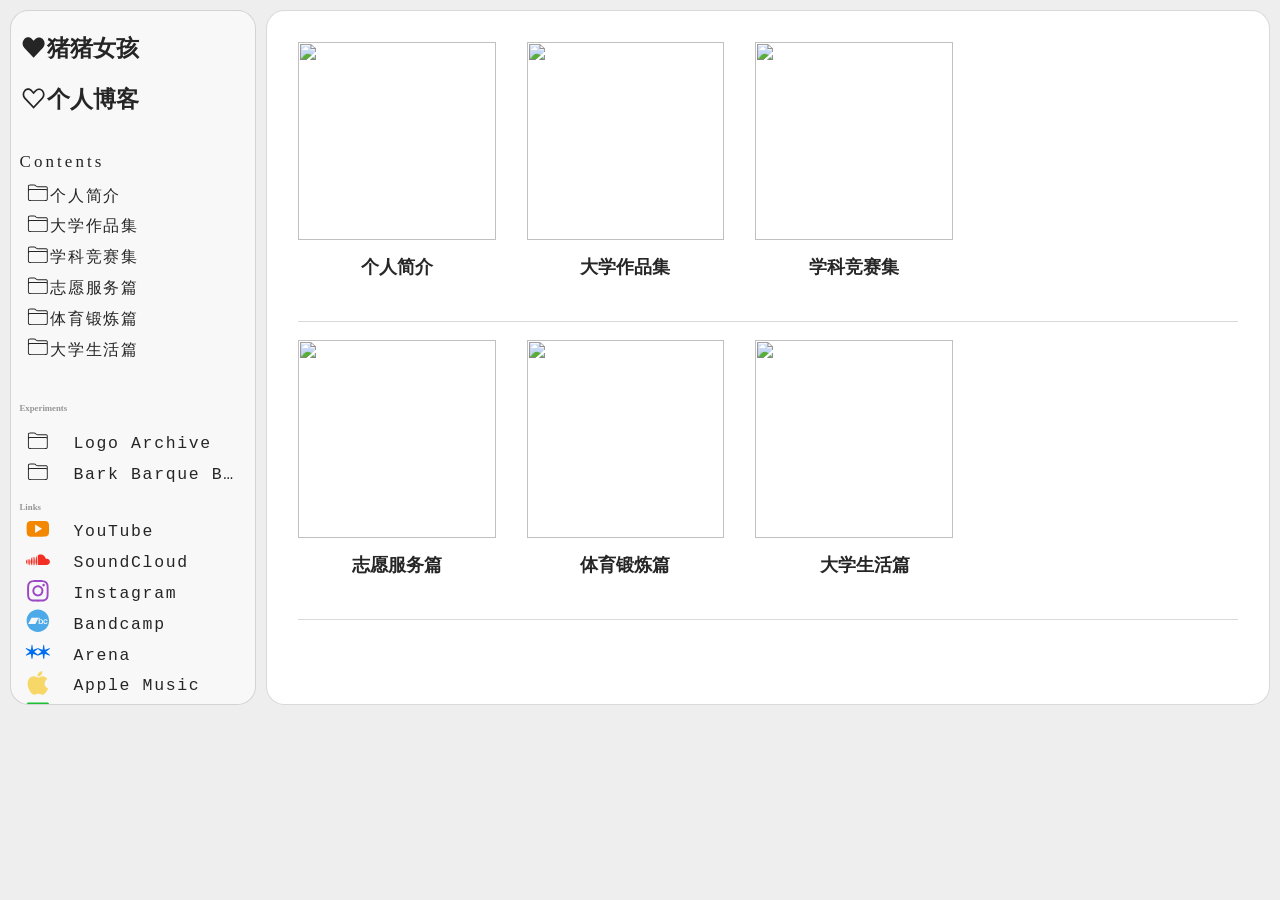
<file: Template S176 copy 1_files/client-side-rendering.html>
<!DOCTYPE html>
<!-- saved from url=(0027)https://2610831.cargo.site/ -->
<html class="" translate="no" style="--base-size: 10.298591894531251px; --viewport-height: 715px; --min-viewport-height: 715.1799926757812px;"><head><meta http-equiv="Content-Type" content="text/html; charset=UTF-8">
		
		<meta name="viewport" content="width=device-width, initial-scale=1, shrink-to-fit=no">

		<title>Template S176 copy 1</title>

		<style id="static-css">html:has(body.editing)::-webkit-scrollbar{display:none !important}body.editing::-webkit-scrollbar{display:none !important}html:has(body.editing){-ms-overflow-style:none;scrollbar-width:none}body.editing{-ms-overflow-style:none;scrollbar-width:none}body.wf-initial-load *,html.wf-initial-load *{color:transparent !important;-webkit-text-stroke:0px transparent;text-stroke:0 transparent;text-shadow:0 0 transparent}html.wf-initial-load hr{background:none !important}body{--baseColor-accent: #FF0000;--baseColor-accent-rgb: 255, 0, 0;--baseColor-accent-reverse-rgb: 255, 255, 255}*{-webkit-box-sizing:border-box;-moz-box-sizing:border-box;box-sizing:border-box}:focus{outline:0}select,select *{text-rendering:auto !important}html,body{min-height:var(--viewport-height, 100vh);margin:0;padding:0}html{--mobile-scale: 1;font-size:var(--base-size);touch-action:manipulation;position:relative}html.mobile{font-size:calc(var(--base-size)*var(--mobile-scale))}body{-moz-osx-font-smoothing:grayscale;-webkit-font-smoothing:antialiased;-webkit-text-size-adjust:none;display:flex;flex-direction:column;width:100%;min-height:var(--viewport-height, 100vh);justify-content:flex-start;margin:0;padding:0;background-color:#fff}body.no-scroll{overflow:hidden}customhtml>*{position:relative;z-index:10}.page a.active,bodycopy * a{text-decoration-color:unset;-webkit-text-decoration-color:unset}.content{display:flex;flex-direction:column;align-items:flex-start;justify-content:flex-start;min-height:100%;position:relative;flex-grow:1;border-color:transparent;border-width:0}.pages{width:100%;flex:1 0 auto}@supports(height: 100svh){.page.stacked-page:not(.fixed){--viewport-height: 100svh}.page.stacked-page+.page.stacked-page:not(.fixed){--viewport-height: 100vh}body.mobile .content:has(.stacked-page) .page.pinned.overlay:not(.fixed){--viewport-height: 100svh}}.overlay-content{mix-blend-mode:var(--overlay-mix, normal)}.page{--split-backdrop-height: calc(var(--min-viewport-height) / 2);--split-content-height: calc(var(--viewport-height) - var(--split-backdrop-height));position:relative;display:flex;justify-content:center;flex-wrap:nowrap;flex-direction:row;max-width:100%;width:100%;flex:0;mix-blend-mode:var(--page-mix, normal)}.page.has-backdrop-filter{background-color:rgba(0, 0, 0, 0.01);backdrop-filter:var(--page-backdrop-filter, none);-webkit-backdrop-filter:var(--page-backdrop-filter, none)}.overlay-content .page{mix-blend-mode:unset}.overlay-content .page::after{content:" ";display:block;position:fixed;width:100dvw;height:100dvh;top:0;left:0;z-index:-1}.overlay-content.is-passthrough-overlay .page::after{display:none}.mobile .page{flex-wrap:wrap}.page.overlay{position:absolute}.page.pinned-top,.page.pinned-bottom{flex:0;z-index:2;left:0;right:0}.page.pinned-bottom{transform:unset}.page.pinned-bottom.loading{will-change:transform;transform:translate(0, 0, 0)}.page.pinned-top{top:0}.page.pinned-bottom{bottom:0}.page.fixed{position:fixed;max-height:var(--viewport-height, 100vh)}.page.fixed .page-layout{max-height:var(--viewport-height, 100vh)}.page.fixed.allow-scroll .page-content{max-height:var(--viewport-height, 100vh);scrollbar-width:none;-ms-overflow-style:none;-webkit-overflow-scrolling:touch;overflow-y:auto;overflow-x:hidden;align-items:flex-start !important}.page.fixed.allow-scroll .page-content{pointer-events:auto}.page.fixed.allow-scroll .page-content::-webkit-scrollbar{width:0;background:0 0;display:none}.page.overlay{position:absolute}.page.overlay,.page.overlay .page-layout,.page.fixed,.page.fixed .page-layout{pointer-events:none}body.editing .page.overlay .page-content,body.editing .page.overlay .page-content *,body.editing .page.fixed .page-content,body.editing .page.fixed .page-content *,body.editing .page.fixed.allow-scroll .page-content,body.editing .page.fixed.allow-scroll .page-content *,body.editing .page:not([editing=true]){-moz-user-select:none;-webkit-user-select:none;-ms-user-select:none;user-select:none}body.editing .page.overlay[editing=true] .page-content,body.editing .page.overlay[editing=true] .page-content *,body.editing .page.fixed[editing=true] .page-content,body.editing .page.fixed[editing=true] .page-content *,body.editing .page.fixed.allow-scroll[editing=true] .page-content,body.editing .page.fixed.allow-scroll[editing=true] .page-content *{pointer-events:auto;-moz-user-select:auto;-webkit-user-select:auto;-ms-user-select:auto;user-select:auto}.page.fixed .page-content bodycopy a,.page.overlay .page-content bodycopy a,.page.fixed .page-content bodycopy img,.page.overlay .page-content bodycopy img,.page.fixed .page-content bodycopy iframe,.page.overlay .page-content bodycopy iframe,.page.fixed .page-content bodycopy video,.page.overlay .page-content bodycopy video,.page.fixed .page-content bodycopy audio,.page.overlay .page-content bodycopy audio,.page.fixed .page-content bodycopy input,.page.overlay .page-content bodycopy input,.page.fixed .page-content bodycopy button,.page.overlay .page-content bodycopy button,.page.fixed .page-content bodycopy audio-player,.page.overlay .page-content bodycopy audio-player,.page.fixed .page-content bodycopy shop-product,.page.overlay .page-content bodycopy shop-product,.page.fixed .page-content bodycopy details,.page.overlay .page-content bodycopy details,.page.overlay .page-content bodycopy .linked,.page.overlay .page-content bodycopy .zoomable,.page.fixed .page-content bodycopy .linked,.page.fixed .page-content bodycopy .zoomable,.page.fixed .page-content bodycopy gallery-slideshow,.page.overlay .page-content bodycopy gallery-slideshow{pointer-events:auto}.page-layout{flex-grow:1;position:relative;display:flex;flex-direction:row;align-items:flex-start;justify-content:flex-start;width:0%;mix-blend-mode:var(--page-layout-mix, normal)}.page-content{display:flex;flex-direction:row;height:100%;align-items:flex-start;border-color:transparent;border-width:0;width:100%;filter:var(--page-content-filter, none);-webkit-filter:var(--page-content-filter, none)}.page-content.has-content-backdrop-filter{backdrop-filter:var(--page-content-backdrop-filter, none);-webkit-backdrop-filter:var(--page-content-backdrop-filter, none)}.page-content.has-content-backdrop-filter:has(.empty-editor)::before{content:" ";display:block;height:1px;width:1px;overflow:hidden;position:absolute;top:0;left:0;background:rgba(0, 0, 0, 0.01)}.page.accepts-pointer-events *,.page-content.accepts-pointer-events,.page-content.accepts-pointer-events *{pointer-events:auto}[position=fixed]{position:fixed;overflow-y:auto;overflow-x:hidden;max-height:100vh;pointer-events:none}[position=fixed] bodycopy{pointer-events:auto}[position=absolute]{position:absolute}[position=relative]{position:relative}.top-pins [position=fixed],.top-pins [position=absolute]{top:0;left:0;right:0;z-index:999}.bottom-pins [position=fixed],.bottom-pins [position=absolute]{bottom:0;left:0;right:0;z-index:999}h1,h2,h3,h4,h5,h6,h7,h8,h9{contain:layout}.caption-background h1,.caption-background h2,.caption-background h3,.caption-background h4,.caption-background h5,.caption-background h6,.caption-background h7,.caption-background h8,.caption-background h9{contain:none}.overlay-content{position:fixed;inset:0;pointer-events:none;max-height:100dvh;--viewport-height: 100dvh;overflow:auto;overscroll-behavior:none;--elastic-scroll: true}.overlay-content::-webkit-scrollbar{display:none}.overlay-content .page-layout{min-height:fit-content}.overlay-content .page,.overlay-content .page-content,.overlay-content .page-layout{pointer-events:auto}.overlay-content.is-passthrough-overlay .page,.overlay-content.is-passthrough-overlay .page-layout{pointer-events:none}.overlay-content.is-passthrough-overlay .page-content{pointer-events:auto}.overlay-content.is-content-passthrough-overlay .page,.overlay-content.is-content-passthrough-overlay .page-layout,.overlay-content.is-content-passthrough-overlay .page-content,.overlay-content.is-content-passthrough-overlay .page-content bodycopy,.overlay-content.is-content-passthrough-overlay .page-content bodycopy gallery-freeform,.overlay-content.is-content-passthrough-overlay .page-content bodycopy gallery-grid,.overlay-content.is-content-passthrough-overlay .page-content bodycopy gallery-columnized,.overlay-content.is-content-passthrough-overlay .page-content bodycopy gallery-justify,.overlay-content.is-content-passthrough-overlay .page-content bodycopy gallery-slideshow{pointer-events:none}.overlay-content.is-content-passthrough-overlay .page-content bodycopy gallery-freeform>*,.overlay-content.is-content-passthrough-overlay .page-content bodycopy gallery-grid>*,.overlay-content.is-content-passthrough-overlay .page-content bodycopy gallery-columnized>*,.overlay-content.is-content-passthrough-overlay .page-content bodycopy gallery-justify>*,.overlay-content.is-content-passthrough-overlay .page-content bodycopy gallery-slideshow>*{pointer-events:auto}.overlay-content.is-content-passthrough-overlay .page-content bodycopy>*:not(column-set,gallery-freeform,gallery-grid,gallery-columnized,gallery-justify),.overlay-content.is-content-passthrough-overlay .page-content bodycopy column-unit *{pointer-events:auto}body.editing .overlay-content .page[editing=true] bodycopy,body.editing .overlay-content .page[editing=true] bodycopy>*,body.editing .overlay-content .page[editing=true] gallery-freeform,body.editing .overlay-content .page[editing=true] gallery-columnized,body.editing .overlay-content .page[editing=true] gallery-justify,body.editing .overlay-content .page[editing=true] gallery-grid body.editing .overlay-content .page[editing=true] gallery-slideshow{pointer-events:auto}.overlay-content.overlay-animating{--scroll-transition: unset!important;overflow:hidden}.overlay-content.overlay-open.overlay-animating .page{will-change:opacity,background-color;animation:overlayOpen var(--overlay-open-duration) var(--overlay-open-easing, "ease-in-out")}.overlay-content.overlay-open .page:has(.has-content-backdrop-filter):not(:has(.backdrop)){will-change:background-color;animation:overlayOpenWithoutOpacity var(--overlay-open-duration) var(--overlay-open-easing, "ease-in-out")}.overlay-content.overlay-close.overlay-animating .page{will-change:opacity,background-color;animation:overlayClose var(--overlay-close-duration) var(--overlay-close-easing, "ease-in-out")}.overlay-content.overlay-close .page:has(.has-content-backdrop-filter):not(:has(.backdrop)){will-change:background-color;animation:overlayCloseWithoutOpacity var(--overlay-close-duration) var(--overlay-close-easing, "ease-in-out")}.overlay-content.overlay-open.overlay-animating .page-content{will-change:transform,clip-path;animation:overlayOpenContent var(--overlay-open-duration) var(--overlay-open-easing, "ease-in-out")}.overlay-content.overlay-open.overlay-animating .page-content.has-content-backdrop-filter{will-change:transform,clip-path,opacity;animation:overlayOpenContent var(--overlay-open-duration) var(--overlay-open-easing, "ease-in-out"),overlayOpenOpacity var(--overlay-open-duration) var(--overlay-open-easing, "ease-in-out")}.overlay-content.overlay-close.overlay-animating .page-content{will-change:transform,clip-path;animation:overlayCloseContent var(--overlay-close-duration) var(--overlay-close-easing, "ease-in-out")}.overlay-content.overlay-close.overlay-animating .page-content.has-content-backdrop-filter{will-change:transform,clip-path,opacity;animation:overlayCloseContent var(--overlay-close-duration) var(--overlay-close-easing, "ease-in-out"),overlayCloseOpacity var(--overlay-close-duration) var(--overlay-close-easing, "ease-in-out")}.overlay-content.touch-overscroll-transform .page-content{transform:var(--touch-overscroll-transform, translate(0px, 0px)) !important}@keyframes scrollAnimationFadeIn-1{0%{opacity:0}15%{opacity:1}}@keyframes scrollAnimationFadeIn-2{0%{opacity:0}22.5%{opacity:1}100%{opacity:1}}@keyframes scrollAnimationFadeIn-3{0%{opacity:0}38%{opacity:1}100%{opacity:1}}@keyframes scrollAnimationFadeOut-1{85%{opacity:1}100%{opacity:0}}@keyframes scrollAnimationFadeOut-2{0%{opacity:1}77.5%{opacity:1}100%{opacity:0}}@keyframes scrollAnimationFadeOut-3{0%{opacity:1}65%{opacity:1}100%{opacity:0}}@keyframes scrollAnimationFadeInOut-1{0%{opacity:0}15%{opacity:1}85%{opacity:1}100%{opacity:0}}@keyframes scrollAnimationFadeInOut-2{0%{opacity:0}20%{opacity:1}82.5%{opacity:1}100%{opacity:0}}@keyframes scrollAnimationFadeInOut-3{0%{opacity:0}30%{opacity:1}75%{opacity:1}100%{opacity:0}}@keyframes scrollAnimationFlyIn-1{0%{transform:translateY(5vh)}15%{transform:scale(1)}85%{transform:scale(1)}100%{transform:scale(1)}}@keyframes scrollAnimationFlyIn-2{0%{transform:translateY(10vh)}30%{transform:scale(1)}70%{transform:scale(1)}100%{transform:scale(1)}}@keyframes scrollAnimationFlyIn-3{0%{transform:translateY(20vh)}35%{transform:scale(1)}65%{transform:scale(1)}100%{transform:scale(1)}}@keyframes scrollAnimationFlyInFadeIn-1{0%{opacity:.4;transform:translateY(25px)}50%{opacity:1;transform:translateY(0px)}}@keyframes scrollAnimationFlyInFadeIn-2{0%{opacity:0;transform:translateY(50px)}50%{opacity:1;transform:translateY(0vh)}}@keyframes scrollAnimationFlyInFadeIn-3{0%{opacity:0;transform:translateY(100px)}50%{opacity:1;transform:translateY(0vh)}}@keyframes scrollAnimationFlyOut-1{35%{transform:scale(1)}85%{transform:scale(1)}100%{transform:translateY(-5vh)}}@keyframes scrollAnimationFlyOut-2{35%{transform:scale(1)}70%{transform:scale(1)}100%{transform:translateY(-10vh)}}@keyframes scrollAnimationFlyOut-3{35%{transform:scale(1)}65%{transform:scale(1)}100%{transform:translateY(-20vh)}}@keyframes scrollAnimationFlyInOut-1{0%{transform:translateY(5vh)}35%{transform:scale(1)}85%{transform:scale(1)}100%{transform:translateY(-5vh)}}@keyframes scrollAnimationFlyInOut-2{0%{transform:translateY(10vh)}35%{transform:scale(1)}70%{transform:scale(1)}100%{transform:translateY(-10vh)}}@keyframes scrollAnimationFlyInOut-3{0%{transform:translateY(20vh)}35%{transform:scale(1)}65%{transform:scale(1)}100%{transform:translateY(-20vh)}}@keyframes scrollAnimationBlurIn-1{0%{filter:blur(5px)}10%{filter:blur(5px)}30%{filter:blur(0px)}}@keyframes scrollAnimationBlurIn-2{0%{filter:blur(8px)}12.5%{filter:blur(8px)}35%{filter:blur(0px)}}@keyframes scrollAnimationBlurIn-3{0%{filter:blur(13px)}15%{filter:blur(13px)}40%{filter:blur(0px)}}@keyframes scrollAnimationScaleInOut-1{0%{transform:scale(0.875);transform-origin:50% 0%}50%{transform:scale(1);transform-origin:50% 50%}100%{transform:scale(0.875);transform-origin:50% 100%}}@keyframes scrollAnimationScaleInOut-2{0%{transform:scale(0.6);transform-origin:50% 0%}50%{transform:scale(1);transform-origin:50% 50%}100%{transform:scale(0.6);transform-origin:50% 100%}}@keyframes scrollAnimationScaleInOut-3{0%{transform:scale(0.4);transform-origin:50% 0%}50%{transform:scale(1);transform-origin:50% 50%}100%{transform:scale(0.4);transform-origin:50% 100%}}@keyframes scrollAnimationScaleIn-1{0%{transform:scale(0.875);transform-origin:50% 0%}50%{transform:scale(1);transform-origin:50% 0%}100%{transform:scale(1);transform-origin:50% 0%}}@keyframes scrollAnimationScaleIn-2{0%{transform:scale(0.6);transform-origin:50% 0%}50%{transform:scale(1);transform-origin:50% 0%}100%{transform:scale(1);transform-origin:50% 0%}}@keyframes scrollAnimationScaleIn-3{0%{transform:scale(0.4);transform-origin:50% 0%}50%{transform:scale(1);transform-origin:50% 0%}100%{transform:scale(1);transform-origin:50% 0%}}@keyframes scrollAnimationScaleOut-1{0%{transform:scale(1);transform-origin:50% 100%}50%{transform:scale(1);transform-origin:50% 100%}100%{transform:scale(0.875);transform-origin:50% 100%}}@keyframes scrollAnimationScaleOut-2{0%{transform:scale(1);transform-origin:50% 100%}50%{transform:scale(1);transform-origin:50% 100%}100%{transform:scale(0.6);transform-origin:50% 100%}}@keyframes scrollAnimationScaleOut-3{0%{transform:scale(1);transform-origin:50% 100%}50%{transform:scale(1);transform-origin:50% 100%}100%{transform:scale(0.4);transform-origin:50% 100%}}@keyframes scrollAnimationHelix-1{0%{transform:perspective(4000px) rotatey(35deg) rotatez(1.5deg)}100%{transform:perspective(4000px) rotatey(-35deg) rotatez(-1.5deg)}}@keyframes scrollAnimationHelix-2{0%{transform:perspective(3000px) rotatey(60deg) rotatez(2deg)}100%{transform:perspective(3000px) rotatey(-60deg) rotatez(-2deg)}}@keyframes scrollAnimationHelix-3{0%{transform:perspective(2000px) rotatey(90deg) rotatez(3deg)}100%{transform:perspective(2000px) rotatey(-90deg) rotatez(-3deg)}}@keyframes scrollAnimationConveyor-1{0%{transform:perspective(2500px) translateZ(25em) rotateX(45deg)}40%{transform:perspective(2500px) rotateX(0deg)}100%{transform:perspective(2500px) rotateX(0deg)}}@keyframes scrollAnimationConveyor-2{0%{transform:perspective(2400px) translateZ(30em) rotateX(60deg)}50%{transform:perspective(2400px) rotateX(0deg)}100%{transform:perspective(2400px) rotateX(0deg)}}@keyframes scrollAnimationConveyor-3{0%{transform:perspective(2300px) translateZ(45em) rotateX(85deg)}60%{transform:perspective(2300px) rotateX(0deg)}100%{transform:perspective(2300px) rotateX(0deg)}}@keyframes scrollAnimationRebound-1{0%{transform:perspective(2100px) translateZ(-30em) rotateX(50deg);transform-origin:50% 100%}47%{transform:perspective(2100px) translateZ(0em) rotateX(0deg);transform-origin:50% 50%}53%{transform:perspective(2100px) translateZ(0em) rotateX(0deg);transform-origin:50% 50%}100%{transform:perspective(2100px) translateZ(-30em) rotateX(-50deg);transform-origin:50% 0%}}@keyframes scrollAnimationRebound-2{0%{transform:perspective(1800px) translateZ(-50em) rotateX(70deg);transform-origin:50% 100%}47%{transform:perspective(1800px) translateZ(0em) rotateX(0deg);transform-origin:50% 50%}53%{transform:perspective(1800px) translateZ(0em) rotateX(0deg);transform-origin:50% 50%}100%{transform:perspective(1800px) translateZ(-50em) rotateX(-70deg);transform-origin:50% 0%}}@keyframes scrollAnimationRebound-3{0%{transform:perspective(1300px) translateZ(-70em) rotateX(90deg);transform-origin:50% 100%}47%{transform:perspective(1300px) translateZ(0em) rotateX(0deg);transform-origin:50% 50%}53%{transform:perspective(1300px) translateZ(0em) rotateX(0deg);transform-origin:50% 50%}100%{transform:perspective(1300px) translateZ(-70em) rotateX(-90deg);transform-origin:50% 0%}}@keyframes scrollTransitionFadeUp-1{0%{opacity:0;transform:translateY(25px)}25%{opacity:1;transform:translateY(0vh)}}@keyframes scrollTransitionFadeUp-2{0%{opacity:0;transform:translateY(40px)}25%{opacity:1;transform:translateY(0vh)}}@keyframes scrollTransitionFadeUp-3{0%{opacity:0;transform:translateY(50px)}25%{opacity:1;transform:translateY(0vh)}}@keyframes scrollTransitionScaleUp-1{0%{opacity:0;transform:scale(0.95)}25%{opacity:1;transform:scale(1)}}@keyframes scrollTransitionScaleUp-2{0%{opacity:0;transform:scale(0.875)}25%{opacity:1;transform:scale(1)}}@keyframes scrollTransitionScaleUp-3{0%{opacity:0;transform:scale(0.75)}25%{opacity:1;transform:scale(1)}}@keyframes scrollAnimationTwistUp-1{0%{opacity:0;transform:translateY(25px) rotateY(27deg) rotateZ(1.5deg) perspective(4000px)}25%{opacity:1;transform:translateY(0vh)}}@keyframes scrollAnimationTwistUp-2{0%{opacity:0;transform:translateY(40px) rotateY(35deg) rotateZ(2deg) perspective(3000px)}25%{opacity:1;transform:translateY(0vh)}}@keyframes scrollAnimationTwistUp-3{0%{opacity:0;transform:translateY(65px) rotateY(40deg) rotateZ(3deg) perspective(2000px)}25%{opacity:1;transform:translateY(0vh)}}@keyframes scrollTransitionBlurIn-1{0%{filter:blur(5px);transform:scale(0.992)}25%{filter:blur(0px);transform:scale(1)}}@keyframes scrollTransitionBlurIn-2{0%{filter:blur(8px);transform:scale(0.992)}25%{filter:blur(0px);transform:scale(1)}}@keyframes scrollTransitionBlurIn-3{0%{filter:blur(13px);transform:scale(0.992)}25%{filter:blur(0px);transform:scale(1)}}@keyframes scrollTransitionColorIn-1{0%{filter:saturate(50%)}32%{filter:saturate(100%)}}@keyframes scrollTransitionColorIn-2{0%{filter:saturate(25%)}32%{filter:saturate(100%)}}@keyframes scrollTransitionColorIn-3{0%{filter:saturate(0%)}32%{filter:saturate(100%)}}@keyframes scrollTransitionRebound-1{0%{transform:perspective(1500px) translateZ(0em) rotateX(30deg);transform-origin:50% 100%;opacity:0}25%{transform:perspective(1500px) translateZ(0em) rotateX(0deg);transform-origin:50% 50%;opacity:1}}@keyframes scrollTransitionRebound-2{0%{transform:perspective(1800px) translateZ(-50em) rotateX(70deg);transform-origin:50% 100%}47%{transform:perspective(1800px) translateZ(0em) rotateX(0deg);transform-origin:50% 50%}53%{transform:perspective(1800px) translateZ(0em) rotateX(0deg);transform-origin:50% 50%}100%{transform:perspective(1800px) translateZ(-50em) rotateX(-70deg);transform-origin:50% 0%}}@keyframes scrollTransitionRebound-3{0%{transform:perspective(1300px) translateZ(-70em) rotateX(90deg);transform-origin:50% 100%}47%{transform:perspective(1300px) translateZ(0em) rotateX(0deg);transform-origin:50% 50%}53%{transform:perspective(1300px) translateZ(0em) rotateX(0deg);transform-origin:50% 50%}100%{transform:perspective(1300px) translateZ(-70em) rotateX(-90deg);transform-origin:50% 0%}}@keyframes LooseHinge-1{0%{transform:rotate(5deg);transform-origin:0% 0%}50%{transform:rotate(0deg);transform-origin:50% 50%}100%{transform:rotate(5deg);transform-origin:100% 100%}}@keyframes LooseHinge-2{0%{transform:rotate(10deg);transform-origin:0% 0%}50%{transform:rotate(0deg);transform-origin:50% 50%}100%{transform:rotate(10deg);transform-origin:100% 100%}}@keyframes LooseHinge-3{0%{transform:rotate(30deg);transform-origin:0% 0%}50%{transform:rotate(0deg);transform-origin:50% 50%}100%{transform:rotate(30deg);transform-origin:100% 100%}}@keyframes overlayOpen{from{opacity:var(--overlay-open-from-opacity, 1);background-color:var(--overlay-open-from-background-color, transparent)}to{opacity:1}}@keyframes overlayOpenWithoutOpacity{from{background-color:var(--overlay-open-from-background-color, transparent)}}@keyframes overlayOpenOpacity{from{opacity:var(--overlay-open-from-opacity, 1)}to{opacity:1}}@keyframes overlayOpenContent{from{transform:var(--overlay-open-content-from-transform, translate3d(0, 0, 0));clip-path:var(--overlay-open-content-from-clip-mask, inset(0% 0% 0% 0%))}to{transform:translate3d(0, 0, 0);clip-path:var(--overlay-open-content-to-clip-mask, inset(0% 0% 0% 0%))}}@keyframes overlayClose{to{opacity:var(--overlay-close-to-opacity, 1);background-color:var(--overlay-close-to-background-color, transparent)}}@keyframes overlayCloseWithoutOpacity{to{background-color:var(--overlay-close-to-background-color, transparent)}}@keyframes overlayCloseOpacity{to{opacity:var(--overlay-close-to-opacity, 1)}}@keyframes overlayCloseContent{from{transform:translate3d(0, 0, 0);clip-path:var(--overlay-close-content-from-clip-mask, inset(0% 0% 0% 0%))}to{transform:var(--overlay-close-content-to-transform, translate3d(0, 0, 0));clip-path:var(--overlay-close-content-to-clip-mask, inset(0% 0% 0% 0%))}}.backdrop{contain:layout}.has-backdrop-filter .backdrop-contents::after{backdrop-filter:var(--page-backdrop-filter, none);-webkit-backdrop-filter:var(--page-backdrop-filter, none);position:absolute;width:100%;height:100%;content:"";inset:0;z-index:1;pointer-events:none}.backdrop:not(.clip){-webkit-transform:translate(0px, 0px)}.backdrop>.backdrop-contents{transition:opacity .5s ease-in-out;opacity:0;top:0;bottom:0;width:100%;position:sticky;height:100%;max-height:100vh;overflow:hidden}.backdrop-contents.loaded{opacity:1}.backdrop.clip .backdrop-contents.above,.backdrop.clip .backdrop-contents.below{display:none}.backdrop.clip .backdrop-contents{will-change:display,opacity,transform,clip-path}.backdrop>.backdrop-contents [data-backdrop]{height:100%}.backdrop.clip{contain:none;overflow:hidden;clip-path:inset(0% 0% 0% 0%)}.clip>.backdrop-contents{height:calc(100vh + .5px);width:var(--backdrop-width, 100%);position:fixed}.backdrop{flex-shrink:0;width:100%;order:1;position:absolute;top:0;left:0;right:0;bottom:0}.wallpaper-navigation{position:absolute;inset:var(--pin-padding-top, 0) 0 var(--pin-padding-bottom, 0) 0;z-index:10;pointer-events:none !important;display:flex;justify-content:center;flex-wrap:wrap;flex-direction:row;max-width:100%;width:100%;flex:0}.wallpaper-navigation .page-content,.wallpaper-navigation .page-layout{background:none;background-color:transparent;visibility:hidden}.wallpaper-navigation .backdrop.clip{contain:none;overflow:hidden;clip-path:inset(0% 0% 0% 0%)}.wallpaper-navigation .backdrop.clip>.wallpaper-slideshow{position:fixed}.wallpaper-navigation .wallpaper-slideshow{top:0;bottom:0;position:sticky;transform:translate3d(0, 0, 0);height:calc(100% + .5px);max-height:calc(var(--viewport-height, 100vh) + .5px)}::part(slideshow-nav){transition:opacity 222ms ease-in-out;pointer-events:none;-moz-user-select:none;-webkit-user-select:none;-ms-user-select:none;user-select:none;-webkit-tap-highlight-color:transparent;-webkit-touch-callout:none;--button-size: 30px;--button-inset: 20px;--button-icon-color: rgba(255, 255, 255, 0.9);--button-icon-scale: 1;--button-icon-stroke-width: 1.5px;--button-icon-stroke-linecap: butt;--button-background-color: rgba(87, 87, 87, 0.35);--button-background-radius: 50%;--button-active-opacity: 0.7}::part(slideshow-nav-previous-button){pointer-events:auto;cursor:pointer;position:absolute;top:0;left:0;bottom:0}::part(slideshow-nav-next-button){pointer-events:auto;cursor:pointer;position:absolute;top:0;right:0;bottom:0}::part(slideshow-nav-close-button){pointer-events:auto;cursor:pointer;position:absolute;top:0;right:0}::part(slideshow-nav-prev){position:absolute;top:0;bottom:0;left:var(--button-inset, 0px);margin:auto;width:36px;height:36px}::part(slideshow-nav-next){position:absolute;top:0;bottom:0;right:var(--button-inset, 0px);margin:auto;width:36px;height:36px;transform:scaleX(-1)}::part(slideshow-nav-close){position:absolute;top:var(--button-inset, 0px);right:var(--button-inset, 0px);margin:auto;width:36px;height:36px}::part(slideshow-nav-prev),::part(slideshow-nav-next),::part(slideshow-nav-close){height:var(--button-size);width:var(--button-size)}::part(slideshow-nav-previous-button):active,::part(slideshow-nav-next-button):active,::part(slideshow-nav-close-button):active{opacity:var(--button-active-opacity, 0.7)}::part(slideshow-nav-background){stroke:none !important;fill:var(--button-background-color);rx:var(--button-background-radius)}::part(slideshow-nav-arrow),::part(slideshow-nav-x){fill:none !important;stroke:var(--button-icon-color);stroke-width:var(--button-icon-stroke-width);stroke-linecap:var(--button-icon-stroke-linecap);transform:scale(var(--button-icon-scale));transform-origin:center}bodycopy{display:block;contain:layout;word-wrap:break-word;position:relative;max-width:100%;width:100%;-webkit-nbsp-mode:normal;--font-scale: 1}bodycopy *{border-width:0}a{color:inherit}a.image-link,a.image-link:hover,a.image-link:active,a.icon-link,a.icon-link:hover,a.icon-link:active{border-bottom:none;text-decoration:none}[contenteditable=true] a:active,[contenteditable=true] .linked:active,[contenteditable=true] .zoomable:active{opacity:1}s *{text-transform:inherit}small{max-width:100%;text-decoration:inherit}b,strong{font-weight:bolder}.small-caps{font-variant:small-caps;text-transform:lowercase}.no-wrap{white-space:nowrap}.page_background{position:absolute;top:0;left:0;width:100%;height:100%}body.dark media-item{--color: rgba(255, 255, 255, 0.5);--frame-color: #323232;--inner-frame-color: #4E4E4E;--wall: #424242;--diag-color: rgba(255, 255, 255, 0.15);--text-color: rgba(255, 255, 255, 0.6)}media-item .caption.empty{display:none}.tag-separator:before{content:", "}media-item[drag=true]::part(media),[contenteditable=true] iframe{pointer-events:none}column-set+*{--gutter-expand: 1}gallery-grid+*{--gutter-expand: 1}gallery-columnized+*{--gutter-expand: 1}gallery-justify+*{--gutter-expand: 1}media-item+*{--gutter-expand: 1}column-unit>*:first-child{--gutter-expand: 0}marquee-set h1,marquee-set h2,marquee-set h3,marquee-set h4,marquee-set h5,marquee-set h6,marquee-set h7,marquee-set h8,marquee-set h9{vertical-align:text-bottom;display:inline-block}marquee-set{pointer-events:auto}gallery-slideshow media-item figcaption.caption{display:var(--display-slideshow-captions, none);transform:var(--slideshow-caption-transform, translateX(0px));opacity:var(--slideshow-caption-opacity, 0);text-align:var(--slideshow-caption-align);pointer-events:var(--slideshow-caption-pointer-events, initial);will-change:opacity,transform;position:relative}gallery-slideshow media-item::part(sizing-frame){margin:auto 0;flex-grow:0}gallery-slideshow media-item::part(frame){display:flex;flex-wrap:wrap;width:var(--item-width);height:var(--slide-height);align-content:var(--slideshow-vertical-align);align-self:var(--slideshow-horizontal-align)}body.slideshow-nav-arrow-display,body.slideshow-nav-arrow-display *:not(a,media-item[href],media-item.zoomable){cursor:var(--slideshow-cursor)}body>media-item[no-component]{all:unset !important;border:none !important;padding:0 !important;position:fixed !important;z-index:5000 !important;pointer-events:none !important;background:none !important;inset:0 !important;overflow:hidden !important}body.slideshow-dragging *{cursor:var(--slideshow-cursor) !important}button#edit.edit{appearance:none;-webkit-appearance:none;border:none;cursor:pointer;font-size:var(--fontSize-default);font-family:var(--fontFamily-default);padding:0;text-align:left;white-space:nowrap;background:transparent;display:flex;margin:0;border-radius:3px 0 0 3px;pointer-events:auto;position:fixed;top:50%;transform:translate(0, -50%);right:400px;height:36px;width:12px;z-index:999;cursor:pointer;background-color:rgba(140, 140, 140, 0.4);padding-left:2px;margin-right:5px;width:20px;cursor:pointer;margin:0;right:0}button#edit.edit:active{opacity:.7;user-select:none}button#edit.edit svg{padding:0;width:16px;height:36px;margin-left:2px;opacity:1}button#edit.edit svg path{fill:#fff}.quick-view{--font-scale: 1;--resize-parent-width: unset;width:80%;height:80%;margin-top:auto;margin-right:auto;margin-bottom:auto;margin-left:auto;padding:5rem;padding-top:5rem;padding-right:5rem;padding-bottom:5rem;padding-left:5rem;display:flex;z-index:5001;transform:translateZ(999px);position:fixed;top:0;left:0;right:0;bottom:0;-webkit-text-size-adjust:100%;-ms-touch-action:none;touch-action:none;line-height:initial;letter-spacing:initial}.quick-view .caption{font-size:clamp(14.5px,var(--font-scale, 1)*var(--font-size, 14.5px),2.4rem)}.quick-view-frame{position:relative;display:flex;height:100%;width:100%}.quick-view-content{height:100%;width:auto}.quick-view-background{backdrop-filter:var(--quick-view-backdrop-filter, none);-webkit-backdrop-filter:var(--quick-view-backdrop-filter, none);transition:backdrop-filter .2s ease}.quick-view.quick-view-navigation{display:block;z-index:5002;position:fixed;inset:0;pointer-events:none;transform:translateZ(999px)}.quick-view::part(slideshow-nav){transition:opacity 222ms ease-in-out;position:absolute;z-index:99;inset:0;pointer-events:none}.pagination-watcher{pointer-events:none;height:1px;margin-top:-1px;width:100%}html,body{overflow-anchor:none}.colorfilter-color,.colorfilter-base{position:absolute;inset:0;pointer-events:none}.colorfilter-color{z-index:9995;display:block;background-color:var(--colorfilter-color, #FF0000);mix-blend-mode:var(--colorfilter-mix, lighten);opacity:var(--colorfilter-color-opacity, 0)}.colorfilter-base{display:block;backdrop-filter:grayscale(clamp(0, var(--colorfilter-grayscale, 0), var(--colorfilter-color-opacity, 0))) brightness(var(--colorfilter-brightness, 1)) contrast(var(--colorfilter-contrast, 1)) invert(var(--colorfilter-invert, 0));-webkit-backdrop-filter:grayscale(clamp(0, var(--colorfilter-grayscale, 0), var(--colorfilter-color-opacity, 0))) brightness(var(--colorfilter-brightness, 1)) contrast(var(--colorfilter-contrast, 1)) invert(var(--colorfilter-invert, 0));z-index:9994}#editor-overlay.safari,.colorfilter-base.safari,.colorfilter-color.safari,#cargo-dotsite.safari{transform:translateZ(0px);animation:loopTranslate .5s steps(2, end) infinite}@keyframes loopTranslate{0%{transform:translateZ(0px)}50%{transform:translateZ(1px)}100%{transform:translateZ(0px)}}.flying-object{position:fixed;top:0;left:0;width:100vw;height:100vh;z-index:9999;overflow:hidden}.flying-object media-item{position:fixed;top:0;left:0}.flying-object,.flying-object *{user-select:none;pointer-events:none !important}body.audio-player-dragging,body.audio-player-dragging audio-player,body.audio-player-dragging *{cursor:ew-resize}audio-player[browser-default=true]{padding:unset;margin:unset;outline:unset;background:unset;border:unset;transform:unset;height:unset;position:relative;display:inline-block}audio-player::part(button){background:transparent;cursor:pointer;flex-shrink:0;align-items:center;justify-content:center;display:inline-flex;width:.7em;contain:layout}audio-player::part(separator){height:100%}audio-player::part(buffer){height:100%}audio-player::part(time-bar){height:100%;display:flex;justify-content:space-between;align-content:center;margin:auto 0;width:0%;flex-grow:1;height:100%}audio-player::part(progress){background:transparent;height:100%}audio-player::part(play-icon),audio-player::part(pause-icon){fill:currentColor;cursor:pointer;width:100%;height:auto}audio-player::part(label){white-space:nowrap;overflow:hidden;text-overflow:ellipsis;pointer-events:none;user-select:none;margin:auto auto auto 0;flex:0 3 auto;min-width:0;width:100%}audio-player::part(total-time){flex:0 1 auto;margin:auto 0}audio-player::part(current-time),audio-player::part(play-text){flex:0 1 auto;margin:auto 0}audio-player::part(stream-anim):before{content:"Streaming"}audio-player::part(stream-anim){user-select:none;margin:auto auto auto 0}audio-player::part(buffer),audio-player::part(current-time),audio-player::part(note-svg),audio-player::part(play-text),audio-player::part(separator),audio-player::part(total-time){user-select:none;pointer-events:none}audio-player::part(buffer),audio-player::part(play-text),audio-player::part(progress){position:absolute}audio-player::part(time-bar),audio-player::part(button),audio-player::part(current-time),audio-player::part(note-icon),audio-player::part(pause),audio-player::part(play),audio-player::part(total-time){position:relative}audio-player::part(progress-indicator){border:1px solid currentColor;cursor:ew-resize;height:100%;right:0;position:absolute}audio-player{border:var(--border-lines);margin-bottom:.5em;overflow:hidden}audio-player::part(time-bar){background:var(--background-color)}audio-player::part(label),audio-player::part(current-time),audio-player::part(total-time){color:var(--text-color)}audio-player::part(play-icon),audio-player::part(pause-icon){fill:var(--icon-color, currentColor)}audio-player::part(separator){width:0px;background:none}audio-player::part(buffer){background:var(--buffer-background-color)}audio-player::part(progress){background:var(--progress-background-color)}audio-player::part(progress-indicator){border-top:0;border-bottom:0;border-left:0;border-right-width:2px}audio-player::part(button){height:100%;display:inline-flex;align-self:center;background:var(--background-color)}audio-player::part(button):after{color:var(--text-color)}audio-player[status=stopped]::part(button):after,audio-player:not([status])::part(button):after{content:var(--play-text)}audio-player[status=playing]::part(button):after{content:var(--pause-text)}audio-player::part(play-icon),audio-player::part(pause-icon){height:var(--icon-size, 1em);width:auto}audio-player::part(label),audio-player::part(stream-anim),audio-player::part(current-time),audio-player::part(total-time){padding:var(--text-padding)}shop-product{font-size:1.2rem;max-width:22rem;width:100%;position:relative;display:block}shop-product::part(price){line-height:1.1;color:inherit;font-family:inherit;font-style:inherit;font-weight:inherit;font-size:inherit;letter-spacing:inherit}shop-product::part(dropdown){width:100%;background:transparent;line-height:normal;color:inherit;font-family:inherit;font-style:inherit;font-weight:inherit;font-size:inherit;letter-spacing:inherit;white-space:nowrap;text-overflow:ellipsis;display:inline-block;-webkit-appearance:none;border:0;outline:0}shop-product::part(button),shop-product::part(error){line-height:normal;cursor:pointer;display:inline-block;color:inherit;font-family:inherit;font-style:inherit;font-weight:inherit;font-size:inherit;letter-spacing:inherit;-webkit-touch-callout:none;-webkit-user-select:none;user-select:none}shop-product::part(button):active{opacity:.7}a[rel=show-cart][show-count]:after{counter-reset:variable var(--cart-item-count);content:" (" counter(variable) ")";display:var(--cart-item-count-display, none)}.cargodotsite{position:fixed;bottom:1rem;right:1.4rem;mix-blend-mode:difference;z-index:9999;opacity:.2;cursor:pointer}.mobile .cargodotsite{bottom:.4rem;right:1rem}.cargodotsite:active{opacity:.14}.dl-duplicate{position:fixed;bottom:1rem;right:1.4rem;z-index:9999;cursor:pointer}.mobile .dl-duplicate{bottom:.4rem;right:1rem}.dl-duplicate:active{opacity:.7}</style>
		<link rel="stylesheet" type="text/css" href="./index.css">
		<script>!function(){function e(e,o,t){!1===e.prototype.hasOwnProperty(name)&&(e.prototype[o]=t)}e(Node,"saveable",!1),e(Node,"setSaveable",function(e){return this.saveable=e,this}),e(Node,"isSaveable",function(){return this.saveable}),Node.prototype.persistCloneNode=function(){var s=function(e,o,t){for(var i=0;i<e.childNodes.length;i++)t(e.childNodes[i],o.childNodes[i]),0<e.childNodes[i].childNodes.length&&s(e.childNodes[i],o.childNodes[i],t)},e=Node.prototype.cloneNode.apply(this,arguments);return this.isSaveable&&!0===this.isSaveable()&&e.setSaveable(!0),0<this.childNodes.length&&s(this,e,function(e,o){e.isSaveable&&!0===e.isSaveable()&&o.setSaveable(!0)}),e},this.core={markAsEditable:function(e){}}}(window.CargoEditor=window.CargoEditor||{});</script>
	<meta name="google" content="notranslate"><link rel="stylesheet" type="text/css" href="./frontend-interface.css" id="frontend-interface" disabled=""><link rel="stylesheet" type="text/css" href="./css" media="all"><script src="./cargoEditor.min.js.下载"></script><script src="./cargoEditor_plugins_c3_all.min.js.下载"></script></head>
	<body style="" class="f-f home">
		<script src="./index(1).js.下载" async="" type="module"></script>
	


<div style="position: fixed; top: 0;left: 0;z-index: -99; visibility: hidden; height: 100svh;" tabindex="-1" aria-hidden="true"></div><div style="position: fixed; top: 0;left: 0;z-index: -99; visibility: hidden; height: 100vh;" tabindex="-1" aria-hidden="true"></div><customhtml></customhtml><style>html {
	--mobile-scale: 1.4;
	--mobile-padding-offset: 0.6;
}

body {
	--swatch-1: rgba(0, 0, 0, 0.85);
	--swatch-2: rgba(0, 0, 0, 0.75);
	--swatch-3: rgba(0, 0, 0, 0.6);
	--swatch-4: rgba(0, 0, 0, 0.4);
	--swatch-5: rgba(0, 0, 0, 0.25);
	--swatch-6: rgba(0, 0, 0, 0.15);
	background-color: #eeeeee;
}

body.mobile {
}

a:active,
.linked:active,
.zoomable::part(media):active {
	opacity: 0.7;
}

.page a.active {
}

.page a.active.left-nav {
	color: #0068ed;
	background-color: rgba(0, 0, 0, 0.07);
}

sub {
	position: relative;
	vertical-align: baseline;
	top: 0.3em;
}

sup {
	position: relative;
	vertical-align: baseline;
	top: -0.4em;
}

.small-caps {
	font-variant: small-caps;
	text-transform: lowercase;
}

ol {
	margin: 0;
	padding: 0 0 0 2.5em;
}

ul {
	margin: 0;
	padding: 0 0 0 2.0em;
}

ul.lineated {
	margin: 0;
	padding: 0;
	list-style-type: none;
	margin: 0 0 0 3em;
	text-indent: -3em;
}

blockquote {
	margin: 0;
	padding: 0 0 0 2em;
}

hr {
	background: rgba(0, 0, 0, 0.15);
	border: 0;
	height: 1px;
	display: block;
	margin-top: 0.5rem;
	margin-bottom: 0.5rem;
}

.content {
}

bodycopy {
	font-size: 1.05rem;
	font-weight: 450;
	color: rgba(0, 0, 0, 0.85);
	font-family: "Diatype Variable";
	font-style: normal;
	line-height: 1.2;
	letter-spacing: 0em;
	display: block;
	font-variation-settings: 'slnt' 0, 'MONO' 0;
}

bodycopy a {
	color: rgba(0, 0, 0, 0.85);
	text-decoration: none;
}

bodycopy a:hover {
}

h1 {
	font-family: "Diatype Variable";
	font-style: normal;
	font-weight: 480;
	margin: 0;
	font-size: 2.35rem;
	line-height: 1;
	color: rgba(0, 0, 0, 0.75);
	letter-spacing: -0.01em;
	font-variation-settings: 'slnt' 0, 'MONO' 0;
}

.mobile h1 {
}

h1 a {
	color: rgba(0, 0, 0, 0.75);
	text-decoration: none;
}

h1 a:hover {
}

h2 {
	font-family: "Diatype Variable";
	font-style: normal;
	font-weight: 480;
	margin: 0;
	color: rgba(0, 0, 0, 0.85);
	font-size: 1.6rem;
	line-height: 1.2;
	letter-spacing: 0em;
	font-variation-settings: 'slnt' 0, 'MONO' 0;
}

.mobile h2 {
}

h2 a {
	color: rgba(0, 0, 0, 0.85);
	text-decoration: none;
}

h2 a:hover {
}

.caption {
	font-size: 1.75rem;
	font-weight: bold;
	color: rgba(0, 0, 0, 0.4);
	font-family: 'Courier New', 'Courier New', monospace, Courier New Bold;
	font-style: normal;
	line-height: 1.2;
	letter-spacing: 0;
	display: block;
}

.caption a {
	color: rgba(0, 0, 0, 0.4);
	text-decoration: none;
}

.caption a:hover {
}

.left-nav {
	--text-style: "Left Nav";
	font-size: 1.6rem;
	font-weight: normal;
	color: rgba(0, 0, 0, 0.85);
	font-family: Courier, 'Courier New', monospace, 'Courier';
	font-style: normal;
	line-height: 1.2;
	letter-spacing: 0.1em;
	display: block;
	padding: 0.4rem;
	border-style: solid;
	border-radius: 0.5rem;
	padding-top: 0.3rem;
	padding-right: 0.2rem;
	padding-bottom: 0.2rem;
	padding-left: 0.5rem;
    overflow: hidden;
    white-space: nowrap;
    text-overflow: ellipsis;
}

.mobile .left-nav {
}

.left-nav a {
	color: rgba(0, 0, 0, 0.85);
	text-decoration: none;
}

.left-nav a:hover {
	
}

.left-nav-header {
	--text-style: "Left Nav Header";
	font-size: 0.85rem;
	font-weight: 600;
	color: rgba(0, 0, 0, 0.4);
	font-family: "Diatype Variable";
	font-style: normal;
	line-height: 1.3;
	letter-spacing: 0em;
	display: block;
	font-variation-settings: 'slnt' 0, 'MONO' 0;
	padding-bottom: 0.2rem;
	padding-left: 0rem;
}

.left-nav-header a {
	color: rgba(0, 0, 0, 0.4);
	text-decoration: none;
}

.left-nav-header a:hover {
	
}

.window-title {
	--text-style: "Window Title";
	font-size: 1.35rem;
	font-weight: 500;
	color: rgba(0, 0, 0, 0.6);
	font-family: "Diatype Variable";
	font-style: normal;
	line-height: 1.3;
	letter-spacing: 0em;
	display: block;
	font-variation-settings: 'slnt' 0, 'MONO' 0;
}

.window-title a {
	color: rgba(0, 0, 0, 0.6);
}

.window-title a:hover {
	
}

media-item .caption {
	margin-top: 1em;
}

gallery-grid .caption,
gallery-columnized .caption,
gallery-justify .caption {
	margin-bottom: 2em;
}

[thumbnail-index] .caption {
}

[thumbnail-index] .caption .tags {
	margin-top: 0.25em;
}

.page {
	justify-content: flex-end;
}

.page-content {
	padding: 3rem;
	text-align: left;
	border-color: rgba(0, 0, 0, 0.15);
	border-style: solid;
	border-width: 0.1rem;
	border-radius: 1.8rem;
	background-color: #ffffff;
}

.mobile [id] .page-layout {
	max-width: 100%;
}

.mobile [id] .page-content {
}

.page-layout {
	align-items: flex-start;
	max-width: 100%;
	padding: 1rem;
}

media-item::part(media) {
	border: 0;
	border-style: solid;
	border-radius: 0.0rem;
	border-width: 0.0rem;
	border-color: #ffffff;
	padding: 0.0rem;
}

.quick-view {
	height: 100%;
	width: 25%;
	padding: 10.9rem;
	margin-top: auto;
	margin-right: auto;
	margin-bottom: auto;
	margin-left: auto;
}

.quick-view-background {
	background-color: #de6060;
}

.quick-view .caption {
	color: rgba(255, 255, 255, 1.0);
	padding: 20px 0;
	text-align: center;
	transition: 100ms opacity ease-in-out;
	position: absolute;
	bottom: 0;
	left: 0;
	right: 0;
}

.quick-view .caption-background {
	padding: 0.5rem 1rem;
	display: inline-block;
	background: rgba(0, 0, 0, 0.5);
	border-radius: .5rem;
	text-align: left;
	max-width: 50rem;
}

.mobile .quick-view {
	width: 100%;
	height: 100%;
	margin: 0;
	padding: 10px;
}

.mobile .quick-view .caption {
	padding: 10px 0;
}

.style-7 {
	--text-style: "导航大标题";
	font-size: 2.20rem;
	font-weight: bold;
	color: rgba(0, 0, 0, 0.85);
	font-family: 'Courier New', 'Courier New', monospace, Courier New Bold;
	font-style: normal;
	line-height: 2.25;
	letter-spacing: 0;
	display: block;
}

.style-7 a {
	color: rgba(0, 0, 0, 0.85);
	text-decoration: none;
}

.style-7 a:hover {
	
}

.style-8 {
	--text-style: "导航小目录";
	font-size: 1.65rem;
	font-weight: 450;
	color: rgba(0, 0, 0, 0.85);
	font-family: "Diatype Variable";
	font-style: normal;
	line-height: 2.05;
	letter-spacing: 0.180em;
	display: block;
	font-variation-settings: 'slnt' 0, 'MONO' 0;
}

.style-8 a {
	color: rgba(0, 0, 0, 0.85);
	text-decoration: none;
}

.style-8 a:hover {
	
}

.style-9 {
	--text-style: "个人简介-自我介绍";
	font-size: 2.00rem;
	font-weight: bold;
	color: rgba(0, 0, 0, 0.85);
	font-family: 'Courier New', 'Courier New', monospace, Courier New Bold;
	font-style: normal;
	line-height: 1.65;
	letter-spacing: 0;
	display: block;
	border-width: 0rem;
	border-radius: 0rem;
	background: rgba(0,0,0,0);
	border-color: rgba(0, 0, 0, 0.85);
	border-style: solid;
}

.style-9 a {
	color: rgba(0, 0, 0, 0.85);
	text-decoration: none;
}

.style-9 a:hover {
	
}

.button-12 {
	--text-style: "button 12";
	font-size: 2.00rem;
	font-weight: bold;
	font-family: 'Courier New', 'Courier New', monospace, Courier New Bold;
	font-style: normal;
	line-height: 0.85;
	letter-spacing: 0;
	color: rgba(0, 0, 0, 0.85);
	display: inline-block;
	border-width: 0.1rem;
	filter: drop-shadow(0.3rem 0.3rem 0.4rem rgba(0, 0, 0, 0.25));
	will-change: filter;
	border-radius: 0.5rem;
	padding: 0.8rem;
	background: #ffffff;
	padding-right: 1rem;
	padding-left: 1rem;
	border-color: rgba(0,0,0,0.85);
	border-style: solid;
}

.button-12 a {
	color: rgba(0, 0, 0, 0.85);
	text-decoration: none;
}

.button-12 a:hover {
	
}

.button-12 a.active {
	color: rgba(0, 0, 0, 0.85);
	text-decoration: none;
}

.style-11 {
	--text-style: "个人-左右";
	font-size: 1.60rem;
	font-weight: normal;
	color: rgba(0, 0, 0, 0.85);
	font-family: 'Courier New', 'Courier New', monospace, Courier New;
	font-style: normal;
	line-height: 1.2;
	letter-spacing: 0;
	display: block;
}

.style-11 a {
	color: rgba(0, 0, 0, 0.85);
	text-decoration: none;
}

.style-11 a:hover {
	
}

.style-12 {
	--text-style: "个人简介-特长";
	font-size: 2.05rem;
	font-weight: bold;
	color: rgba(0, 0, 0, 0.85);
	font-family: 'Courier New', 'Courier New', monospace, Courier New Bold;
	font-style: normal;
	line-height: 3.55;
	letter-spacing: 0;
	display: block;
}

.style-12 a {
	color: rgba(0, 0, 0, 0.85);
	text-decoration: none;
}

.style-12 a:hover {
	
}

.button-6 {
	--text-style: "button 6";
	font-size: 1.05rem;
	font-weight: 450;
	font-family: "Diatype Variable";
	font-style: normal;
	line-height: 1.2;
	letter-spacing: 0em;
	font-variation-settings: 'slnt' 0, 'MONO' 0;
	color: #ffffff;
	background: rgba(0, 0, 0, 0.4);
	display: inline-block;
	border-radius: 999rem;
	padding-top: 0.7rem;
	padding-right: 1.5rem;
	padding-bottom: 0.7rem;
	padding-left: 1.5rem;
}

.button-6 a {
	color: #ffffff;
	text-decoration: none;
}

.button-6 a:hover {
	
}

.button-6 a.active {
	color: #ffffff;
	text-decoration: none;
}

.style-14 {
	--text-style: "主页";
	font-size: 5.20rem;
	font-weight: bold;
	color: rgba(14, 14, 14, 0.85);
	font-family: 'Courier New', 'Courier New', monospace, Courier New Bold;
	font-style: normal;
	line-height: 1.2;
	letter-spacing: 0;
	display: block;
}

.style-14 a {
	color: rgba(14, 14, 14, 0.85);
	text-decoration: none;
}

.style-14 a:hover {
	
}

.style-15 {
	--text-style: "教育技术学导论";
	font-size: 1.80rem;
	font-weight: bold;
	color: rgba(0, 0, 0, 0.85);
	font-family: 'Courier New', 'Courier New', monospace, Courier New Bold;
	font-style: normal;
	line-height: 1.2;
	letter-spacing: 0;
	display: block;
}

.style-15 a {
	color: rgba(0, 0, 0, 0.85);
	text-decoration: none;
}

.style-15 a:hover {
	
}

.style-16 {
	--text-style: "数字摄影与摄像";
	font-size: 2rem;
	font-weight: bold;
	color: rgba(0, 0, 0, 0.85);
	font-family: 'Courier New', 'Courier New', monospace, Courier New Bold;
	font-style: normal;
	line-height: 1.2;
	letter-spacing: 0;
	display: block;
}

.style-16 a {
	color: rgba(0, 0, 0, 0.85);
	text-decoration: none;
}

.style-16 a:hover {
	
}

.mobile .quick-view .caption-background {
	max-width: 100vw;
}

::part(slideshow-nav) {
	--button-size: 30px;
	--button-inset: 20px;
	--button-icon-color: rgba(255, 255, 255, 0.9);
	--button-icon-stroke-width: 1.5px;
	--button-icon-stroke-linecap: none;
	--button-background-color: rgba(87, 87, 87, 0.35);
	--button-background-radius: 50%;
	--button-active-opacity: 0.7;
}

gallery-slideshow::part(slideshow-nav) {
	--button-inset: 15px;
}

.quick-view::part(slideshow-nav) {
}

.wallpaper-slideshow::part(slideshow-nav) {
}

.mobile ::part(slideshow-nav) {
	--button-inset: 10px;
}

.mobile .quick-view::part(slideshow-nav) {
	--button-inset: 25px;
}

shop-product {
	font-size: 1.2rem;
	max-width: 22rem;
	font-family: "Diatype Variable";
	font-style: normal;
	font-weight: 400;
	font-variation-settings: 'slnt' 0, 'MONO' 0;
	letter-spacing: 0em;
	margin-bottom: 1em;
}

shop-product::part(price) {
	color: rgba(0, 0, 0, 0.75);
	line-height: 1.1;
	margin-bottom: 0.5em;
}

shop-product::part(dropdown) {
	width: 100%;
	color: rgba(0, 0, 0, 0.85);
	border: 1px solid rgba(0, 0, 0, 0.2);
	background-color: rgba(255, 255, 255, 0.0);
	background-image: url(https://static.cargo.site/assets/images/select-line-arrows.svg);
	background-repeat: no-repeat;
	background-position: top 0em right .1em;
	line-height: 1.2;
	padding: 0.58em 2em 0.55em 0.9em;
	border-radius: 10em;
	margin-bottom: 0.5em;
}

shop-product::part(button) {
	background: rgba(0, 0, 0, 0.15);
	color: rgba(0, 0, 0, 0.75);
	text-align: left;
	line-height: normal;
	padding: 0.5em 1em;
	cursor: pointer;
	border-radius: 10em;
}

shop-product::part(button):active {
	opacity: .7;
}

audio-player {
	--text-color: rgba(0, 0, 0, 0.85);
	--text-padding: 0 1.2em 0 1.0em;
	--background-color: rgba(255, 255, 255, 0);
	--buffer-background-color: rgba(0, 0, 0, 0.03);
	--progress-background-color: rgba(0, 0, 0, 0.075);
	--border-lines: 1px solid rgba(0, 0, 0, 0.2);
	font-size: 1.2rem;
	width: 32rem;
	height: 2.75em;
	font-family: "Diatype Variable";
	font-style: normal;
	font-weight: 400;
	font-variation-settings: 'slnt' 0, 'MONO' 0;
	line-height: normal;
	letter-spacing: 0em;
	margin-bottom: 0.5em;
	border-radius: 10em;
}

audio-player::part(button) {
	--icon-color: rgba(0, 0, 0, 0.85);
	--icon-size: 32%;
	--play-text: '';
	--pause-text: '';
	width: 3.15em;
	display: inline-flex;
	justify-content: center;
	cursor: pointer;
}

audio-player::part(play-icon) {
	padding-left: 0.6em;
}

audio-player::part(pause-icon) {
	padding-left: 0.4em;
}

audio-player::part(progress-indicator) {
	border-right: 1px solid rgba(0, 0, 0, 0);
	height: 100%;
	cursor: ew-resize;
}

audio-player::part(separator) {
	border-right: var(--border-lines);
}

body.mobile audio-player {
	max-width: 100%;
}

.mobile .content {
}</style><style id="mobile-offset-styles"></style><style id="text-style-font-sizes">bodycopy {--font-size: 1.05rem;}
bodycopy, bodycopy * {font-size: calc(var(--font-scale) * var(--font-size));}
h1 {--font-size: 2.35rem;}
h1 {font-size: calc(var(--font-scale) * var(--font-size));}
h2 {--font-size: 1.6rem;}
h2 {font-size: calc(var(--font-scale) * var(--font-size));}
.caption {--font-size: 1.75rem;}
.caption {font-size: calc(var(--font-scale) * var(--font-size));}
.left-nav {--font-size: 1.6rem;}
.left-nav {font-size: calc(var(--font-scale) * var(--font-size));}
.left-nav-header {--font-size: 0.85rem;}
.left-nav-header {font-size: calc(var(--font-scale) * var(--font-size));}
.window-title {--font-size: 1.35rem;}
.window-title {font-size: calc(var(--font-scale) * var(--font-size));}
.style-7 {--font-size: 2.2rem;}
.style-7 {font-size: calc(var(--font-scale) * var(--font-size));}
.style-8 {--font-size: 1.65rem;}
.style-8 {font-size: calc(var(--font-scale) * var(--font-size));}
.style-9 {--font-size: 2rem;}
.style-9 {font-size: calc(var(--font-scale) * var(--font-size));}
.button-12 {--font-size: 2rem;}
.button-12 {font-size: calc(var(--font-scale) * var(--font-size));}
.style-11 {--font-size: 1.6rem;}
.style-11 {font-size: calc(var(--font-scale) * var(--font-size));}
.style-12 {--font-size: 2.05rem;}
.style-12 {font-size: calc(var(--font-scale) * var(--font-size));}
.button-6 {--font-size: 1.05rem;}
.button-6 {font-size: calc(var(--font-scale) * var(--font-size));}
.style-14 {--font-size: 5.2rem;}
.style-14 {font-size: calc(var(--font-scale) * var(--font-size));}
.style-15 {--font-size: 1.8rem;}
.style-15 {font-size: calc(var(--font-scale) * var(--font-size));}
.style-16 {--font-size: 2rem;}
.style-16 {font-size: calc(var(--font-scale) * var(--font-size));}
shop-product {--font-size: 1.2rem;}
shop-product {font-size: calc(var(--font-scale) * var(--font-size));}
audio-player {--font-size: 1.2rem;}
audio-player {font-size: calc(var(--font-scale) * var(--font-size));}
</style><style id="link-styles">a.caption { color: rgba(0, 0, 0, 0.4); text-decoration: none; } a:hover.caption {  } a.left-nav { color: rgba(0, 0, 0, 0.85); text-decoration: none; } a:hover.left-nav {  } a.left-nav-header { color: rgba(0, 0, 0, 0.4); text-decoration: none; } a.left-nav-header { color: rgba(0, 0, 0, 0.4); text-decoration: none; } a:hover.left-nav-header {  } a:hover.left-nav-header {  } a.window-title { color: rgba(0, 0, 0, 0.6); } a.window-title { color: rgba(0, 0, 0, 0.6); text-decoration-color: unset; } .window-title a {  text-decoration-color: unset; } a:hover.window-title {  } a.style-7 { color: rgba(0, 0, 0, 0.85); text-decoration: none; } a:hover.style-7 {  } a.style-8 { color: rgba(0, 0, 0, 0.85); text-decoration: none; } a:hover.style-8 {  } a.style-9 { color: rgba(0, 0, 0, 0.85); text-decoration: none; } a:hover.style-9 {  } a.button-12 { color: rgba(0, 0, 0, 0.85); text-decoration: none; } a:hover.button-12 {  } a.active.button-12 { color: rgba(0, 0, 0, 0.85); text-decoration: none; } a.style-11 { color: rgba(0, 0, 0, 0.85); text-decoration: none; } a:hover.style-11 {  } a.style-12 { color: rgba(0, 0, 0, 0.85); text-decoration: none; } a:hover.style-12 {  } a.button-6 { color: rgb(255, 255, 255); text-decoration: none; } a:hover.button-6 {  } a.active.button-6 { color: rgb(255, 255, 255); text-decoration: none; } a.style-14 { color: rgba(14, 14, 14, 0.85); text-decoration: none; } a:hover.style-14 {  } a.style-15 { color: rgba(0, 0, 0, 0.85); text-decoration: none; } a:hover.style-15 {  } a.style-16 { color: rgba(0, 0, 0, 0.85); text-decoration: none; } a:hover.style-16 {  } </style><style id="font-feature-settings-styles"></style><div class="content"><div id="O4234423045" page-url="导航图" class="page pinned pinned-top fixed allow-scroll" style="z-index: 399; --pin-padding-top: 0px; --pin-padding-bottom: 0px;"><a id="导航图"></a><div class="page-layout"><div class="page-content accepts-pointer-events"><bodycopy style="--fit-height: 676.360114px; --resize-parent-width: 270.578125px;"><span class="left-nav"></span><span class="style-7"><text-icon icon="heart-2"><template shadowrootmode="open" shadowrootdelegatesfocus><style id="text-icon">
		:host {
			cursor: var(--copy-page-cursor, unset);
			aspect-ratio: 1;
			height: 1.2em;
			width: auto;
		    contain: layout;
		    margin-top: -1em;
		    margin-bottom: -.25em;
		    display: inline-block;
		    vertical-align: baseline;
			position: relative;
		}

		:host, *{
		    -moz-user-select: text;
		    -webkit-user-select: text;
		    -ms-user-select: text;
		    user-select: text; 		
		}

		img {
			pointer-events:none;
		}
		
		svg, img {
			object-fit: cover;
			display: block;
			position: absolute;
			inset: 0;
			width: 100%;
			height: 100%;
			fill: currentColor;
		}
					</style><svg xmlns="http://www.w3.org/2000/svg" fill="none" viewBox="0 0 32 32" height="32" width="32" part="svg" draggable="true">

<path part="base-color" fill="currentColor" d="M 4.93 6.05 C 6.21 4.66 7.90 3.97 9.59 3.97 C 11.27 3.97 12.96 4.66 14.25 6.05 L 16.00 7.96 L 17.74 6.07 C 20.31 3.30 24.51 3.30 27.07 6.07 C 29.64 8.85 29.64 13.30 27.07 16.08 L 16.25 27.80 L 15.98 28.03 L 15.74 27.80 L 4.93 16.07 C 2.36 13.29 2.36 8.83 4.93 6.05 Z"></path>
</svg></template></text-icon>猪猪女孩 &nbsp;<br>
<text-icon icon="heart-1"><template shadowrootmode="open" shadowrootdelegatesfocus><style id="text-icon">
		:host {
			cursor: var(--copy-page-cursor, unset);
			aspect-ratio: 1;
			height: 1.2em;
			width: auto;
		    contain: layout;
		    margin-top: -1em;
		    margin-bottom: -.25em;
		    display: inline-block;
		    vertical-align: baseline;
			position: relative;
		}

		:host, *{
		    -moz-user-select: text;
		    -webkit-user-select: text;
		    -ms-user-select: text;
		    user-select: text; 		
		}

		img {
			pointer-events:none;
		}
		
		svg, img {
			object-fit: cover;
			display: block;
			position: absolute;
			inset: 0;
			width: 100%;
			height: 100%;
			fill: currentColor;
		}
					</style><svg xmlns="http://www.w3.org/2000/svg" fill="none" viewBox="0 0 32 32" height="32" width="32" part="svg" draggable="true">

<path part="base-color" fill="currentColor" d="M 6.39 7.41 C 4.53 9.42 4.54 12.70 6.40 14.71 L 16.00 25.12 L 25.61 14.72 C 25.60 14.72 25.61 14.72 25.61 14.72 C 27.46 12.71 27.46 9.44 25.61 7.43 C 23.83 5.51 20.99 5.51 19.21 7.43 L 19.21 7.43 L 16.00 10.90 L 12.78 7.41 C 12.78 7.41 12.78 7.41 12.78 7.41 C 11.87 6.43 10.72 5.97 9.59 5.97 C 8.46 5.97 7.30 6.43 6.39 7.41 ZM 27.07 16.08 L 16.25 27.80 L 15.98 28.03 L 15.74 27.80 L 4.93 16.07 C 2.36 13.29 2.36 8.83 4.93 6.05 C 6.21 4.66 7.90 3.97 9.59 3.97 C 11.27 3.97 12.96 4.66 14.25 6.05 L 16.00 7.96 L 17.74 6.07 C 20.31 3.30 24.51 3.30 27.07 6.07 C 29.64 8.85 29.64 13.30 27.07 16.08 Z" clip-rule="evenodd" fill-rule="evenodd"></path>
</svg></template></text-icon>个人博客</span>

<a class="left-nav" href="https://2610831.cargo.site/overview" rel="history"></a><br>

<span class="style-8">Contents<br>
</span><a class="left-nav" href="https://2610831.cargo.site/all-work" rel="history"><span style="--font-scale: 1.3;"><text-icon icon="folder"><template shadowrootmode="open" shadowrootdelegatesfocus><style id="text-icon">
		:host {
			cursor: var(--copy-page-cursor, unset);
			aspect-ratio: 1;
			height: 1.2em;
			width: auto;
		    contain: layout;
		    margin-top: -1em;
		    margin-bottom: -.25em;
		    display: inline-block;
		    vertical-align: baseline;
			position: relative;
		}

		:host, *{
		    -moz-user-select: text;
		    -webkit-user-select: text;
		    -ms-user-select: text;
		    user-select: text; 		
		}

		img {
			pointer-events:none;
		}
		
		svg, img {
			object-fit: cover;
			display: block;
			position: absolute;
			inset: 0;
			width: 100%;
			height: 100%;
			fill: currentColor;
		}
					</style><svg xmlns="http://www.w3.org/2000/svg" fill="none" viewBox="0 0 32 32" height="32" width="32" part="svg" draggable="true">

<path part="base-color" fill="currentColor" d="M 28.35 15.00 V 22.32 C 28.35 22.89 28.35 23.35 28.32 23.73 C 28.29 24.11 28.22 24.46 28.05 24.78 C 27.80 25.29 27.39 25.70 26.88 25.95 C 26.56 26.12 26.21 26.19 25.83 26.22 C 25.45 26.25 24.99 26.25 24.42 26.25 H 7.57 C 7.01 26.25 6.55 26.25 6.17 26.22 C 5.79 26.19 5.44 26.12 5.12 25.95 C 4.61 25.70 4.20 25.29 3.94 24.78 C 3.78 24.46 3.71 24.11 3.68 23.73 C 3.65 23.35 3.65 22.89 3.65 22.32 V 9.00 C 3.65 8.55 3.65 8.18 3.68 7.88 C 3.70 7.56 3.76 7.27 3.90 6.99 C 4.12 6.56 4.46 6.22 4.89 6.00 C 5.17 5.86 5.46 5.80 5.78 5.78 C 6.08 5.75 6.45 5.75 6.90 5.75 L 11.32 5.75 C 11.72 5.75 12.01 5.75 12.24 5.80 L 12.31 5.81 C 12.34 5.82 12.37 5.83 12.38 5.83 C 12.43 5.84 12.48 5.85 12.54 5.87 C 12.60 5.89 12.65 5.92 12.68 5.94 C 12.70 5.94 12.72 5.96 12.75 5.97 L 12.82 6.00 C 12.96 6.08 13.17 6.24 13.41 6.43 C 13.67 6.63 14.04 6.93 14.51 7.32 L 14.52 7.32 C 14.89 7.62 15.37 7.85 16.00 7.85 C 16.57 7.85 21.76 7.82 25.05 7.80 L 25.08 7.80 C 25.53 7.80 25.90 7.80 26.21 7.82 C 26.53 7.84 26.82 7.90 27.10 8.04 C 27.53 8.25 27.88 8.60 28.10 9.03 C 28.24 9.31 28.30 9.60 28.32 9.92 C 28.35 10.23 28.35 10.60 28.35 11.05 V 14.48 C 28.35 14.64 28.35 14.80 28.35 14.98 L 28.35 15.00 ZM 11.24 6.93 C 11.75 6.93 11.91 6.93 12.00 6.95 C 12.03 6.96 12.06 6.96 12.09 6.97 L 12.14 6.98 L 12.15 6.98 L 12.15 6.98 L 12.20 7.01 C 12.22 7.02 12.25 7.03 12.28 7.05 C 12.28 7.05 12.28 7.05 12.28 7.05 C 12.29 7.06 12.32 7.08 12.38 7.12 C 12.45 7.17 12.55 7.25 12.68 7.35 C 12.94 7.55 13.29 7.84 13.78 8.23 C 14.32 8.67 15.05 9.03 16.00 9.03 C 16.57 9.03 21.77 9.00 25.06 8.98 C 25.54 8.97 25.87 8.97 26.12 8.99 C 26.37 9.01 26.49 9.05 26.57 9.09 C 26.78 9.19 26.95 9.36 27.05 9.57 C 27.09 9.65 27.13 9.77 27.15 10.02 C 27.17 10.27 27.17 10.59 27.17 11.08 V 11.65 C 27.08 11.59 26.98 11.53 26.87 11.48 C 26.55 11.32 26.21 11.26 25.83 11.23 C 25.45 11.20 24.99 11.20 24.42 11.20 L 7.58 11.20 C 7.01 11.20 6.55 11.20 6.17 11.23 C 5.79 11.26 5.45 11.32 5.13 11.48 C 5.02 11.53 4.92 11.59 4.83 11.65 V 9.03 C 4.83 8.55 4.83 8.22 4.85 7.97 C 4.87 7.73 4.90 7.61 4.95 7.52 C 5.05 7.32 5.22 7.15 5.42 7.05 C 5.51 7.00 5.63 6.97 5.87 6.95 C 6.12 6.93 6.45 6.93 6.93 6.93 H 11.24 ZM 4.83 15.00 V 22.30 C 4.83 22.90 4.83 23.31 4.85 23.63 C 4.88 23.95 4.93 24.12 4.99 24.25 C 5.14 24.53 5.37 24.76 5.65 24.91 C 5.78 24.97 5.95 25.02 6.27 25.05 C 6.59 25.07 7.00 25.07 7.60 25.07 H 24.40 C 25.00 25.07 25.41 25.07 25.73 25.05 C 26.04 25.02 26.22 24.97 26.35 24.91 C 26.63 24.76 26.86 24.53 27.01 24.25 C 27.07 24.12 27.12 23.95 27.14 23.63 C 27.17 23.31 27.17 22.90 27.17 22.30 V 14.49 C 27.17 14.18 27.16 13.94 27.15 13.73 C 27.12 13.44 27.07 13.28 27.01 13.16 C 26.87 12.90 26.64 12.68 26.36 12.54 C 26.23 12.47 26.05 12.43 25.73 12.40 C 25.41 12.38 25.00 12.38 24.40 12.38 L 7.60 12.38 C 7.00 12.38 6.59 12.38 6.27 12.40 C 5.95 12.43 5.77 12.47 5.64 12.54 C 5.36 12.68 5.13 12.90 4.99 13.16 C 4.93 13.28 4.88 13.44 4.85 13.73 C 4.83 14.04 4.83 14.43 4.83 15.00 Z" clip-rule="evenodd" fill-rule="evenodd"></path>
</svg></template></text-icon></span>个人简介</a>
<a class="left-nav" href="https://2610831.cargo.site/hamish-fulton" rel="history"><span style="--font-scale: 1.3;"><text-icon icon="folder"><template shadowrootmode="open" shadowrootdelegatesfocus><style id="text-icon">
		:host {
			cursor: var(--copy-page-cursor, unset);
			aspect-ratio: 1;
			height: 1.2em;
			width: auto;
		    contain: layout;
		    margin-top: -1em;
		    margin-bottom: -.25em;
		    display: inline-block;
		    vertical-align: baseline;
			position: relative;
		}

		:host, *{
		    -moz-user-select: text;
		    -webkit-user-select: text;
		    -ms-user-select: text;
		    user-select: text; 		
		}

		img {
			pointer-events:none;
		}
		
		svg, img {
			object-fit: cover;
			display: block;
			position: absolute;
			inset: 0;
			width: 100%;
			height: 100%;
			fill: currentColor;
		}
					</style><svg xmlns="http://www.w3.org/2000/svg" fill="none" viewBox="0 0 32 32" height="32" width="32" part="svg" draggable="true">

<path part="base-color" fill="currentColor" d="M 28.35 15.00 V 22.32 C 28.35 22.89 28.35 23.35 28.32 23.73 C 28.29 24.11 28.22 24.46 28.05 24.78 C 27.80 25.29 27.39 25.70 26.88 25.95 C 26.56 26.12 26.21 26.19 25.83 26.22 C 25.45 26.25 24.99 26.25 24.42 26.25 H 7.57 C 7.01 26.25 6.55 26.25 6.17 26.22 C 5.79 26.19 5.44 26.12 5.12 25.95 C 4.61 25.70 4.20 25.29 3.94 24.78 C 3.78 24.46 3.71 24.11 3.68 23.73 C 3.65 23.35 3.65 22.89 3.65 22.32 V 9.00 C 3.65 8.55 3.65 8.18 3.68 7.88 C 3.70 7.56 3.76 7.27 3.90 6.99 C 4.12 6.56 4.46 6.22 4.89 6.00 C 5.17 5.86 5.46 5.80 5.78 5.78 C 6.08 5.75 6.45 5.75 6.90 5.75 L 11.32 5.75 C 11.72 5.75 12.01 5.75 12.24 5.80 L 12.31 5.81 C 12.34 5.82 12.37 5.83 12.38 5.83 C 12.43 5.84 12.48 5.85 12.54 5.87 C 12.60 5.89 12.65 5.92 12.68 5.94 C 12.70 5.94 12.72 5.96 12.75 5.97 L 12.82 6.00 C 12.96 6.08 13.17 6.24 13.41 6.43 C 13.67 6.63 14.04 6.93 14.51 7.32 L 14.52 7.32 C 14.89 7.62 15.37 7.85 16.00 7.85 C 16.57 7.85 21.76 7.82 25.05 7.80 L 25.08 7.80 C 25.53 7.80 25.90 7.80 26.21 7.82 C 26.53 7.84 26.82 7.90 27.10 8.04 C 27.53 8.25 27.88 8.60 28.10 9.03 C 28.24 9.31 28.30 9.60 28.32 9.92 C 28.35 10.23 28.35 10.60 28.35 11.05 V 14.48 C 28.35 14.64 28.35 14.80 28.35 14.98 L 28.35 15.00 ZM 11.24 6.93 C 11.75 6.93 11.91 6.93 12.00 6.95 C 12.03 6.96 12.06 6.96 12.09 6.97 L 12.14 6.98 L 12.15 6.98 L 12.15 6.98 L 12.20 7.01 C 12.22 7.02 12.25 7.03 12.28 7.05 C 12.28 7.05 12.28 7.05 12.28 7.05 C 12.29 7.06 12.32 7.08 12.38 7.12 C 12.45 7.17 12.55 7.25 12.68 7.35 C 12.94 7.55 13.29 7.84 13.78 8.23 C 14.32 8.67 15.05 9.03 16.00 9.03 C 16.57 9.03 21.77 9.00 25.06 8.98 C 25.54 8.97 25.87 8.97 26.12 8.99 C 26.37 9.01 26.49 9.05 26.57 9.09 C 26.78 9.19 26.95 9.36 27.05 9.57 C 27.09 9.65 27.13 9.77 27.15 10.02 C 27.17 10.27 27.17 10.59 27.17 11.08 V 11.65 C 27.08 11.59 26.98 11.53 26.87 11.48 C 26.55 11.32 26.21 11.26 25.83 11.23 C 25.45 11.20 24.99 11.20 24.42 11.20 L 7.58 11.20 C 7.01 11.20 6.55 11.20 6.17 11.23 C 5.79 11.26 5.45 11.32 5.13 11.48 C 5.02 11.53 4.92 11.59 4.83 11.65 V 9.03 C 4.83 8.55 4.83 8.22 4.85 7.97 C 4.87 7.73 4.90 7.61 4.95 7.52 C 5.05 7.32 5.22 7.15 5.42 7.05 C 5.51 7.00 5.63 6.97 5.87 6.95 C 6.12 6.93 6.45 6.93 6.93 6.93 H 11.24 ZM 4.83 15.00 V 22.30 C 4.83 22.90 4.83 23.31 4.85 23.63 C 4.88 23.95 4.93 24.12 4.99 24.25 C 5.14 24.53 5.37 24.76 5.65 24.91 C 5.78 24.97 5.95 25.02 6.27 25.05 C 6.59 25.07 7.00 25.07 7.60 25.07 H 24.40 C 25.00 25.07 25.41 25.07 25.73 25.05 C 26.04 25.02 26.22 24.97 26.35 24.91 C 26.63 24.76 26.86 24.53 27.01 24.25 C 27.07 24.12 27.12 23.95 27.14 23.63 C 27.17 23.31 27.17 22.90 27.17 22.30 V 14.49 C 27.17 14.18 27.16 13.94 27.15 13.73 C 27.12 13.44 27.07 13.28 27.01 13.16 C 26.87 12.90 26.64 12.68 26.36 12.54 C 26.23 12.47 26.05 12.43 25.73 12.40 C 25.41 12.38 25.00 12.38 24.40 12.38 L 7.60 12.38 C 7.00 12.38 6.59 12.38 6.27 12.40 C 5.95 12.43 5.77 12.47 5.64 12.54 C 5.36 12.68 5.13 12.90 4.99 13.16 C 4.93 13.28 4.88 13.44 4.85 13.73 C 4.83 14.04 4.83 14.43 4.83 15.00 Z" clip-rule="evenodd" fill-rule="evenodd"></path>
</svg></template></text-icon></span>大学作品集</a>
<a class="left-nav" href="https://2610831.cargo.site/achitekten" rel="history"><span style="--font-scale: 1.3;"><text-icon icon="folder"><template shadowrootmode="open" shadowrootdelegatesfocus><style id="text-icon">
		:host {
			cursor: var(--copy-page-cursor, unset);
			aspect-ratio: 1;
			height: 1.2em;
			width: auto;
		    contain: layout;
		    margin-top: -1em;
		    margin-bottom: -.25em;
		    display: inline-block;
		    vertical-align: baseline;
			position: relative;
		}

		:host, *{
		    -moz-user-select: text;
		    -webkit-user-select: text;
		    -ms-user-select: text;
		    user-select: text; 		
		}

		img {
			pointer-events:none;
		}
		
		svg, img {
			object-fit: cover;
			display: block;
			position: absolute;
			inset: 0;
			width: 100%;
			height: 100%;
			fill: currentColor;
		}
					</style><svg xmlns="http://www.w3.org/2000/svg" fill="none" viewBox="0 0 32 32" height="32" width="32" part="svg" draggable="true">

<path part="base-color" fill="currentColor" d="M 28.35 15.00 V 22.32 C 28.35 22.89 28.35 23.35 28.32 23.73 C 28.29 24.11 28.22 24.46 28.05 24.78 C 27.80 25.29 27.39 25.70 26.88 25.95 C 26.56 26.12 26.21 26.19 25.83 26.22 C 25.45 26.25 24.99 26.25 24.42 26.25 H 7.57 C 7.01 26.25 6.55 26.25 6.17 26.22 C 5.79 26.19 5.44 26.12 5.12 25.95 C 4.61 25.70 4.20 25.29 3.94 24.78 C 3.78 24.46 3.71 24.11 3.68 23.73 C 3.65 23.35 3.65 22.89 3.65 22.32 V 9.00 C 3.65 8.55 3.65 8.18 3.68 7.88 C 3.70 7.56 3.76 7.27 3.90 6.99 C 4.12 6.56 4.46 6.22 4.89 6.00 C 5.17 5.86 5.46 5.80 5.78 5.78 C 6.08 5.75 6.45 5.75 6.90 5.75 L 11.32 5.75 C 11.72 5.75 12.01 5.75 12.24 5.80 L 12.31 5.81 C 12.34 5.82 12.37 5.83 12.38 5.83 C 12.43 5.84 12.48 5.85 12.54 5.87 C 12.60 5.89 12.65 5.92 12.68 5.94 C 12.70 5.94 12.72 5.96 12.75 5.97 L 12.82 6.00 C 12.96 6.08 13.17 6.24 13.41 6.43 C 13.67 6.63 14.04 6.93 14.51 7.32 L 14.52 7.32 C 14.89 7.62 15.37 7.85 16.00 7.85 C 16.57 7.85 21.76 7.82 25.05 7.80 L 25.08 7.80 C 25.53 7.80 25.90 7.80 26.21 7.82 C 26.53 7.84 26.82 7.90 27.10 8.04 C 27.53 8.25 27.88 8.60 28.10 9.03 C 28.24 9.31 28.30 9.60 28.32 9.92 C 28.35 10.23 28.35 10.60 28.35 11.05 V 14.48 C 28.35 14.64 28.35 14.80 28.35 14.98 L 28.35 15.00 ZM 11.24 6.93 C 11.75 6.93 11.91 6.93 12.00 6.95 C 12.03 6.96 12.06 6.96 12.09 6.97 L 12.14 6.98 L 12.15 6.98 L 12.15 6.98 L 12.20 7.01 C 12.22 7.02 12.25 7.03 12.28 7.05 C 12.28 7.05 12.28 7.05 12.28 7.05 C 12.29 7.06 12.32 7.08 12.38 7.12 C 12.45 7.17 12.55 7.25 12.68 7.35 C 12.94 7.55 13.29 7.84 13.78 8.23 C 14.32 8.67 15.05 9.03 16.00 9.03 C 16.57 9.03 21.77 9.00 25.06 8.98 C 25.54 8.97 25.87 8.97 26.12 8.99 C 26.37 9.01 26.49 9.05 26.57 9.09 C 26.78 9.19 26.95 9.36 27.05 9.57 C 27.09 9.65 27.13 9.77 27.15 10.02 C 27.17 10.27 27.17 10.59 27.17 11.08 V 11.65 C 27.08 11.59 26.98 11.53 26.87 11.48 C 26.55 11.32 26.21 11.26 25.83 11.23 C 25.45 11.20 24.99 11.20 24.42 11.20 L 7.58 11.20 C 7.01 11.20 6.55 11.20 6.17 11.23 C 5.79 11.26 5.45 11.32 5.13 11.48 C 5.02 11.53 4.92 11.59 4.83 11.65 V 9.03 C 4.83 8.55 4.83 8.22 4.85 7.97 C 4.87 7.73 4.90 7.61 4.95 7.52 C 5.05 7.32 5.22 7.15 5.42 7.05 C 5.51 7.00 5.63 6.97 5.87 6.95 C 6.12 6.93 6.45 6.93 6.93 6.93 H 11.24 ZM 4.83 15.00 V 22.30 C 4.83 22.90 4.83 23.31 4.85 23.63 C 4.88 23.95 4.93 24.12 4.99 24.25 C 5.14 24.53 5.37 24.76 5.65 24.91 C 5.78 24.97 5.95 25.02 6.27 25.05 C 6.59 25.07 7.00 25.07 7.60 25.07 H 24.40 C 25.00 25.07 25.41 25.07 25.73 25.05 C 26.04 25.02 26.22 24.97 26.35 24.91 C 26.63 24.76 26.86 24.53 27.01 24.25 C 27.07 24.12 27.12 23.95 27.14 23.63 C 27.17 23.31 27.17 22.90 27.17 22.30 V 14.49 C 27.17 14.18 27.16 13.94 27.15 13.73 C 27.12 13.44 27.07 13.28 27.01 13.16 C 26.87 12.90 26.64 12.68 26.36 12.54 C 26.23 12.47 26.05 12.43 25.73 12.40 C 25.41 12.38 25.00 12.38 24.40 12.38 L 7.60 12.38 C 7.00 12.38 6.59 12.38 6.27 12.40 C 5.95 12.43 5.77 12.47 5.64 12.54 C 5.36 12.68 5.13 12.90 4.99 13.16 C 4.93 13.28 4.88 13.44 4.85 13.73 C 4.83 14.04 4.83 14.43 4.83 15.00 Z" clip-rule="evenodd" fill-rule="evenodd"></path>
</svg></template></text-icon></span>学科竞赛集</a><a class="left-nav" href="https://2610831.cargo.site/corso" rel="history"><span style="--font-scale: 1.3;"><text-icon icon="folder"><template shadowrootmode="open" shadowrootdelegatesfocus><style id="text-icon">
		:host {
			cursor: var(--copy-page-cursor, unset);
			aspect-ratio: 1;
			height: 1.2em;
			width: auto;
		    contain: layout;
		    margin-top: -1em;
		    margin-bottom: -.25em;
		    display: inline-block;
		    vertical-align: baseline;
			position: relative;
		}

		:host, *{
		    -moz-user-select: text;
		    -webkit-user-select: text;
		    -ms-user-select: text;
		    user-select: text; 		
		}

		img {
			pointer-events:none;
		}
		
		svg, img {
			object-fit: cover;
			display: block;
			position: absolute;
			inset: 0;
			width: 100%;
			height: 100%;
			fill: currentColor;
		}
					</style><svg xmlns="http://www.w3.org/2000/svg" fill="none" viewBox="0 0 32 32" height="32" width="32" part="svg" draggable="true">

<path part="base-color" fill="currentColor" d="M 28.35 15.00 V 22.32 C 28.35 22.89 28.35 23.35 28.32 23.73 C 28.29 24.11 28.22 24.46 28.05 24.78 C 27.80 25.29 27.39 25.70 26.88 25.95 C 26.56 26.12 26.21 26.19 25.83 26.22 C 25.45 26.25 24.99 26.25 24.42 26.25 H 7.57 C 7.01 26.25 6.55 26.25 6.17 26.22 C 5.79 26.19 5.44 26.12 5.12 25.95 C 4.61 25.70 4.20 25.29 3.94 24.78 C 3.78 24.46 3.71 24.11 3.68 23.73 C 3.65 23.35 3.65 22.89 3.65 22.32 V 9.00 C 3.65 8.55 3.65 8.18 3.68 7.88 C 3.70 7.56 3.76 7.27 3.90 6.99 C 4.12 6.56 4.46 6.22 4.89 6.00 C 5.17 5.86 5.46 5.80 5.78 5.78 C 6.08 5.75 6.45 5.75 6.90 5.75 L 11.32 5.75 C 11.72 5.75 12.01 5.75 12.24 5.80 L 12.31 5.81 C 12.34 5.82 12.37 5.83 12.38 5.83 C 12.43 5.84 12.48 5.85 12.54 5.87 C 12.60 5.89 12.65 5.92 12.68 5.94 C 12.70 5.94 12.72 5.96 12.75 5.97 L 12.82 6.00 C 12.96 6.08 13.17 6.24 13.41 6.43 C 13.67 6.63 14.04 6.93 14.51 7.32 L 14.52 7.32 C 14.89 7.62 15.37 7.85 16.00 7.85 C 16.57 7.85 21.76 7.82 25.05 7.80 L 25.08 7.80 C 25.53 7.80 25.90 7.80 26.21 7.82 C 26.53 7.84 26.82 7.90 27.10 8.04 C 27.53 8.25 27.88 8.60 28.10 9.03 C 28.24 9.31 28.30 9.60 28.32 9.92 C 28.35 10.23 28.35 10.60 28.35 11.05 V 14.48 C 28.35 14.64 28.35 14.80 28.35 14.98 L 28.35 15.00 ZM 11.24 6.93 C 11.75 6.93 11.91 6.93 12.00 6.95 C 12.03 6.96 12.06 6.96 12.09 6.97 L 12.14 6.98 L 12.15 6.98 L 12.15 6.98 L 12.20 7.01 C 12.22 7.02 12.25 7.03 12.28 7.05 C 12.28 7.05 12.28 7.05 12.28 7.05 C 12.29 7.06 12.32 7.08 12.38 7.12 C 12.45 7.17 12.55 7.25 12.68 7.35 C 12.94 7.55 13.29 7.84 13.78 8.23 C 14.32 8.67 15.05 9.03 16.00 9.03 C 16.57 9.03 21.77 9.00 25.06 8.98 C 25.54 8.97 25.87 8.97 26.12 8.99 C 26.37 9.01 26.49 9.05 26.57 9.09 C 26.78 9.19 26.95 9.36 27.05 9.57 C 27.09 9.65 27.13 9.77 27.15 10.02 C 27.17 10.27 27.17 10.59 27.17 11.08 V 11.65 C 27.08 11.59 26.98 11.53 26.87 11.48 C 26.55 11.32 26.21 11.26 25.83 11.23 C 25.45 11.20 24.99 11.20 24.42 11.20 L 7.58 11.20 C 7.01 11.20 6.55 11.20 6.17 11.23 C 5.79 11.26 5.45 11.32 5.13 11.48 C 5.02 11.53 4.92 11.59 4.83 11.65 V 9.03 C 4.83 8.55 4.83 8.22 4.85 7.97 C 4.87 7.73 4.90 7.61 4.95 7.52 C 5.05 7.32 5.22 7.15 5.42 7.05 C 5.51 7.00 5.63 6.97 5.87 6.95 C 6.12 6.93 6.45 6.93 6.93 6.93 H 11.24 ZM 4.83 15.00 V 22.30 C 4.83 22.90 4.83 23.31 4.85 23.63 C 4.88 23.95 4.93 24.12 4.99 24.25 C 5.14 24.53 5.37 24.76 5.65 24.91 C 5.78 24.97 5.95 25.02 6.27 25.05 C 6.59 25.07 7.00 25.07 7.60 25.07 H 24.40 C 25.00 25.07 25.41 25.07 25.73 25.05 C 26.04 25.02 26.22 24.97 26.35 24.91 C 26.63 24.76 26.86 24.53 27.01 24.25 C 27.07 24.12 27.12 23.95 27.14 23.63 C 27.17 23.31 27.17 22.90 27.17 22.30 V 14.49 C 27.17 14.18 27.16 13.94 27.15 13.73 C 27.12 13.44 27.07 13.28 27.01 13.16 C 26.87 12.90 26.64 12.68 26.36 12.54 C 26.23 12.47 26.05 12.43 25.73 12.40 C 25.41 12.38 25.00 12.38 24.40 12.38 L 7.60 12.38 C 7.00 12.38 6.59 12.38 6.27 12.40 C 5.95 12.43 5.77 12.47 5.64 12.54 C 5.36 12.68 5.13 12.90 4.99 13.16 C 4.93 13.28 4.88 13.44 4.85 13.73 C 4.83 14.04 4.83 14.43 4.83 15.00 Z" clip-rule="evenodd" fill-rule="evenodd"></path>
</svg></template></text-icon></span>志愿服务篇</a><a class="left-nav" href="https://2610831.cargo.site/phantomas" rel="history"><span style="--font-scale: 1.3;"><text-icon icon="folder"><template shadowrootmode="open" shadowrootdelegatesfocus><style id="text-icon">
		:host {
			cursor: var(--copy-page-cursor, unset);
			aspect-ratio: 1;
			height: 1.2em;
			width: auto;
		    contain: layout;
		    margin-top: -1em;
		    margin-bottom: -.25em;
		    display: inline-block;
		    vertical-align: baseline;
			position: relative;
		}

		:host, *{
		    -moz-user-select: text;
		    -webkit-user-select: text;
		    -ms-user-select: text;
		    user-select: text; 		
		}

		img {
			pointer-events:none;
		}
		
		svg, img {
			object-fit: cover;
			display: block;
			position: absolute;
			inset: 0;
			width: 100%;
			height: 100%;
			fill: currentColor;
		}
					</style><svg xmlns="http://www.w3.org/2000/svg" fill="none" viewBox="0 0 32 32" height="32" width="32" part="svg" draggable="true">

<path part="base-color" fill="currentColor" d="M 28.35 15.00 V 22.32 C 28.35 22.89 28.35 23.35 28.32 23.73 C 28.29 24.11 28.22 24.46 28.05 24.78 C 27.80 25.29 27.39 25.70 26.88 25.95 C 26.56 26.12 26.21 26.19 25.83 26.22 C 25.45 26.25 24.99 26.25 24.42 26.25 H 7.57 C 7.01 26.25 6.55 26.25 6.17 26.22 C 5.79 26.19 5.44 26.12 5.12 25.95 C 4.61 25.70 4.20 25.29 3.94 24.78 C 3.78 24.46 3.71 24.11 3.68 23.73 C 3.65 23.35 3.65 22.89 3.65 22.32 V 9.00 C 3.65 8.55 3.65 8.18 3.68 7.88 C 3.70 7.56 3.76 7.27 3.90 6.99 C 4.12 6.56 4.46 6.22 4.89 6.00 C 5.17 5.86 5.46 5.80 5.78 5.78 C 6.08 5.75 6.45 5.75 6.90 5.75 L 11.32 5.75 C 11.72 5.75 12.01 5.75 12.24 5.80 L 12.31 5.81 C 12.34 5.82 12.37 5.83 12.38 5.83 C 12.43 5.84 12.48 5.85 12.54 5.87 C 12.60 5.89 12.65 5.92 12.68 5.94 C 12.70 5.94 12.72 5.96 12.75 5.97 L 12.82 6.00 C 12.96 6.08 13.17 6.24 13.41 6.43 C 13.67 6.63 14.04 6.93 14.51 7.32 L 14.52 7.32 C 14.89 7.62 15.37 7.85 16.00 7.85 C 16.57 7.85 21.76 7.82 25.05 7.80 L 25.08 7.80 C 25.53 7.80 25.90 7.80 26.21 7.82 C 26.53 7.84 26.82 7.90 27.10 8.04 C 27.53 8.25 27.88 8.60 28.10 9.03 C 28.24 9.31 28.30 9.60 28.32 9.92 C 28.35 10.23 28.35 10.60 28.35 11.05 V 14.48 C 28.35 14.64 28.35 14.80 28.35 14.98 L 28.35 15.00 ZM 11.24 6.93 C 11.75 6.93 11.91 6.93 12.00 6.95 C 12.03 6.96 12.06 6.96 12.09 6.97 L 12.14 6.98 L 12.15 6.98 L 12.15 6.98 L 12.20 7.01 C 12.22 7.02 12.25 7.03 12.28 7.05 C 12.28 7.05 12.28 7.05 12.28 7.05 C 12.29 7.06 12.32 7.08 12.38 7.12 C 12.45 7.17 12.55 7.25 12.68 7.35 C 12.94 7.55 13.29 7.84 13.78 8.23 C 14.32 8.67 15.05 9.03 16.00 9.03 C 16.57 9.03 21.77 9.00 25.06 8.98 C 25.54 8.97 25.87 8.97 26.12 8.99 C 26.37 9.01 26.49 9.05 26.57 9.09 C 26.78 9.19 26.95 9.36 27.05 9.57 C 27.09 9.65 27.13 9.77 27.15 10.02 C 27.17 10.27 27.17 10.59 27.17 11.08 V 11.65 C 27.08 11.59 26.98 11.53 26.87 11.48 C 26.55 11.32 26.21 11.26 25.83 11.23 C 25.45 11.20 24.99 11.20 24.42 11.20 L 7.58 11.20 C 7.01 11.20 6.55 11.20 6.17 11.23 C 5.79 11.26 5.45 11.32 5.13 11.48 C 5.02 11.53 4.92 11.59 4.83 11.65 V 9.03 C 4.83 8.55 4.83 8.22 4.85 7.97 C 4.87 7.73 4.90 7.61 4.95 7.52 C 5.05 7.32 5.22 7.15 5.42 7.05 C 5.51 7.00 5.63 6.97 5.87 6.95 C 6.12 6.93 6.45 6.93 6.93 6.93 H 11.24 ZM 4.83 15.00 V 22.30 C 4.83 22.90 4.83 23.31 4.85 23.63 C 4.88 23.95 4.93 24.12 4.99 24.25 C 5.14 24.53 5.37 24.76 5.65 24.91 C 5.78 24.97 5.95 25.02 6.27 25.05 C 6.59 25.07 7.00 25.07 7.60 25.07 H 24.40 C 25.00 25.07 25.41 25.07 25.73 25.05 C 26.04 25.02 26.22 24.97 26.35 24.91 C 26.63 24.76 26.86 24.53 27.01 24.25 C 27.07 24.12 27.12 23.95 27.14 23.63 C 27.17 23.31 27.17 22.90 27.17 22.30 V 14.49 C 27.17 14.18 27.16 13.94 27.15 13.73 C 27.12 13.44 27.07 13.28 27.01 13.16 C 26.87 12.90 26.64 12.68 26.36 12.54 C 26.23 12.47 26.05 12.43 25.73 12.40 C 25.41 12.38 25.00 12.38 24.40 12.38 L 7.60 12.38 C 7.00 12.38 6.59 12.38 6.27 12.40 C 5.95 12.43 5.77 12.47 5.64 12.54 C 5.36 12.68 5.13 12.90 4.99 13.16 C 4.93 13.28 4.88 13.44 4.85 13.73 C 4.83 14.04 4.83 14.43 4.83 15.00 Z" clip-rule="evenodd" fill-rule="evenodd"></path>
</svg></template></text-icon></span>体育锻炼篇</a>

<a class="left-nav" href="https://2610831.cargo.site/all-experiments" rel="history"><span style="--font-scale: 1.3;"><text-icon icon="folder"><template shadowrootmode="open" shadowrootdelegatesfocus><style id="text-icon">
		:host {
			cursor: var(--copy-page-cursor, unset);
			aspect-ratio: 1;
			height: 1.2em;
			width: auto;
		    contain: layout;
		    margin-top: -1em;
		    margin-bottom: -.25em;
		    display: inline-block;
		    vertical-align: baseline;
			position: relative;
		}

		:host, *{
		    -moz-user-select: text;
		    -webkit-user-select: text;
		    -ms-user-select: text;
		    user-select: text; 		
		}

		img {
			pointer-events:none;
		}
		
		svg, img {
			object-fit: cover;
			display: block;
			position: absolute;
			inset: 0;
			width: 100%;
			height: 100%;
			fill: currentColor;
		}
					</style><svg xmlns="http://www.w3.org/2000/svg" fill="none" viewBox="0 0 32 32" height="32" width="32" part="svg" draggable="true">

<path part="base-color" fill="currentColor" d="M 28.35 15.00 V 22.32 C 28.35 22.89 28.35 23.35 28.32 23.73 C 28.29 24.11 28.22 24.46 28.05 24.78 C 27.80 25.29 27.39 25.70 26.88 25.95 C 26.56 26.12 26.21 26.19 25.83 26.22 C 25.45 26.25 24.99 26.25 24.42 26.25 H 7.57 C 7.01 26.25 6.55 26.25 6.17 26.22 C 5.79 26.19 5.44 26.12 5.12 25.95 C 4.61 25.70 4.20 25.29 3.94 24.78 C 3.78 24.46 3.71 24.11 3.68 23.73 C 3.65 23.35 3.65 22.89 3.65 22.32 V 9.00 C 3.65 8.55 3.65 8.18 3.68 7.88 C 3.70 7.56 3.76 7.27 3.90 6.99 C 4.12 6.56 4.46 6.22 4.89 6.00 C 5.17 5.86 5.46 5.80 5.78 5.78 C 6.08 5.75 6.45 5.75 6.90 5.75 L 11.32 5.75 C 11.72 5.75 12.01 5.75 12.24 5.80 L 12.31 5.81 C 12.34 5.82 12.37 5.83 12.38 5.83 C 12.43 5.84 12.48 5.85 12.54 5.87 C 12.60 5.89 12.65 5.92 12.68 5.94 C 12.70 5.94 12.72 5.96 12.75 5.97 L 12.82 6.00 C 12.96 6.08 13.17 6.24 13.41 6.43 C 13.67 6.63 14.04 6.93 14.51 7.32 L 14.52 7.32 C 14.89 7.62 15.37 7.85 16.00 7.85 C 16.57 7.85 21.76 7.82 25.05 7.80 L 25.08 7.80 C 25.53 7.80 25.90 7.80 26.21 7.82 C 26.53 7.84 26.82 7.90 27.10 8.04 C 27.53 8.25 27.88 8.60 28.10 9.03 C 28.24 9.31 28.30 9.60 28.32 9.92 C 28.35 10.23 28.35 10.60 28.35 11.05 V 14.48 C 28.35 14.64 28.35 14.80 28.35 14.98 L 28.35 15.00 ZM 11.24 6.93 C 11.75 6.93 11.91 6.93 12.00 6.95 C 12.03 6.96 12.06 6.96 12.09 6.97 L 12.14 6.98 L 12.15 6.98 L 12.15 6.98 L 12.20 7.01 C 12.22 7.02 12.25 7.03 12.28 7.05 C 12.28 7.05 12.28 7.05 12.28 7.05 C 12.29 7.06 12.32 7.08 12.38 7.12 C 12.45 7.17 12.55 7.25 12.68 7.35 C 12.94 7.55 13.29 7.84 13.78 8.23 C 14.32 8.67 15.05 9.03 16.00 9.03 C 16.57 9.03 21.77 9.00 25.06 8.98 C 25.54 8.97 25.87 8.97 26.12 8.99 C 26.37 9.01 26.49 9.05 26.57 9.09 C 26.78 9.19 26.95 9.36 27.05 9.57 C 27.09 9.65 27.13 9.77 27.15 10.02 C 27.17 10.27 27.17 10.59 27.17 11.08 V 11.65 C 27.08 11.59 26.98 11.53 26.87 11.48 C 26.55 11.32 26.21 11.26 25.83 11.23 C 25.45 11.20 24.99 11.20 24.42 11.20 L 7.58 11.20 C 7.01 11.20 6.55 11.20 6.17 11.23 C 5.79 11.26 5.45 11.32 5.13 11.48 C 5.02 11.53 4.92 11.59 4.83 11.65 V 9.03 C 4.83 8.55 4.83 8.22 4.85 7.97 C 4.87 7.73 4.90 7.61 4.95 7.52 C 5.05 7.32 5.22 7.15 5.42 7.05 C 5.51 7.00 5.63 6.97 5.87 6.95 C 6.12 6.93 6.45 6.93 6.93 6.93 H 11.24 ZM 4.83 15.00 V 22.30 C 4.83 22.90 4.83 23.31 4.85 23.63 C 4.88 23.95 4.93 24.12 4.99 24.25 C 5.14 24.53 5.37 24.76 5.65 24.91 C 5.78 24.97 5.95 25.02 6.27 25.05 C 6.59 25.07 7.00 25.07 7.60 25.07 H 24.40 C 25.00 25.07 25.41 25.07 25.73 25.05 C 26.04 25.02 26.22 24.97 26.35 24.91 C 26.63 24.76 26.86 24.53 27.01 24.25 C 27.07 24.12 27.12 23.95 27.14 23.63 C 27.17 23.31 27.17 22.90 27.17 22.30 V 14.49 C 27.17 14.18 27.16 13.94 27.15 13.73 C 27.12 13.44 27.07 13.28 27.01 13.16 C 26.87 12.90 26.64 12.68 26.36 12.54 C 26.23 12.47 26.05 12.43 25.73 12.40 C 25.41 12.38 25.00 12.38 24.40 12.38 L 7.60 12.38 C 7.00 12.38 6.59 12.38 6.27 12.40 C 5.95 12.43 5.77 12.47 5.64 12.54 C 5.36 12.68 5.13 12.90 4.99 13.16 C 4.93 13.28 4.88 13.44 4.85 13.73 C 4.83 14.04 4.83 14.43 4.83 15.00 Z" clip-rule="evenodd" fill-rule="evenodd"></path>
</svg></template></text-icon></span>大学生活篇</a>

<br>
<br>
<br>

<span class="left-nav-header">Experiments</span><a class="left-nav" href="https://2610831.cargo.site/all-experiments" rel="history"></a>
<a class="left-nav" href="https://2610831.cargo.site/fischli,-weiss,-etc-" rel="history"></a>
<a class="left-nav" href="https://2610831.cargo.site/logo-archive" rel="history"><span style="--font-scale: 1.3;"><text-icon icon="folder"><template shadowrootmode="open" shadowrootdelegatesfocus><style id="text-icon">
		:host {
			cursor: var(--copy-page-cursor, unset);
			aspect-ratio: 1;
			height: 1.2em;
			width: auto;
		    contain: layout;
		    margin-top: -1em;
		    margin-bottom: -.25em;
		    display: inline-block;
		    vertical-align: baseline;
			position: relative;
		}

		:host, *{
		    -moz-user-select: text;
		    -webkit-user-select: text;
		    -ms-user-select: text;
		    user-select: text; 		
		}

		img {
			pointer-events:none;
		}
		
		svg, img {
			object-fit: cover;
			display: block;
			position: absolute;
			inset: 0;
			width: 100%;
			height: 100%;
			fill: currentColor;
		}
					</style><svg xmlns="http://www.w3.org/2000/svg" fill="none" viewBox="0 0 32 32" height="32" width="32" part="svg" draggable="true">

<path part="base-color" fill="currentColor" d="M 28.35 15.00 V 22.32 C 28.35 22.89 28.35 23.35 28.32 23.73 C 28.29 24.11 28.22 24.46 28.05 24.78 C 27.80 25.29 27.39 25.70 26.88 25.95 C 26.56 26.12 26.21 26.19 25.83 26.22 C 25.45 26.25 24.99 26.25 24.42 26.25 H 7.57 C 7.01 26.25 6.55 26.25 6.17 26.22 C 5.79 26.19 5.44 26.12 5.12 25.95 C 4.61 25.70 4.20 25.29 3.94 24.78 C 3.78 24.46 3.71 24.11 3.68 23.73 C 3.65 23.35 3.65 22.89 3.65 22.32 V 9.00 C 3.65 8.55 3.65 8.18 3.68 7.88 C 3.70 7.56 3.76 7.27 3.90 6.99 C 4.12 6.56 4.46 6.22 4.89 6.00 C 5.17 5.86 5.46 5.80 5.78 5.78 C 6.08 5.75 6.45 5.75 6.90 5.75 L 11.32 5.75 C 11.72 5.75 12.01 5.75 12.24 5.80 L 12.31 5.81 C 12.34 5.82 12.37 5.83 12.38 5.83 C 12.43 5.84 12.48 5.85 12.54 5.87 C 12.60 5.89 12.65 5.92 12.68 5.94 C 12.70 5.94 12.72 5.96 12.75 5.97 L 12.82 6.00 C 12.96 6.08 13.17 6.24 13.41 6.43 C 13.67 6.63 14.04 6.93 14.51 7.32 L 14.52 7.32 C 14.89 7.62 15.37 7.85 16.00 7.85 C 16.57 7.85 21.76 7.82 25.05 7.80 L 25.08 7.80 C 25.53 7.80 25.90 7.80 26.21 7.82 C 26.53 7.84 26.82 7.90 27.10 8.04 C 27.53 8.25 27.88 8.60 28.10 9.03 C 28.24 9.31 28.30 9.60 28.32 9.92 C 28.35 10.23 28.35 10.60 28.35 11.05 V 14.48 C 28.35 14.64 28.35 14.80 28.35 14.98 L 28.35 15.00 ZM 11.24 6.93 C 11.75 6.93 11.91 6.93 12.00 6.95 C 12.03 6.96 12.06 6.96 12.09 6.97 L 12.14 6.98 L 12.15 6.98 L 12.15 6.98 L 12.20 7.01 C 12.22 7.02 12.25 7.03 12.28 7.05 C 12.28 7.05 12.28 7.05 12.28 7.05 C 12.29 7.06 12.32 7.08 12.38 7.12 C 12.45 7.17 12.55 7.25 12.68 7.35 C 12.94 7.55 13.29 7.84 13.78 8.23 C 14.32 8.67 15.05 9.03 16.00 9.03 C 16.57 9.03 21.77 9.00 25.06 8.98 C 25.54 8.97 25.87 8.97 26.12 8.99 C 26.37 9.01 26.49 9.05 26.57 9.09 C 26.78 9.19 26.95 9.36 27.05 9.57 C 27.09 9.65 27.13 9.77 27.15 10.02 C 27.17 10.27 27.17 10.59 27.17 11.08 V 11.65 C 27.08 11.59 26.98 11.53 26.87 11.48 C 26.55 11.32 26.21 11.26 25.83 11.23 C 25.45 11.20 24.99 11.20 24.42 11.20 L 7.58 11.20 C 7.01 11.20 6.55 11.20 6.17 11.23 C 5.79 11.26 5.45 11.32 5.13 11.48 C 5.02 11.53 4.92 11.59 4.83 11.65 V 9.03 C 4.83 8.55 4.83 8.22 4.85 7.97 C 4.87 7.73 4.90 7.61 4.95 7.52 C 5.05 7.32 5.22 7.15 5.42 7.05 C 5.51 7.00 5.63 6.97 5.87 6.95 C 6.12 6.93 6.45 6.93 6.93 6.93 H 11.24 ZM 4.83 15.00 V 22.30 C 4.83 22.90 4.83 23.31 4.85 23.63 C 4.88 23.95 4.93 24.12 4.99 24.25 C 5.14 24.53 5.37 24.76 5.65 24.91 C 5.78 24.97 5.95 25.02 6.27 25.05 C 6.59 25.07 7.00 25.07 7.60 25.07 H 24.40 C 25.00 25.07 25.41 25.07 25.73 25.05 C 26.04 25.02 26.22 24.97 26.35 24.91 C 26.63 24.76 26.86 24.53 27.01 24.25 C 27.07 24.12 27.12 23.95 27.14 23.63 C 27.17 23.31 27.17 22.90 27.17 22.30 V 14.49 C 27.17 14.18 27.16 13.94 27.15 13.73 C 27.12 13.44 27.07 13.28 27.01 13.16 C 26.87 12.90 26.64 12.68 26.36 12.54 C 26.23 12.47 26.05 12.43 25.73 12.40 C 25.41 12.38 25.00 12.38 24.40 12.38 L 7.60 12.38 C 7.00 12.38 6.59 12.38 6.27 12.40 C 5.95 12.43 5.77 12.47 5.64 12.54 C 5.36 12.68 5.13 12.90 4.99 13.16 C 4.93 13.28 4.88 13.44 4.85 13.73 C 4.83 14.04 4.83 14.43 4.83 15.00 Z" clip-rule="evenodd" fill-rule="evenodd"></path>
</svg></template></text-icon></span> &nbsp;Logo Archive</a><a class="left-nav" href="https://2610831.cargo.site/bark-barque-baroque" rel="history"><span style="--font-scale: 1.3;"><text-icon icon="folder"><template shadowrootmode="open" shadowrootdelegatesfocus><style id="text-icon">
		:host {
			cursor: var(--copy-page-cursor, unset);
			aspect-ratio: 1;
			height: 1.2em;
			width: auto;
		    contain: layout;
		    margin-top: -1em;
		    margin-bottom: -.25em;
		    display: inline-block;
		    vertical-align: baseline;
			position: relative;
		}

		:host, *{
		    -moz-user-select: text;
		    -webkit-user-select: text;
		    -ms-user-select: text;
		    user-select: text; 		
		}

		img {
			pointer-events:none;
		}
		
		svg, img {
			object-fit: cover;
			display: block;
			position: absolute;
			inset: 0;
			width: 100%;
			height: 100%;
			fill: currentColor;
		}
					</style><svg xmlns="http://www.w3.org/2000/svg" fill="none" viewBox="0 0 32 32" height="32" width="32" part="svg" draggable="true">

<path part="base-color" fill="currentColor" d="M 28.35 15.00 V 22.32 C 28.35 22.89 28.35 23.35 28.32 23.73 C 28.29 24.11 28.22 24.46 28.05 24.78 C 27.80 25.29 27.39 25.70 26.88 25.95 C 26.56 26.12 26.21 26.19 25.83 26.22 C 25.45 26.25 24.99 26.25 24.42 26.25 H 7.57 C 7.01 26.25 6.55 26.25 6.17 26.22 C 5.79 26.19 5.44 26.12 5.12 25.95 C 4.61 25.70 4.20 25.29 3.94 24.78 C 3.78 24.46 3.71 24.11 3.68 23.73 C 3.65 23.35 3.65 22.89 3.65 22.32 V 9.00 C 3.65 8.55 3.65 8.18 3.68 7.88 C 3.70 7.56 3.76 7.27 3.90 6.99 C 4.12 6.56 4.46 6.22 4.89 6.00 C 5.17 5.86 5.46 5.80 5.78 5.78 C 6.08 5.75 6.45 5.75 6.90 5.75 L 11.32 5.75 C 11.72 5.75 12.01 5.75 12.24 5.80 L 12.31 5.81 C 12.34 5.82 12.37 5.83 12.38 5.83 C 12.43 5.84 12.48 5.85 12.54 5.87 C 12.60 5.89 12.65 5.92 12.68 5.94 C 12.70 5.94 12.72 5.96 12.75 5.97 L 12.82 6.00 C 12.96 6.08 13.17 6.24 13.41 6.43 C 13.67 6.63 14.04 6.93 14.51 7.32 L 14.52 7.32 C 14.89 7.62 15.37 7.85 16.00 7.85 C 16.57 7.85 21.76 7.82 25.05 7.80 L 25.08 7.80 C 25.53 7.80 25.90 7.80 26.21 7.82 C 26.53 7.84 26.82 7.90 27.10 8.04 C 27.53 8.25 27.88 8.60 28.10 9.03 C 28.24 9.31 28.30 9.60 28.32 9.92 C 28.35 10.23 28.35 10.60 28.35 11.05 V 14.48 C 28.35 14.64 28.35 14.80 28.35 14.98 L 28.35 15.00 ZM 11.24 6.93 C 11.75 6.93 11.91 6.93 12.00 6.95 C 12.03 6.96 12.06 6.96 12.09 6.97 L 12.14 6.98 L 12.15 6.98 L 12.15 6.98 L 12.20 7.01 C 12.22 7.02 12.25 7.03 12.28 7.05 C 12.28 7.05 12.28 7.05 12.28 7.05 C 12.29 7.06 12.32 7.08 12.38 7.12 C 12.45 7.17 12.55 7.25 12.68 7.35 C 12.94 7.55 13.29 7.84 13.78 8.23 C 14.32 8.67 15.05 9.03 16.00 9.03 C 16.57 9.03 21.77 9.00 25.06 8.98 C 25.54 8.97 25.87 8.97 26.12 8.99 C 26.37 9.01 26.49 9.05 26.57 9.09 C 26.78 9.19 26.95 9.36 27.05 9.57 C 27.09 9.65 27.13 9.77 27.15 10.02 C 27.17 10.27 27.17 10.59 27.17 11.08 V 11.65 C 27.08 11.59 26.98 11.53 26.87 11.48 C 26.55 11.32 26.21 11.26 25.83 11.23 C 25.45 11.20 24.99 11.20 24.42 11.20 L 7.58 11.20 C 7.01 11.20 6.55 11.20 6.17 11.23 C 5.79 11.26 5.45 11.32 5.13 11.48 C 5.02 11.53 4.92 11.59 4.83 11.65 V 9.03 C 4.83 8.55 4.83 8.22 4.85 7.97 C 4.87 7.73 4.90 7.61 4.95 7.52 C 5.05 7.32 5.22 7.15 5.42 7.05 C 5.51 7.00 5.63 6.97 5.87 6.95 C 6.12 6.93 6.45 6.93 6.93 6.93 H 11.24 ZM 4.83 15.00 V 22.30 C 4.83 22.90 4.83 23.31 4.85 23.63 C 4.88 23.95 4.93 24.12 4.99 24.25 C 5.14 24.53 5.37 24.76 5.65 24.91 C 5.78 24.97 5.95 25.02 6.27 25.05 C 6.59 25.07 7.00 25.07 7.60 25.07 H 24.40 C 25.00 25.07 25.41 25.07 25.73 25.05 C 26.04 25.02 26.22 24.97 26.35 24.91 C 26.63 24.76 26.86 24.53 27.01 24.25 C 27.07 24.12 27.12 23.95 27.14 23.63 C 27.17 23.31 27.17 22.90 27.17 22.30 V 14.49 C 27.17 14.18 27.16 13.94 27.15 13.73 C 27.12 13.44 27.07 13.28 27.01 13.16 C 26.87 12.90 26.64 12.68 26.36 12.54 C 26.23 12.47 26.05 12.43 25.73 12.40 C 25.41 12.38 25.00 12.38 24.40 12.38 L 7.60 12.38 C 7.00 12.38 6.59 12.38 6.27 12.40 C 5.95 12.43 5.77 12.47 5.64 12.54 C 5.36 12.68 5.13 12.90 4.99 13.16 C 4.93 13.28 4.88 13.44 4.85 13.73 C 4.83 14.04 4.83 14.43 4.83 15.00 Z" clip-rule="evenodd" fill-rule="evenodd"></path>
</svg></template></text-icon></span> &nbsp;Bark Barque Baroque</a><br>
<span class="left-nav-header">Links</span><span class="left-nav"><span style="--font-scale: 1.3; color: rgb(243, 136, 0);"><text-icon icon="youtube"><template shadowrootmode="open" shadowrootdelegatesfocus><style id="text-icon">
		:host {
			cursor: var(--copy-page-cursor, unset);
			aspect-ratio: 1;
			height: 1.2em;
			width: auto;
		    contain: layout;
		    margin-top: -1em;
		    margin-bottom: -.25em;
		    display: inline-block;
		    vertical-align: baseline;
			position: relative;
		}

		:host, *{
		    -moz-user-select: text;
		    -webkit-user-select: text;
		    -ms-user-select: text;
		    user-select: text; 		
		}

		img {
			pointer-events:none;
		}
		
		svg, img {
			object-fit: cover;
			display: block;
			position: absolute;
			inset: 0;
			width: 100%;
			height: 100%;
			fill: currentColor;
		}
					</style><svg xmlns="http://www.w3.org/2000/svg" fill="none" viewBox="0 0 32 32" height="32" width="32" part="svg" draggable="true">

<path part="base-color" fill="currentColor" d="M 15.44 6.08 H 16.03 C 20.25 6.08 23.15 6.08 24.78 6.28 C 28.00 6.56 29.36 7.69 29.71 9.91 C 29.92 11.78 30.01 13.66 29.96 15.54 V 15.95 C 29.96 21.43 29.86 23.19 28.48 24.42 C 27.52 25.18 26.33 25.61 25.10 25.65 C 23.49 25.82 20.68 25.89 16.60 25.89 H 16.03 C 13.12 25.97 10.19 25.90 7.28 25.68 C 4.03 25.41 2.71 24.29 2.28 22.03 C 2.08 20.16 2.00 18.29 2.03 16.41 V 16.00 C 2.03 10.53 2.16 8.79 3.53 7.54 C 4.53 6.83 5.71 6.42 6.93 6.38 C 8.56 6.15 11.39 6.08 15.44 6.08 ZM 12.55 10.71 V 21.19 L 21.27 15.95 L 12.55 10.71 Z"></path>
</svg></template></text-icon></span> &nbsp;<a href="https://www.youtube.com/" target="_blank">YouTube</a></span>
<span class="left-nav"><span style="--font-scale: 1.3; color: rgb(243, 46, 35);"><text-icon icon="soundcloud"><template shadowrootmode="open" shadowrootdelegatesfocus><style id="text-icon">
		:host {
			cursor: var(--copy-page-cursor, unset);
			aspect-ratio: 1;
			height: 1.2em;
			width: auto;
		    contain: layout;
		    margin-top: -1em;
		    margin-bottom: -.25em;
		    display: inline-block;
		    vertical-align: baseline;
			position: relative;
		}

		:host, *{
		    -moz-user-select: text;
		    -webkit-user-select: text;
		    -ms-user-select: text;
		    user-select: text; 		
		}

		img {
			pointer-events:none;
		}
		
		svg, img {
			object-fit: cover;
			display: block;
			position: absolute;
			inset: 0;
			width: 100%;
			height: 100%;
			fill: currentColor;
		}
					</style><svg xmlns="http://www.w3.org/2000/svg" fill="none" viewBox="0 0 32 32" height="32" width="32" part="svg" draggable="true">

<path part="base-color" fill="currentColor" d="M 14.31 22.63 C 14.48 22.63 14.55 22.63 14.65 22.29 C 14.75 21.95 15.09 18.89 15.09 18.33 C 15.09 17.57 14.77 12.53 14.62 11.71 C 14.62 11.50 14.47 11.37 14.31 11.37 C 14.26 11.37 14.22 11.38 14.17 11.40 C 14.13 11.41 14.09 11.44 14.06 11.47 C 14.03 11.50 14.00 11.54 13.98 11.58 C 13.97 11.62 13.96 11.67 13.96 11.71 C 13.79 12.57 13.53 17.65 13.53 18.33 C 13.61 19.65 13.76 20.98 13.98 22.29 C 14.02 22.46 14.12 22.63 14.31 22.63 ZM 12.21 22.63 C 12.38 22.63 12.45 22.58 12.55 22.30 C 12.65 22.01 12.97 18.85 12.97 18.31 C 12.97 17.57 12.63 13.85 12.50 13.04 C 12.50 12.85 12.36 12.72 12.19 12.72 C 12.10 12.72 12.01 12.75 11.95 12.81 C 11.88 12.87 11.84 12.95 11.84 13.04 C 11.69 13.88 11.45 17.65 11.45 18.31 C 11.45 18.97 11.79 22.08 11.88 22.30 C 11.96 22.51 12.02 22.65 12.21 22.65 V 22.63 ZM 10.10 22.63 C 10.28 22.63 10.35 22.58 10.45 22.30 C 10.55 22.01 10.87 18.85 10.87 18.31 C 10.87 17.57 10.53 13.39 10.40 12.58 C 10.40 12.39 10.26 12.26 10.09 12.26 C 10.00 12.26 9.92 12.29 9.85 12.35 C 9.78 12.41 9.75 12.49 9.74 12.58 C 9.59 13.42 9.35 17.64 9.35 18.31 C 9.35 18.98 9.69 22.08 9.78 22.30 C 9.86 22.51 9.95 22.65 10.10 22.65 V 22.63 ZM 8.06 22.63 C 8.23 22.63 8.29 22.58 8.40 22.30 C 8.50 22.01 8.82 18.85 8.82 18.31 C 8.82 17.57 8.48 14.17 8.35 13.37 C 8.35 13.18 8.20 13.04 8.04 13.04 C 7.99 13.04 7.95 13.05 7.91 13.06 C 7.87 13.08 7.83 13.10 7.80 13.13 C 7.76 13.17 7.74 13.20 7.72 13.24 C 7.70 13.28 7.70 13.33 7.70 13.37 C 7.54 14.21 7.30 17.64 7.30 18.31 C 7.30 18.98 7.64 22.08 7.72 22.30 C 7.81 22.51 7.87 22.65 8.06 22.65 V 22.63 ZM 5.92 22.63 C 6.10 22.63 6.17 22.63 6.25 22.31 C 6.33 22.00 6.66 18.84 6.66 18.33 C 6.62 17.37 6.47 16.43 6.21 15.51 C 6.17 15.32 6.08 15.20 5.92 15.20 C 5.75 15.20 5.64 15.30 5.59 15.51 C 5.36 16.43 5.23 17.38 5.20 18.33 C 5.20 18.89 5.52 22.10 5.61 22.31 C 5.69 22.53 5.75 22.63 5.92 22.63 ZM 3.87 22.22 C 4.05 22.22 4.11 22.17 4.20 21.91 C 4.28 21.65 4.61 18.84 4.61 18.33 C 4.57 17.24 4.42 16.17 4.16 15.11 C 4.11 14.93 4.03 14.80 3.87 14.80 C 3.70 14.80 3.59 14.90 3.54 15.11 C 3.31 16.17 3.18 17.25 3.15 18.33 C 3.15 18.89 3.48 21.70 3.55 21.91 C 3.63 22.12 3.70 22.19 3.87 22.19 V 22.22 ZM 1.89 21.20 C 2.04 21.20 2.10 21.11 2.16 20.88 C 2.33 20.04 2.45 19.18 2.52 18.33 C 2.49 17.59 2.36 16.86 2.14 16.16 C 2.10 16.00 2.03 15.87 1.89 15.87 C 1.74 15.87 1.65 15.99 1.60 16.16 C 1.41 16.87 1.31 17.60 1.28 18.33 C 1.34 19.19 1.45 20.04 1.62 20.89 C 1.66 21.02 1.75 21.20 1.89 21.20 ZM 16.68 22.56 H 26.81 C 28.93 22.56 31.00 20.82 31.00 18.81 C 31.05 18.25 30.97 17.70 30.79 17.18 C 30.61 16.65 30.32 16.18 29.94 15.77 C 29.56 15.37 29.10 15.05 28.59 14.83 C 28.08 14.61 27.53 14.50 26.98 14.51 C 26.64 14.51 26.29 14.55 25.96 14.62 C 25.92 14.62 25.89 14.59 25.87 14.56 C 24.94 11.54 22.81 9.55 19.93 9.37 H 19.46 C 18.49 9.30 17.51 9.48 16.62 9.87 C 16.38 9.96 16.17 10.12 16.04 10.33 C 15.90 10.55 15.83 10.80 15.86 11.05 V 21.72 C 15.85 21.83 15.87 21.94 15.91 22.04 C 15.95 22.14 16.01 22.23 16.09 22.31 C 16.17 22.39 16.26 22.46 16.36 22.50 C 16.46 22.54 16.57 22.56 16.68 22.56 Z"></path>
</svg></template></text-icon></span> &nbsp;<a href="https://soundcloud.com/cargocollective" target="_blank">SoundCloud</a></span>
<span class="left-nav"><span style="--font-scale: 1.3; color: rgb(157, 72, 198);"><text-icon icon="instagram"><template shadowrootmode="open" shadowrootdelegatesfocus><style id="text-icon">
		:host {
			cursor: var(--copy-page-cursor, unset);
			aspect-ratio: 1;
			height: 1.2em;
			width: auto;
		    contain: layout;
		    margin-top: -1em;
		    margin-bottom: -.25em;
		    display: inline-block;
		    vertical-align: baseline;
			position: relative;
		}

		:host, *{
		    -moz-user-select: text;
		    -webkit-user-select: text;
		    -ms-user-select: text;
		    user-select: text; 		
		}

		img {
			pointer-events:none;
		}
		
		svg, img {
			object-fit: cover;
			display: block;
			position: absolute;
			inset: 0;
			width: 100%;
			height: 100%;
			fill: currentColor;
		}
					</style><svg xmlns="http://www.w3.org/2000/svg" fill="none" viewBox="0 0 32 32" height="32" width="32" part="svg" draggable="true">

<path part="base-color" fill="currentColor" d="M 24.77 8.84 C 24.77 9.16 24.68 9.47 24.50 9.73 C 24.32 10.00 24.07 10.21 23.78 10.33 C 23.48 10.46 23.16 10.49 22.84 10.43 C 22.53 10.37 22.24 10.21 22.01 9.99 C 21.79 9.76 21.64 9.47 21.57 9.16 C 21.51 8.84 21.54 8.52 21.67 8.22 C 21.79 7.93 22.00 7.68 22.27 7.50 C 22.53 7.32 22.84 7.23 23.16 7.23 C 23.38 7.23 23.58 7.27 23.78 7.35 C 23.97 7.43 24.15 7.55 24.30 7.70 C 24.45 7.85 24.57 8.03 24.65 8.22 C 24.73 8.42 24.77 8.62 24.77 8.84 ZM 16.01 20.46 C 15.13 20.46 14.27 20.20 13.54 19.71 C 12.80 19.22 12.23 18.52 11.89 17.70 C 11.55 16.89 11.47 15.99 11.64 15.12 C 11.81 14.26 12.23 13.46 12.86 12.84 C 13.48 12.22 14.28 11.79 15.14 11.62 C 16.01 11.45 16.91 11.53 17.72 11.87 C 18.54 12.21 19.23 12.78 19.73 13.52 C 20.22 14.25 20.48 15.11 20.48 16.00 C 20.48 17.18 20.01 18.31 19.17 19.15 C 18.33 19.99 17.20 20.46 16.01 20.46 ZM 16.01 9.12 C 14.65 9.13 13.32 9.53 12.19 10.29 C 11.06 11.05 10.18 12.12 9.66 13.38 C 9.14 14.64 9.01 16.02 9.28 17.36 C 9.54 18.69 10.20 19.92 11.16 20.88 C 12.13 21.84 13.36 22.49 14.69 22.76 C 16.03 23.02 17.41 22.88 18.67 22.36 C 19.92 21.84 21.00 20.95 21.75 19.82 C 22.51 18.69 22.91 17.36 22.91 16.00 C 22.91 15.09 22.73 14.19 22.39 13.35 C 22.04 12.52 21.53 11.75 20.89 11.11 C 20.25 10.47 19.49 9.96 18.66 9.62 C 17.82 9.27 16.92 9.09 16.01 9.09 V 9.12 ZM 16.01 2.61 C 12.39 2.61 11.94 2.61 10.49 2.67 C 9.38 2.71 8.28 2.93 7.25 3.34 C 6.35 3.65 5.53 4.17 4.87 4.86 C 4.18 5.53 3.65 6.34 3.32 7.24 C 2.92 8.27 2.71 9.37 2.70 10.48 C 2.64 11.91 2.62 12.40 2.62 16.00 C 2.62 19.59 2.62 20.10 2.70 21.54 C 2.71 22.65 2.92 23.75 3.32 24.79 C 3.65 25.69 4.18 26.50 4.87 27.17 C 5.54 27.84 6.36 28.37 7.25 28.69 C 8.28 29.12 9.38 29.34 10.49 29.34 C 11.94 29.39 12.41 29.42 16.01 29.42 C 19.62 29.42 20.11 29.42 21.55 29.34 C 22.67 29.33 23.77 29.11 24.81 28.69 C 25.69 28.35 26.50 27.83 27.18 27.17 C 27.85 26.49 28.37 25.68 28.70 24.79 C 29.11 23.75 29.31 22.65 29.32 21.54 C 29.38 20.10 29.38 19.62 29.38 16.00 C 29.38 12.37 29.38 11.91 29.32 10.48 C 29.32 9.37 29.11 8.27 28.70 7.24 C 28.37 6.35 27.85 5.53 27.18 4.86 C 26.51 4.18 25.70 3.66 24.81 3.34 C 23.77 2.94 22.67 2.71 21.55 2.67 C 20.11 2.60 19.67 2.58 16.01 2.58 V 2.61 ZM 16.01 5.03 C 19.60 5.03 20.03 5.03 21.42 5.10 C 22.27 5.11 23.11 5.27 23.91 5.56 C 24.48 5.77 25.00 6.10 25.44 6.52 C 25.90 6.94 26.25 7.46 26.46 8.05 C 26.76 8.84 26.91 9.68 26.91 10.52 C 26.97 11.95 27.00 12.38 27.00 15.95 C 27.00 19.52 27.00 19.95 26.91 21.37 C 26.91 22.22 26.76 23.07 26.46 23.87 C 26.25 24.46 25.90 24.99 25.44 25.42 C 25.00 25.83 24.48 26.16 23.91 26.38 C 23.11 26.67 22.27 26.82 21.42 26.82 C 20.03 26.91 19.60 26.91 16.01 26.91 C 12.43 26.91 12.01 26.91 10.60 26.82 C 9.75 26.82 8.91 26.67 8.11 26.38 C 7.54 26.15 7.02 25.83 6.57 25.42 C 6.15 24.97 5.82 24.44 5.61 23.87 C 5.31 23.07 5.15 22.22 5.14 21.37 C 5.07 19.95 5.04 19.54 5.04 15.95 C 5.04 12.36 5.04 11.95 5.14 10.52 C 5.15 9.68 5.31 8.84 5.61 8.05 C 5.82 7.48 6.15 6.96 6.57 6.52 C 7.02 6.11 7.54 5.78 8.11 5.56 C 8.91 5.27 9.75 5.12 10.60 5.10 C 12.06 5.01 12.43 5.01 16.01 5.01 V 5.03 Z"></path>
</svg></template></text-icon></span> &nbsp;<a href="https://www.instagram.com/cargoworld/" target="_blank">Instagram</a></span><span class="left-nav"><span style="--font-scale: 1.3; color: rgb(76, 170, 232);"><text-icon icon="bandcamp"><template shadowrootmode="open" shadowrootdelegatesfocus><style id="text-icon">
		:host {
			cursor: var(--copy-page-cursor, unset);
			aspect-ratio: 1;
			height: 1.2em;
			width: auto;
		    contain: layout;
		    margin-top: -1em;
		    margin-bottom: -.25em;
		    display: inline-block;
		    vertical-align: baseline;
			position: relative;
		}

		:host, *{
		    -moz-user-select: text;
		    -webkit-user-select: text;
		    -ms-user-select: text;
		    user-select: text; 		
		}

		img {
			pointer-events:none;
		}
		
		svg, img {
			object-fit: cover;
			display: block;
			position: absolute;
			inset: 0;
			width: 100%;
			height: 100%;
			fill: currentColor;
		}
					</style><svg xmlns="http://www.w3.org/2000/svg" fill="none" viewBox="0 0 32 32" height="32" width="32" part="svg" draggable="true">

<path part="base-color" fill="currentColor" d="M 30.00 16.00 C 30.00 23.73 23.73 30.00 16.00 30.00 C 8.27 30.00 2.00 23.73 2.00 16.00 C 2.00 8.27 8.27 2.00 16.00 2.00 C 23.73 2.00 30.00 8.27 30.00 16.00 ZM 18.23 17.00 C 18.23 15.81 18.75 15.02 19.75 15.02 C 20.73 15.02 21.24 15.98 21.24 17.00 C 21.24 17.97 20.84 18.96 19.75 18.96 C 18.79 18.96 18.23 18.12 18.23 17.00 ZM 18.27 12.06 H 17.09 H 17.08 H 8.15 L 3.97 19.77 H 12.92 L 17.09 12.07 V 19.78 H 18.21 V 19.02 H 18.23 C 18.59 19.76 19.37 19.94 20.10 19.94 C 21.70 19.94 22.44 18.52 22.44 17.02 C 22.44 15.38 21.61 14.04 19.91 14.04 C 19.30 14.04 18.62 14.38 18.30 14.92 H 18.27 V 12.06 ZM 26.83 16.07 L 26.83 16.06 H 28.02 C 27.91 14.69 26.84 14.04 25.59 14.04 C 23.81 14.04 22.92 15.36 22.92 17.05 C 22.92 18.69 23.85 19.94 25.54 19.94 C 26.94 19.94 27.80 19.14 28.02 17.69 H 26.83 C 26.72 18.49 26.24 18.96 25.55 18.96 C 24.51 18.96 24.11 17.98 24.11 17.05 C 24.11 15.35 24.98 15.02 25.60 15.02 C 26.26 15.02 26.74 15.38 26.83 16.06 H 26.83 L 26.83 16.07 Z" clip-rule="evenodd" fill-rule="evenodd"></path>
</svg></template></text-icon></span> &nbsp;<a href="https://bandcamp.com/" target="_blank">Bandcamp</a></span><span class="left-nav"><span style="--font-scale: 1.3; color: rgb(0, 110, 243);"><text-icon icon="arena"><template shadowrootmode="open" shadowrootdelegatesfocus><style id="text-icon">
		:host {
			cursor: var(--copy-page-cursor, unset);
			aspect-ratio: 1;
			height: 1.2em;
			width: auto;
		    contain: layout;
		    margin-top: -1em;
		    margin-bottom: -.25em;
		    display: inline-block;
		    vertical-align: baseline;
			position: relative;
		}

		:host, *{
		    -moz-user-select: text;
		    -webkit-user-select: text;
		    -ms-user-select: text;
		    user-select: text; 		
		}

		img {
			pointer-events:none;
		}
		
		svg, img {
			object-fit: cover;
			display: block;
			position: absolute;
			inset: 0;
			width: 100%;
			height: 100%;
			fill: currentColor;
		}
					</style><svg xmlns="http://www.w3.org/2000/svg" fill="none" viewBox="0 0 32 32" height="32" width="32" part="svg" draggable="true">

<path part="base-color" fill="currentColor" d="M 20.11 16.34 L 16.46 19.13 C 16.33 19.24 16.16 19.29 16.00 19.29 C 15.83 19.29 15.66 19.24 15.53 19.13 L 11.88 16.34 C 11.82 16.29 11.77 16.24 11.73 16.18 C 11.70 16.11 11.68 16.04 11.68 15.97 C 11.68 15.89 11.70 15.82 11.73 15.76 C 11.77 15.70 11.82 15.64 11.88 15.60 L 15.53 12.71 C 15.67 12.63 15.83 12.59 16.00 12.59 C 16.16 12.59 16.32 12.63 16.46 12.71 L 20.11 15.60 C 20.17 15.64 20.21 15.70 20.25 15.76 C 20.28 15.82 20.30 15.89 20.30 15.97 C 20.30 16.04 20.28 16.11 20.25 16.18 C 20.21 16.24 20.17 16.29 20.11 16.34 ZM 30.68 19.57 L 26.55 16.28 C 26.48 16.24 26.43 16.19 26.40 16.13 C 26.36 16.07 26.34 16.00 26.34 15.93 C 26.34 15.86 26.36 15.79 26.40 15.73 C 26.43 15.67 26.48 15.62 26.55 15.58 L 30.68 12.30 C 30.80 12.22 30.89 12.11 30.94 11.97 C 30.98 11.84 30.97 11.69 30.92 11.56 C 30.83 11.46 30.70 11.38 30.56 11.35 C 30.43 11.32 30.28 11.33 30.15 11.39 L 25.19 13.34 C 25.12 13.38 25.05 13.39 24.98 13.39 C 24.91 13.39 24.84 13.37 24.78 13.33 C 24.71 13.30 24.66 13.25 24.63 13.18 C 24.59 13.12 24.57 13.05 24.57 12.98 L 23.82 7.71 C 23.77 7.40 23.55 7.15 23.31 7.15 C 23.17 7.16 23.03 7.23 22.93 7.33 C 22.83 7.43 22.77 7.57 22.76 7.71 L 22.03 12.98 C 22.02 13.05 22.00 13.12 21.96 13.18 C 21.93 13.25 21.88 13.30 21.81 13.33 C 21.75 13.37 21.68 13.39 21.61 13.39 C 21.54 13.39 21.47 13.38 21.40 13.34 L 16.55 11.48 C 16.19 11.35 15.79 11.35 15.44 11.48 L 10.60 13.34 C 10.53 13.38 10.46 13.39 10.39 13.39 C 10.32 13.39 10.25 13.37 10.18 13.33 C 10.12 13.30 10.07 13.25 10.03 13.18 C 9.99 13.12 9.97 13.05 9.97 12.98 L 9.24 7.71 C 9.22 7.57 9.16 7.43 9.06 7.33 C 8.95 7.22 8.82 7.16 8.67 7.15 C 8.45 7.15 8.21 7.40 8.16 7.71 L 7.41 12.98 C 7.41 13.05 7.39 13.12 7.35 13.19 C 7.31 13.25 7.26 13.30 7.20 13.34 C 7.13 13.38 7.06 13.40 6.99 13.40 C 6.91 13.40 6.84 13.38 6.78 13.34 L 1.85 11.39 C 1.71 11.33 1.57 11.32 1.43 11.35 C 1.29 11.38 1.16 11.46 1.06 11.56 C 1.02 11.70 1.02 11.84 1.06 11.98 C 1.11 12.11 1.20 12.22 1.32 12.30 L 5.45 15.58 C 5.51 15.62 5.56 15.67 5.60 15.73 C 5.63 15.79 5.65 15.86 5.65 15.93 C 5.65 16.00 5.63 16.07 5.60 16.13 C 5.56 16.19 5.51 16.24 5.45 16.28 L 1.32 19.57 C 1.24 19.60 1.17 19.64 1.12 19.70 C 1.06 19.76 1.02 19.83 0.99 19.90 C 0.96 19.98 0.95 20.06 0.96 20.14 C 0.96 20.22 0.99 20.29 1.02 20.37 C 1.06 20.44 1.11 20.50 1.18 20.55 C 1.24 20.60 1.31 20.63 1.39 20.65 C 1.47 20.67 1.55 20.67 1.63 20.66 C 1.71 20.64 1.78 20.61 1.85 20.57 L 6.73 18.59 C 6.80 18.56 6.87 18.55 6.94 18.55 C 7.01 18.55 7.08 18.57 7.14 18.61 C 7.20 18.64 7.26 18.69 7.30 18.75 C 7.33 18.81 7.36 18.88 7.36 18.95 L 8.07 24.29 C 8.09 24.44 8.16 24.58 8.27 24.68 C 8.38 24.78 8.52 24.85 8.67 24.85 C 8.83 24.85 8.97 24.79 9.09 24.69 C 9.21 24.58 9.28 24.44 9.30 24.29 L 10.02 18.95 C 10.03 18.88 10.05 18.81 10.09 18.75 C 10.12 18.69 10.18 18.64 10.24 18.60 C 10.30 18.57 10.37 18.55 10.45 18.54 C 10.52 18.54 10.59 18.56 10.65 18.59 L 15.44 20.53 C 15.80 20.63 16.18 20.63 16.55 20.53 L 21.35 18.59 C 21.41 18.56 21.48 18.54 21.55 18.54 C 21.63 18.55 21.70 18.57 21.76 18.60 C 21.82 18.64 21.88 18.69 21.91 18.75 C 21.95 18.81 21.97 18.88 21.98 18.95 L 22.68 24.29 C 22.70 24.44 22.78 24.58 22.89 24.69 C 23.01 24.79 23.16 24.85 23.31 24.85 C 23.46 24.85 23.61 24.79 23.72 24.68 C 23.83 24.58 23.90 24.44 23.92 24.29 L 24.62 18.95 C 24.63 18.88 24.65 18.82 24.69 18.76 C 24.73 18.70 24.78 18.65 24.84 18.61 C 24.90 18.58 24.97 18.56 25.04 18.55 C 25.11 18.55 25.19 18.56 25.25 18.59 L 30.15 20.57 C 30.22 20.61 30.29 20.64 30.37 20.66 C 30.45 20.67 30.53 20.67 30.61 20.65 C 30.69 20.63 30.76 20.60 30.82 20.55 C 30.89 20.50 30.94 20.44 30.98 20.37 C 31.01 20.29 31.04 20.22 31.04 20.14 C 31.05 20.06 31.04 19.98 31.01 19.90 C 30.98 19.83 30.94 19.76 30.88 19.70 C 30.83 19.64 30.76 19.60 30.68 19.57 Z"></path>
</svg></template></text-icon></span> &nbsp;<a href="https://www.are.na/" target="_blank">Arena</a></span>
<span class="left-nav"><span style="--font-scale: 1.3; color: rgb(248, 215, 105);"><text-icon icon="apple"><template shadowrootmode="open" shadowrootdelegatesfocus><style id="text-icon">
		:host {
			cursor: var(--copy-page-cursor, unset);
			aspect-ratio: 1;
			height: 1.2em;
			width: auto;
		    contain: layout;
		    margin-top: -1em;
		    margin-bottom: -.25em;
		    display: inline-block;
		    vertical-align: baseline;
			position: relative;
		}

		:host, *{
		    -moz-user-select: text;
		    -webkit-user-select: text;
		    -ms-user-select: text;
		    user-select: text; 		
		}

		img {
			pointer-events:none;
		}
		
		svg, img {
			object-fit: cover;
			display: block;
			position: absolute;
			inset: 0;
			width: 100%;
			height: 100%;
			fill: currentColor;
		}
					</style><svg xmlns="http://www.w3.org/2000/svg" fill="none" viewBox="0 0 32 32" height="32" width="32" part="svg" draggable="true">

<path part="base-color" fill="currentColor" d="M 21.61 1.15 C 21.73 2.30 21.55 3.46 21.07 4.52 C 20.59 5.57 19.84 6.48 18.89 7.15 C 17.98 7.85 16.86 8.21 15.71 8.15 C 15.12 3.69 19.24 1.35 21.61 1.15 ZM 10.61 7.80 C 11.74 7.78 12.85 8.02 13.87 8.51 C 14.60 8.94 15.42 9.20 16.27 9.26 C 16.90 9.26 17.53 9.14 18.11 8.89 C 19.37 8.29 20.72 7.92 22.11 7.80 C 23.20 7.85 24.26 8.15 25.21 8.67 C 26.17 9.19 26.99 9.92 27.63 10.80 L 27.88 11.14 C 27.04 11.67 26.29 12.34 25.69 13.14 C 24.93 14.22 24.52 15.51 24.51 16.83 C 24.49 17.99 24.77 19.13 25.33 20.14 C 26.12 21.44 27.33 22.44 28.76 22.96 C 27.40 26.27 24.39 30.85 21.63 30.85 C 20.84 30.87 20.05 30.67 19.36 30.27 C 17.87 29.57 16.17 29.46 14.59 29.95 C 14.02 30.14 13.47 30.37 12.93 30.55 C 12.40 30.76 11.83 30.86 11.26 30.85 C 10.50 30.79 9.78 30.50 9.19 30.02 C 6.25 27.91 3.24 22.02 3.24 16.88 C 3.19 14.73 3.83 12.63 5.07 10.88 C 6.14 9.51 8.19 7.80 10.61 7.80 Z"></path>
</svg></template></text-icon></span> &nbsp;<a href="https://music.apple.com/" target="_blank">Apple Music</a></span>
<span class="left-nav"><span style="--font-scale: 1.3; color: rgb(27, 192, 53);"><text-icon icon="linkedin"><template shadowrootmode="open" shadowrootdelegatesfocus><style id="text-icon">
		:host {
			cursor: var(--copy-page-cursor, unset);
			aspect-ratio: 1;
			height: 1.2em;
			width: auto;
		    contain: layout;
		    margin-top: -1em;
		    margin-bottom: -.25em;
		    display: inline-block;
		    vertical-align: baseline;
			position: relative;
		}

		:host, *{
		    -moz-user-select: text;
		    -webkit-user-select: text;
		    -ms-user-select: text;
		    user-select: text; 		
		}

		img {
			pointer-events:none;
		}
		
		svg, img {
			object-fit: cover;
			display: block;
			position: absolute;
			inset: 0;
			width: 100%;
			height: 100%;
			fill: currentColor;
		}
					</style><svg xmlns="http://www.w3.org/2000/svg" fill="none" viewBox="0 0 32 32" height="32" width="32" part="svg" draggable="true">

<path part="base-color" fill="currentColor" d="M 12.90 25.77 V 15.52 C 12.84 13.81 12.81 12.82 12.81 12.52 H 17.05 V 14.34 C 18.34 11.77 22.66 11.54 24.52 13.63 C 25.50 14.90 25.98 16.47 25.88 18.05 V 25.75 H 21.70 V 18.50 C 21.70 16.50 20.77 15.69 19.43 15.69 C 19.10 15.65 18.78 15.69 18.48 15.80 C 18.17 15.91 17.90 16.09 17.67 16.32 C 17.44 16.55 17.27 16.82 17.17 17.13 C 17.06 17.43 17.02 17.75 17.05 18.07 V 25.77 H 12.90 ZM 8.21 10.61 C 7.75 10.59 7.31 10.43 6.93 10.17 C 6.56 9.90 6.27 9.52 6.11 9.09 C 5.94 8.66 5.91 8.19 6.01 7.74 C 6.11 7.29 6.34 6.88 6.67 6.56 C 7.01 6.24 7.43 6.03 7.88 5.95 C 8.33 5.86 8.80 5.91 9.22 6.09 C 9.65 6.27 10.01 6.57 10.26 6.96 C 10.52 7.34 10.65 7.79 10.65 8.26 C 10.67 8.58 10.61 8.89 10.50 9.19 C 10.38 9.49 10.20 9.76 9.96 9.98 C 9.73 10.20 9.46 10.37 9.16 10.48 C 8.86 10.59 8.53 10.63 8.21 10.61 ZM 6.21 25.80 V 12.54 H 10.45 V 25.77 L 6.21 25.80 ZM 4.17 30.00 H 27.89 C 28.17 30.00 28.45 29.95 28.71 29.85 C 28.97 29.74 29.21 29.59 29.41 29.39 C 29.61 29.18 29.76 28.95 29.87 28.68 C 29.97 28.42 30.02 28.14 30.00 27.86 V 4.15 C 30.02 3.86 29.97 3.58 29.87 3.32 C 29.76 3.05 29.61 2.82 29.41 2.61 C 29.21 2.41 28.97 2.26 28.71 2.15 C 28.45 2.05 28.17 2.00 27.89 2.01 H 4.12 C 3.83 2.00 3.55 2.05 3.29 2.15 C 3.03 2.26 2.79 2.41 2.59 2.61 C 2.39 2.82 2.24 3.05 2.13 3.32 C 2.03 3.58 1.98 3.86 2.00 4.15 V 27.82 C 1.98 28.11 2.03 28.39 2.13 28.65 C 2.24 28.92 2.39 29.16 2.59 29.36 C 2.79 29.56 3.03 29.71 3.29 29.82 C 3.55 29.92 3.83 29.97 4.12 29.96 L 4.17 30.00 Z"></path>
</svg></template></text-icon></span> &nbsp;<a href="https://www.linkedin.com/" target="_blank">LinkedIn</a></span></bodycopy></div></div><style>[id="O4234423045"] .page-layout {
	max-width: 20%;
	padding: 1rem;
	padding-right: 0rem;
}

[id="O4234423045"] .page-content {
	background-color: rgba(250, 250, 250, 0.85);
	align-items: flex-start;
	padding: 0.8rem;
}

[id="O4234423045"].page {
	justify-content: flex-start;
	min-height: var(--viewport-height);
}</style><style id="mobile-offset-styles-O4234423045"></style></div><div class="pages" style="margin-top: 0px; margin-bottom: 0px;"><div id="T2335508677" page-url="首页" class="page" style="--pin-padding-top: 0px; --pin-padding-bottom: 0px;"><a id="首页"></a><div class="page-layout"><div class="page-content"><bodycopy style="--fit-height: 631.046254px; --resize-parent-width: 1111.671875px; caret-color: transparent;"><gallery-grid columns="5" gutter="3rem" mobile-columns="3" mobile-gutter="1rem"><template shadowrootmode="open"><style>
						:host {
							display: block;
							width: var(--resize-parent-width, 100%);
							max-width: 100%;
							position: relative;							
			 				--grid-gutter-width: 31px;
							--grid-gutter-height: 30.890625px;
							--grid-columns: 5;
							margin-top: calc(var(--gutter-expand, 0) * 30.890625px );	
						}				

						* {
							box-sizing: border-box;
						}

						::slotted(media-item[slot="row-0-0 first-row first-in-row"]) {
								margin-top: 0px; --frame-padding: 198px;  --grid-width: 197.5px;
								
								margin-right: var(--grid-gutter-width);
								
							} ::slotted(media-item[slot="row-0-1 first-row"]) {
								margin-top: 0px; --frame-padding: 198px;  --grid-width: 197.5px;
								
								margin-right: var(--grid-gutter-width);
								
							} ::slotted(media-item[slot="row-0-2 first-row last-in-row"]) {
								margin-top: 0px; --frame-padding: 198px;  --grid-width: 197.5px;
								
								
								
							} 
								

						.row {
							max-width: 1111.65625px;
						    align-items: flex-start;
						    justify-content: flex-start;
							position: relative;
							display: flex;
							flex-direction: row;
							flex-wrap: nowrap;					
							width: 100%;
							clear: both;
						}				
		
						.row.has-orphans {
						    justify-content: flex-start;
						}

						
							:host([horizontal-align="left"]) .row.has-orphans {
								justify-content: flex-start;
							}
			
							:host([horizontal-align="center"]) .row.has-orphans {
								justify-content: center;
							}
			
							:host([horizontal-align="right"]) .row.has-orphans {
								justify-content: flex-end;
							}
						
		
						:host([hidden]) {
							display: none;
						}
		
						::slotted(media-item) {
							
							position: relative;
						    display: flex;
						    max-width: 100%;   
						    flex-grow: 0;
						    flex-shrink: 0;
						    flex-basis: var(--grid-width);
						    width: var(--grid-width);
						}
		

		
					</style><div tabindex="-1" data-nosnippet="true" style="height: 0px; width: 100%; min-width: 100%; overflow: hidden; display: block; align-self: flex-start; visibility: hidden; pointer-events: none; box-sizing: border-box; z-index: -1;"><div tabindex="-1" style="width: 100%;"></div><div tabindex="-1" style="width: 3rem;"></div><div tabindex="-1" style="width: 3rem;"></div></div><div part="first-row" class="row has-orphans"><slot name="row-0-0 first-row first-in-row"></slot><slot name="row-0-1 first-row"></slot><slot name="row-0-2 first-row last-in-row"></slot></div><div class="pagination-watcher"></div></template><media-item class="linked" hash="G2866627680605915324559875572007" href="个人简介" rel="history" slot="row-0-0 first-row first-in-row"><template shadowrootmode="open"><style id="media-item">

:host {

	/* 0.17642451002550397 */
	
	display: inline-flex;
	vertical-align: bottom;
	flex-direction: column; 
	position: relative;

	width: var(--resize-parent-width, 100%);
	max-width: calc( ( 31.8rem - 0px ) * ( 1 / 1 ) + 0px );
	
	transform-origin: center center;
	margin: 0;
	padding: 0;
	z-index: var(--z-index, initial);    
}



	.placeholder-ui {
		display: none;
	}


:host, * {
	box-sizing: border-box;
}
a {
	cursor: inherit;
}





figure {
	cursor: var(--image-link-cursor, pointer);	
	flex-direction: column;
	position: relative;
	display: flex;
	width: 100%;
	margin: 0;
	padding: 0;
	z-index: 2;
}

::slotted(figcaption){
	-webkit-user-select: text;	
	user-select: text;
	width: 100%;
}

:host([image-fit="fit"]) {
	--object-fit: contain;
}
:host([image-fit="fill"]) {
	--object-fit: cover;
}
:host([image-fit="stretch"]) {
	--object-fit: fill;
}

[part*="media"],
[part*="video"],
[part*="poster"] {
	object-fit: var(--object-fit, cover);
}

[part*="media"]:-webkit-full-screen,
[part*="media"]:fullscreen,
[part*="video"]:-webkit-full-screen,
[part*="video"]:fullscreen {
	object-fit: contain!important;
}

.placeholder {
	container-type: size;
	container-name: placeholder-media;
}
	
.sizing-frame {
	display: block;
	width: 100%;
	flex-grow: 1;
	height: 0;
	padding-bottom: var(--frame-padding, 100%);
	position: relative;
}

.frame {
	display:contents;
}

/* for images and custom media */
::slotted([slot="custom-media"]),
[part*="media"] {
	object-position: center center;
	display: block;
	margin: 0;
	width: 100%;
	min-width: 100%;
	min-height: 100%;
	height: 100%;
	position: absolute;
	overflow: clip;
	overflow-clip-margin: content-box;
	inset: 0;
}

/*
	for URL fileType and default setup for iframe-videos
*/
iframe {
	opacity: 0;
	pointer-events: none;
}

iframe.loaded {
	opacity: 1;
}

/* enable proper padding cropping for videos, in most scenarios */
.video-player-crop {
	all: inherit;
	filter: unset;
	will-change: unset;
	width: unset;
	height: unset;
	padding: 0;
	border-left-width: 0px;
	border-right-width: 0px;
	border-top-width: 0px;
	border-bottom-width: 0px;
	top: 0px;
	left: 0px;
	right: 0px;
	bottom: 0px;

	min-width: unset;
	min-height: unset;

	margin: auto;
	border-color: transparent;
	background: transparent;
}

/* for video filetype */
[part*="video"], [part*="poster"] {
	object-position: 50% 50%;	
	display: block;
	margin: 0;
	width: 100%;
	height: 100%;
	position: absolute;
	inset: 0;
}

[part*="video"] iframe[part*="iframe"] {
	opacity: 1;
}

[part*="poster"] {
	object-fit: cover;
	z-index: 2;
	opacity: 0;
}
	
[part*="poster-stopped"]{
	opacity: 1;
}



[part*="media"].image-zoom {
	cursor: var(--copy-page-cursor, var(--image-zoom-cursor, zoom-in));
}	




				</style><style id="uses-host">
			:host(span){
				display: inline-block;
			}

			:host {
				position: relative;
				transform-origin: center center;
				transform: var(--base-translate, translate(0)) ;
				
			}

			
			</style><figure draggable="false" part="figure"><div part="frame" class="frame"><a part="link sizing-frame" href="https://2610831.cargo.site/%E4%B8%AA%E4%BA%BA%E7%AE%80%E4%BB%8B" rel="history" class="sizing-frame"><slot name="custom-media"><img crossorigin="" src="https://freight.cargo.site/w/400/q/75/i/G2866627680605915324559875572007/pictures.png" width="1024" height="1024" decoding="sync" part="media" class="media "></slot></a></div><slot name="caption"></slot></figure></template><figcaption class="caption" slot="caption"><span style="color: rgba(0, 0, 0, 0.85);">



个人简介</span><br></figcaption></media-item><media-item class="linked" hash="P2866636557050036385080146329895" href="大学作品集" rel="history" slot="row-0-1 first-row"><template shadowrootmode="open"><style id="media-item">

:host {

	/* 0.5993800121484543 */
	
	display: inline-flex;
	vertical-align: bottom;
	flex-direction: column; 
	position: relative;

	width: var(--resize-parent-width, 100%);
	max-width: calc( ( 31.8rem - 0px ) * ( 1 / 1 ) + 0px );
	
	transform-origin: center center;
	margin: 0;
	padding: 0;
	z-index: var(--z-index, initial);    
}



	.placeholder-ui {
		display: none;
	}


:host, * {
	box-sizing: border-box;
}
a {
	cursor: inherit;
}





figure {
	cursor: var(--image-link-cursor, pointer);	
	flex-direction: column;
	position: relative;
	display: flex;
	width: 100%;
	margin: 0;
	padding: 0;
	z-index: 2;
}

::slotted(figcaption){
	-webkit-user-select: text;	
	user-select: text;
	width: 100%;
}

:host([image-fit="fit"]) {
	--object-fit: contain;
}
:host([image-fit="fill"]) {
	--object-fit: cover;
}
:host([image-fit="stretch"]) {
	--object-fit: fill;
}

[part*="media"],
[part*="video"],
[part*="poster"] {
	object-fit: var(--object-fit, cover);
}

[part*="media"]:-webkit-full-screen,
[part*="media"]:fullscreen,
[part*="video"]:-webkit-full-screen,
[part*="video"]:fullscreen {
	object-fit: contain!important;
}

.placeholder {
	container-type: size;
	container-name: placeholder-media;
}
	
.sizing-frame {
	display: block;
	width: 100%;
	flex-grow: 1;
	height: 0;
	padding-bottom: var(--frame-padding, 100%);
	position: relative;
}

.frame {
	display:contents;
}

/* for images and custom media */
::slotted([slot="custom-media"]),
[part*="media"] {
	object-position: center center;
	display: block;
	margin: 0;
	width: 100%;
	min-width: 100%;
	min-height: 100%;
	height: 100%;
	position: absolute;
	overflow: clip;
	overflow-clip-margin: content-box;
	inset: 0;
}

/*
	for URL fileType and default setup for iframe-videos
*/
iframe {
	opacity: 0;
	pointer-events: none;
}

iframe.loaded {
	opacity: 1;
}

/* enable proper padding cropping for videos, in most scenarios */
.video-player-crop {
	all: inherit;
	filter: unset;
	will-change: unset;
	width: unset;
	height: unset;
	padding: 0;
	border-left-width: 0px;
	border-right-width: 0px;
	border-top-width: 0px;
	border-bottom-width: 0px;
	top: 0px;
	left: 0px;
	right: 0px;
	bottom: 0px;

	min-width: unset;
	min-height: unset;

	margin: auto;
	border-color: transparent;
	background: transparent;
}

/* for video filetype */
[part*="video"], [part*="poster"] {
	object-position: 50% 50%;	
	display: block;
	margin: 0;
	width: 100%;
	height: 100%;
	position: absolute;
	inset: 0;
}

[part*="video"] iframe[part*="iframe"] {
	opacity: 1;
}

[part*="poster"] {
	object-fit: cover;
	z-index: 2;
	opacity: 0;
}
	
[part*="poster-stopped"]{
	opacity: 1;
}



[part*="media"].image-zoom {
	cursor: var(--copy-page-cursor, var(--image-zoom-cursor, zoom-in));
}	




				</style><style id="uses-host">
			:host(span){
				display: inline-block;
			}

			:host {
				position: relative;
				transform-origin: center center;
				transform: var(--base-translate, translate(0)) ;
				
			}

			
			</style><figure draggable="false" part="figure"><div part="frame" class="frame"><a part="link sizing-frame" href="https://2610831.cargo.site/%E5%A4%A7%E5%AD%A6%E4%BD%9C%E5%93%81%E9%9B%86" rel="history" class="sizing-frame"><slot name="custom-media"><img crossorigin="" src="https://freight.cargo.site/w/400/q/75/i/P2866636557050036385080146329895/public.png" width="1024" height="1024" decoding="sync" part="media" class="media "></slot></a></div><slot name="caption"></slot></figure></template><figcaption class="caption" slot="caption">

<span style="color: rgba(0, 0, 0, 0.85);">大学作品集</span></figcaption></media-item><media-item class="linked" hash="P2866636557050036385080146329895" href="logo-archive" rel="history" slot="row-0-2 first-row last-in-row"><template shadowrootmode="open"><style id="media-item">

:host {

	/* 0.03557760468657756 */
	
	display: inline-flex;
	vertical-align: bottom;
	flex-direction: column; 
	position: relative;

	width: var(--resize-parent-width, 100%);
	max-width: calc( ( 31.8rem - 0px ) * ( 1 / 1 ) + 0px );
	
	transform-origin: center center;
	margin: 0;
	padding: 0;
	z-index: var(--z-index, initial);    
}



	.placeholder-ui {
		display: none;
	}


:host, * {
	box-sizing: border-box;
}
a {
	cursor: inherit;
}





figure {
	cursor: var(--image-link-cursor, pointer);	
	flex-direction: column;
	position: relative;
	display: flex;
	width: 100%;
	margin: 0;
	padding: 0;
	z-index: 2;
}

::slotted(figcaption){
	-webkit-user-select: text;	
	user-select: text;
	width: 100%;
}

:host([image-fit="fit"]) {
	--object-fit: contain;
}
:host([image-fit="fill"]) {
	--object-fit: cover;
}
:host([image-fit="stretch"]) {
	--object-fit: fill;
}

[part*="media"],
[part*="video"],
[part*="poster"] {
	object-fit: var(--object-fit, cover);
}

[part*="media"]:-webkit-full-screen,
[part*="media"]:fullscreen,
[part*="video"]:-webkit-full-screen,
[part*="video"]:fullscreen {
	object-fit: contain!important;
}

.placeholder {
	container-type: size;
	container-name: placeholder-media;
}
	
.sizing-frame {
	display: block;
	width: 100%;
	flex-grow: 1;
	height: 0;
	padding-bottom: var(--frame-padding, 100%);
	position: relative;
}

.frame {
	display:contents;
}

/* for images and custom media */
::slotted([slot="custom-media"]),
[part*="media"] {
	object-position: center center;
	display: block;
	margin: 0;
	width: 100%;
	min-width: 100%;
	min-height: 100%;
	height: 100%;
	position: absolute;
	overflow: clip;
	overflow-clip-margin: content-box;
	inset: 0;
}

/*
	for URL fileType and default setup for iframe-videos
*/
iframe {
	opacity: 0;
	pointer-events: none;
}

iframe.loaded {
	opacity: 1;
}

/* enable proper padding cropping for videos, in most scenarios */
.video-player-crop {
	all: inherit;
	filter: unset;
	will-change: unset;
	width: unset;
	height: unset;
	padding: 0;
	border-left-width: 0px;
	border-right-width: 0px;
	border-top-width: 0px;
	border-bottom-width: 0px;
	top: 0px;
	left: 0px;
	right: 0px;
	bottom: 0px;

	min-width: unset;
	min-height: unset;

	margin: auto;
	border-color: transparent;
	background: transparent;
}

/* for video filetype */
[part*="video"], [part*="poster"] {
	object-position: 50% 50%;	
	display: block;
	margin: 0;
	width: 100%;
	height: 100%;
	position: absolute;
	inset: 0;
}

[part*="video"] iframe[part*="iframe"] {
	opacity: 1;
}

[part*="poster"] {
	object-fit: cover;
	z-index: 2;
	opacity: 0;
}
	
[part*="poster-stopped"]{
	opacity: 1;
}



[part*="media"].image-zoom {
	cursor: var(--copy-page-cursor, var(--image-zoom-cursor, zoom-in));
}	




				</style><style id="uses-host">
			:host(span){
				display: inline-block;
			}

			:host {
				position: relative;
				transform-origin: center center;
				transform: var(--base-translate, translate(0)) ;
				
			}

			
			</style><figure draggable="false" part="figure"><div part="frame" class="frame"><a part="link sizing-frame" href="https://2610831.cargo.site/logo-archive" rel="history" class="sizing-frame"><slot name="custom-media"><img crossorigin="" src="https://freight.cargo.site/w/400/q/75/i/P2866636557050036385080146329895/public.png" width="1024" height="1024" decoding="sync" part="media" class="media "></slot></a></div><slot name="caption"></slot></figure></template><figcaption class="caption" slot="caption">

<span style="color: rgba(0, 0, 0, 0.85);">学科竞赛集</span></figcaption></media-item></gallery-grid><hr><br>
<gallery-grid columns="5" gutter="3rem" mobile-gutter="1rem"><template shadowrootmode="open"><style>
						:host {
							display: block;
							width: var(--resize-parent-width, 100%);
							max-width: 100%;
							position: relative;							
			 				--grid-gutter-width: 31px;
							--grid-gutter-height: 30.890625px;
							--grid-columns: 5;
							margin-top: calc(var(--gutter-expand, 0) * 30.890625px );	
						}				

						* {
							box-sizing: border-box;
						}

						::slotted(media-item[slot="row-0-0 first-row first-in-row"]) {
								margin-top: 0px; --frame-padding: 198px;  --grid-width: 197.5px;
								
								margin-right: var(--grid-gutter-width);
								
							} ::slotted(media-item[slot="row-0-1 first-row"]) {
								margin-top: 0px; --frame-padding: 198px;  --grid-width: 197.5px;
								
								margin-right: var(--grid-gutter-width);
								
							} ::slotted(media-item[slot="row-0-2 first-row last-in-row"]) {
								margin-top: 0px; --frame-padding: 198px;  --grid-width: 197.5px;
								
								
								
							} 
								

						.row {
							max-width: 1111.65625px;
						    align-items: flex-start;
						    justify-content: flex-start;
							position: relative;
							display: flex;
							flex-direction: row;
							flex-wrap: nowrap;					
							width: 100%;
							clear: both;
						}				
		
						.row.has-orphans {
						    justify-content: flex-start;
						}

						
							:host([horizontal-align="left"]) .row.has-orphans {
								justify-content: flex-start;
							}
			
							:host([horizontal-align="center"]) .row.has-orphans {
								justify-content: center;
							}
			
							:host([horizontal-align="right"]) .row.has-orphans {
								justify-content: flex-end;
							}
						
		
						:host([hidden]) {
							display: none;
						}
		
						::slotted(media-item) {
							
							position: relative;
						    display: flex;
						    max-width: 100%;   
						    flex-grow: 0;
						    flex-shrink: 0;
						    flex-basis: var(--grid-width);
						    width: var(--grid-width);
						}
		

		
					</style><div tabindex="-1" data-nosnippet="true" style="height: 0px; width: 100%; min-width: 100%; overflow: hidden; display: block; align-self: flex-start; visibility: hidden; pointer-events: none; box-sizing: border-box; z-index: -1;"><div tabindex="-1" style="width: 100%;"></div><div tabindex="-1" style="width: 3rem;"></div><div tabindex="-1" style="width: 3rem;"></div></div><div part="first-row" class="row has-orphans"><slot name="row-0-0 first-row first-in-row"></slot><slot name="row-0-1 first-row"></slot><slot name="row-0-2 first-row last-in-row"></slot></div><div class="pagination-watcher"></div></template><media-item class="linked" hash="G2866627680605915324559875572007" href="corso" rel="history" slot="row-0-0 first-row first-in-row"><template shadowrootmode="open"><style id="media-item">

:host {

	/* 0.239488721890859 */
	
	display: inline-flex;
	vertical-align: bottom;
	flex-direction: column; 
	position: relative;

	width: var(--resize-parent-width, 100%);
	max-width: calc( ( 31.8rem - 0px ) * ( 1 / 1 ) + 0px );
	
	transform-origin: center center;
	margin: 0;
	padding: 0;
	z-index: var(--z-index, initial);    
}



	.placeholder-ui {
		display: none;
	}


:host, * {
	box-sizing: border-box;
}
a {
	cursor: inherit;
}





figure {
	cursor: var(--image-link-cursor, pointer);	
	flex-direction: column;
	position: relative;
	display: flex;
	width: 100%;
	margin: 0;
	padding: 0;
	z-index: 2;
}

::slotted(figcaption){
	-webkit-user-select: text;	
	user-select: text;
	width: 100%;
}

:host([image-fit="fit"]) {
	--object-fit: contain;
}
:host([image-fit="fill"]) {
	--object-fit: cover;
}
:host([image-fit="stretch"]) {
	--object-fit: fill;
}

[part*="media"],
[part*="video"],
[part*="poster"] {
	object-fit: var(--object-fit, cover);
}

[part*="media"]:-webkit-full-screen,
[part*="media"]:fullscreen,
[part*="video"]:-webkit-full-screen,
[part*="video"]:fullscreen {
	object-fit: contain!important;
}

.placeholder {
	container-type: size;
	container-name: placeholder-media;
}
	
.sizing-frame {
	display: block;
	width: 100%;
	flex-grow: 1;
	height: 0;
	padding-bottom: var(--frame-padding, 100%);
	position: relative;
}

.frame {
	display:contents;
}

/* for images and custom media */
::slotted([slot="custom-media"]),
[part*="media"] {
	object-position: center center;
	display: block;
	margin: 0;
	width: 100%;
	min-width: 100%;
	min-height: 100%;
	height: 100%;
	position: absolute;
	overflow: clip;
	overflow-clip-margin: content-box;
	inset: 0;
}

/*
	for URL fileType and default setup for iframe-videos
*/
iframe {
	opacity: 0;
	pointer-events: none;
}

iframe.loaded {
	opacity: 1;
}

/* enable proper padding cropping for videos, in most scenarios */
.video-player-crop {
	all: inherit;
	filter: unset;
	will-change: unset;
	width: unset;
	height: unset;
	padding: 0;
	border-left-width: 0px;
	border-right-width: 0px;
	border-top-width: 0px;
	border-bottom-width: 0px;
	top: 0px;
	left: 0px;
	right: 0px;
	bottom: 0px;

	min-width: unset;
	min-height: unset;

	margin: auto;
	border-color: transparent;
	background: transparent;
}

/* for video filetype */
[part*="video"], [part*="poster"] {
	object-position: 50% 50%;	
	display: block;
	margin: 0;
	width: 100%;
	height: 100%;
	position: absolute;
	inset: 0;
}

[part*="video"] iframe[part*="iframe"] {
	opacity: 1;
}

[part*="poster"] {
	object-fit: cover;
	z-index: 2;
	opacity: 0;
}
	
[part*="poster-stopped"]{
	opacity: 1;
}



[part*="media"].image-zoom {
	cursor: var(--copy-page-cursor, var(--image-zoom-cursor, zoom-in));
}	




				</style><style id="uses-host">
			:host(span){
				display: inline-block;
			}

			:host {
				position: relative;
				transform-origin: center center;
				transform: var(--base-translate, translate(0)) ;
				
			}

			
			</style><figure draggable="false" part="figure"><div part="frame" class="frame"><a part="link sizing-frame" href="https://2610831.cargo.site/corso" rel="history" class="sizing-frame"><slot name="custom-media"><img crossorigin="" src="https://freight.cargo.site/w/400/q/75/i/G2866627680605915324559875572007/pictures.png" width="1024" height="1024" decoding="sync" part="media" class="media "></slot></a></div><slot name="caption"></slot></figure></template><figcaption class="caption" slot="caption">

<span style="color: rgba(0, 0, 0, 0.85);">志愿服务篇</span></figcaption></media-item><media-item class="linked" hash="P2866636557050036385080146329895" href="fischli,-weiss,-etc-" rel="history" slot="row-0-1 first-row"><template shadowrootmode="open"><style id="media-item">

:host {

	/* 0.40491988721777583 */
	
	display: inline-flex;
	vertical-align: bottom;
	flex-direction: column; 
	position: relative;

	width: var(--resize-parent-width, 100%);
	max-width: calc( ( 31.8rem - 0px ) * ( 1 / 1 ) + 0px );
	
	transform-origin: center center;
	margin: 0;
	padding: 0;
	z-index: var(--z-index, initial);    
}



	.placeholder-ui {
		display: none;
	}


:host, * {
	box-sizing: border-box;
}
a {
	cursor: inherit;
}





figure {
	cursor: var(--image-link-cursor, pointer);	
	flex-direction: column;
	position: relative;
	display: flex;
	width: 100%;
	margin: 0;
	padding: 0;
	z-index: 2;
}

::slotted(figcaption){
	-webkit-user-select: text;	
	user-select: text;
	width: 100%;
}

:host([image-fit="fit"]) {
	--object-fit: contain;
}
:host([image-fit="fill"]) {
	--object-fit: cover;
}
:host([image-fit="stretch"]) {
	--object-fit: fill;
}

[part*="media"],
[part*="video"],
[part*="poster"] {
	object-fit: var(--object-fit, cover);
}

[part*="media"]:-webkit-full-screen,
[part*="media"]:fullscreen,
[part*="video"]:-webkit-full-screen,
[part*="video"]:fullscreen {
	object-fit: contain!important;
}

.placeholder {
	container-type: size;
	container-name: placeholder-media;
}
	
.sizing-frame {
	display: block;
	width: 100%;
	flex-grow: 1;
	height: 0;
	padding-bottom: var(--frame-padding, 100%);
	position: relative;
}

.frame {
	display:contents;
}

/* for images and custom media */
::slotted([slot="custom-media"]),
[part*="media"] {
	object-position: center center;
	display: block;
	margin: 0;
	width: 100%;
	min-width: 100%;
	min-height: 100%;
	height: 100%;
	position: absolute;
	overflow: clip;
	overflow-clip-margin: content-box;
	inset: 0;
}

/*
	for URL fileType and default setup for iframe-videos
*/
iframe {
	opacity: 0;
	pointer-events: none;
}

iframe.loaded {
	opacity: 1;
}

/* enable proper padding cropping for videos, in most scenarios */
.video-player-crop {
	all: inherit;
	filter: unset;
	will-change: unset;
	width: unset;
	height: unset;
	padding: 0;
	border-left-width: 0px;
	border-right-width: 0px;
	border-top-width: 0px;
	border-bottom-width: 0px;
	top: 0px;
	left: 0px;
	right: 0px;
	bottom: 0px;

	min-width: unset;
	min-height: unset;

	margin: auto;
	border-color: transparent;
	background: transparent;
}

/* for video filetype */
[part*="video"], [part*="poster"] {
	object-position: 50% 50%;	
	display: block;
	margin: 0;
	width: 100%;
	height: 100%;
	position: absolute;
	inset: 0;
}

[part*="video"] iframe[part*="iframe"] {
	opacity: 1;
}

[part*="poster"] {
	object-fit: cover;
	z-index: 2;
	opacity: 0;
}
	
[part*="poster-stopped"]{
	opacity: 1;
}



[part*="media"].image-zoom {
	cursor: var(--copy-page-cursor, var(--image-zoom-cursor, zoom-in));
}	




				</style><style id="uses-host">
			:host(span){
				display: inline-block;
			}

			:host {
				position: relative;
				transform-origin: center center;
				transform: var(--base-translate, translate(0)) ;
				
			}

			
			</style><figure draggable="false" part="figure"><div part="frame" class="frame"><a part="link sizing-frame" href="https://2610831.cargo.site/fischli,-weiss,-etc-" rel="history" class="sizing-frame"><slot name="custom-media"><img crossorigin="" src="https://freight.cargo.site/w/400/q/75/i/P2866636557050036385080146329895/public.png" width="1024" height="1024" decoding="sync" part="media" class="media "></slot></a></div><slot name="caption"></slot></figure></template><figcaption class="caption" slot="caption">

<span style="color: rgba(0, 0, 0, 0.85);">体育锻炼篇</span></figcaption></media-item><media-item class="linked" hash="G2866627680605915324559875572007" href="phantomas" rel="history" slot="row-0-2 first-row last-in-row"><template shadowrootmode="open"><style id="media-item">

:host {

	/* 0.02339125688638366 */
	
	display: inline-flex;
	vertical-align: bottom;
	flex-direction: column; 
	position: relative;

	width: var(--resize-parent-width, 100%);
	max-width: calc( ( 31.8rem - 0px ) * ( 1 / 1 ) + 0px );
	
	transform-origin: center center;
	margin: 0;
	padding: 0;
	z-index: var(--z-index, initial);    
}



	.placeholder-ui {
		display: none;
	}


:host, * {
	box-sizing: border-box;
}
a {
	cursor: inherit;
}





figure {
	cursor: var(--image-link-cursor, pointer);	
	flex-direction: column;
	position: relative;
	display: flex;
	width: 100%;
	margin: 0;
	padding: 0;
	z-index: 2;
}

::slotted(figcaption){
	-webkit-user-select: text;	
	user-select: text;
	width: 100%;
}

:host([image-fit="fit"]) {
	--object-fit: contain;
}
:host([image-fit="fill"]) {
	--object-fit: cover;
}
:host([image-fit="stretch"]) {
	--object-fit: fill;
}

[part*="media"],
[part*="video"],
[part*="poster"] {
	object-fit: var(--object-fit, cover);
}

[part*="media"]:-webkit-full-screen,
[part*="media"]:fullscreen,
[part*="video"]:-webkit-full-screen,
[part*="video"]:fullscreen {
	object-fit: contain!important;
}

.placeholder {
	container-type: size;
	container-name: placeholder-media;
}
	
.sizing-frame {
	display: block;
	width: 100%;
	flex-grow: 1;
	height: 0;
	padding-bottom: var(--frame-padding, 100%);
	position: relative;
}

.frame {
	display:contents;
}

/* for images and custom media */
::slotted([slot="custom-media"]),
[part*="media"] {
	object-position: center center;
	display: block;
	margin: 0;
	width: 100%;
	min-width: 100%;
	min-height: 100%;
	height: 100%;
	position: absolute;
	overflow: clip;
	overflow-clip-margin: content-box;
	inset: 0;
}

/*
	for URL fileType and default setup for iframe-videos
*/
iframe {
	opacity: 0;
	pointer-events: none;
}

iframe.loaded {
	opacity: 1;
}

/* enable proper padding cropping for videos, in most scenarios */
.video-player-crop {
	all: inherit;
	filter: unset;
	will-change: unset;
	width: unset;
	height: unset;
	padding: 0;
	border-left-width: 0px;
	border-right-width: 0px;
	border-top-width: 0px;
	border-bottom-width: 0px;
	top: 0px;
	left: 0px;
	right: 0px;
	bottom: 0px;

	min-width: unset;
	min-height: unset;

	margin: auto;
	border-color: transparent;
	background: transparent;
}

/* for video filetype */
[part*="video"], [part*="poster"] {
	object-position: 50% 50%;	
	display: block;
	margin: 0;
	width: 100%;
	height: 100%;
	position: absolute;
	inset: 0;
}

[part*="video"] iframe[part*="iframe"] {
	opacity: 1;
}

[part*="poster"] {
	object-fit: cover;
	z-index: 2;
	opacity: 0;
}
	
[part*="poster-stopped"]{
	opacity: 1;
}



[part*="media"].image-zoom {
	cursor: var(--copy-page-cursor, var(--image-zoom-cursor, zoom-in));
}	




				</style><style id="uses-host">
			:host(span){
				display: inline-block;
			}

			:host {
				position: relative;
				transform-origin: center center;
				transform: var(--base-translate, translate(0)) ;
				
			}

			
			</style><figure draggable="false" part="figure"><div part="frame" class="frame"><a part="link sizing-frame" href="https://2610831.cargo.site/phantomas" rel="history" class="sizing-frame"><slot name="custom-media"><img crossorigin="" src="https://freight.cargo.site/w/400/q/75/i/G2866627680605915324559875572007/pictures.png" width="1024" height="1024" decoding="sync" part="media" class="media "></slot></a></div><slot name="caption"></slot></figure></template><figcaption class="caption" slot="caption">&nbsp;

<span style="color: rgba(0, 0, 0, 0.85);">大学生活篇</span></figcaption></media-item></gallery-grid><hr><br>
</bodycopy></div></div><style>[id="T2335508677"] .page-layout {
	max-width: 80%;
	padding: 1rem;
}

[id="T2335508677"] .page-content {
	align-items: flex-start;
	text-align: center;
}

[id="T2335508677"].page {
	min-height: var(--viewport-height);
}</style><style id="mobile-offset-styles-T2335508677"></style></div></div></div><div id="editor-overlay" style=""><template shadowrootmode="open"><link rel="stylesheet" href="https://build.cargo.site/frontend/eb6d9b/css/front-end/editor-ui.css"><div id="unattached-editor-overlays"></div></template></div></body><iframe src="./saved_resource(1).html" id="contentEditableStyleTester" style="visibility: hidden; position: absolute; left: -99999px; top: 0px;"></iframe></html>
</file>
<file: Template S176 copy 1_files/index.css>
div.caution-processing{--processing-opacity: .08;position:absolute;inset:0;opacity:1;transition:opacity .3s ease;background-size:60px 60px;background-image:linear-gradient(45deg,rgba(255,255,255,var(--processing-opacity)) 25%,transparent 25%,transparent 50%,rgba(255,255,255,var(--processing-opacity)) 50%,rgba(255,255,255,var(--processing-opacity)) 75%,transparent 75%,transparent);animation:barberpole 1.2s linear infinite}div.caution-processing.default-border-radius{border-radius:var(--ui-button-border-radius)}div.caution-processing.accent{--processing-dark-opacity: .09;background-image:linear-gradient(45deg,rgba(255,255,255,var(--processing-dark-opacity)) 25%,transparent 25%,transparent 50%,rgba(255,255,255,var(--processing-dark-opacity)) 50%,rgba(255,255,255,var(--processing-dark-opacity)) 75%,transparent 75%,transparent)}div.caution-processing.publishing{--processing-dark-opacity: .08;background-image:linear-gradient(45deg,rgba(255,255,255,var(--processing-dark-opacity)) 25%,transparent 25%,transparent 50%,rgba(255,255,255,var(--processing-dark-opacity)) 50%,rgba(255,255,255,var(--processing-dark-opacity)) 75%,transparent 75%,transparent)}div.caution-processing.dark{--processing-dark-opacity: .08;background-image:linear-gradient(45deg,rgba(0,0,0,var(--processing-dark-opacity)) 25%,transparent 25%,transparent 50%,rgba(0,0,0,var(--processing-dark-opacity)) 50%,rgba(0,0,0,var(--processing-dark-opacity)) 75%,transparent 75%,transparent)}div.caution-processing.white-bg{--processing-dark-opacity: .03;background-image:linear-gradient(45deg,rgba(0,0,0,var(--processing-dark-opacity)) 25%,transparent 25%,transparent 50%,rgba(0,0,0,var(--processing-dark-opacity)) 50%,rgba(0,0,0,var(--processing-dark-opacity)) 75%,transparent 75%,transparent)}.dark div.caution-processing,.dark div.caution-processing.publishing{--processing-dark-opacity: .055;background-image:linear-gradient(45deg,rgba(0,0,0,var(--processing-dark-opacity)) 25%,transparent 25%,transparent 50%,rgba(0,0,0,var(--processing-dark-opacity)) 50%,rgba(0,0,0,var(--processing-dark-opacity)) 75%,transparent 75%,transparent)}.dark div.caution-processing.white-bg{--processing-opacity: .04;background-image:linear-gradient(45deg,rgba(255,255,255,var(--processing-opacity)) 25%,transparent 25%,transparent 50%,rgba(255,255,255,var(--processing-opacity)) 50%,rgba(255,255,255,var(--processing-opacity)) 75%,transparent 75%,transparent)}@keyframes barberpole{0%{background-position:120px 60px}to{background-position:0 0}}body.not-authorized{background-color:var(--baseColor-container)}body:has(#login.login-window.active){overflow:hidden}#login{--login-window-width: var(--ui-width-uiWindow);--login-input-height: 20px}#login.login-window{position:fixed;inset:0;background-color:#0006;z-index:999999!important;display:flex;align-items:center;justify-content:center;font-family:var(--fontFamily-default);--x1: .26;--y1: .27;--x2: .38;--y2: .925;--enter: cubic-bezier(var(--x1), var(--y1), var(--x2), var(--y2));--x1-r: calc(1 - var(--x2));--y1-r: calc(1 - var(--y2));--x2-r: calc(1 - var(--x1));--y2-r: calc(1 - var(--y1));--exit: cubic-bezier(var(--x1-r), var(--y1-r), var(--x2-r), var(--y2-r));opacity:0;transition:opacity .28s var(--enter)}#login.login-window.active{opacity:1;transition:opacity .28s var(--enter)}#login.login-window.active .login-modal{transform:translateY(0);opacity:1;transition:opacity .28s var(--enter),transform .28s var(--enter)}#login.login-window.active-immediate{opacity:1;transition:none}#login.login-window.active-immediate .login-modal{transform:translateY(0);opacity:1;transition:none}#login form{height:100%;display:flex;flex-direction:column;padding:var(--login-input-height) var(--ui-padding-uiWindow) var(--ui-padding-uiWindow) var(--ui-padding-uiWindow)}#login form button,#login form a{cursor:pointer;user-select:none;-webkit-touch-callout:none;-webkit-user-select:none;-khtml-user-select:none;-moz-user-select:none;-ms-user-select:none;background-color:transparent}#login form button:active,#login form a:active{opacity:var(--opacity-downstate-default)}#login form button.forgot,#login form a.forgot{display:inline-block;color:rgba(var(--baseColor-default-reverse-rgb),.5);fill:rgba(var(--baseColor-default-reverse-rgb),.5);margin:0 0 var(--ui-padding-default-vertical) 5px;font-family:var(--fontFamily-default);font-size:var(--fontSize-default);padding:0;border:none}#login form button.account,#login form a.account{display:inline-block;color:rgba(var(--baseColor-default-reverse-rgb),.5);fill:rgba(var(--baseColor-default-reverse-rgb),.5);margin:0 0 var(--ui-padding-default-vertical) 5px;font-family:var(--fontFamily-default);font-size:var(--fontSize-default);padding:0;border:none;text-decoration:none;line-height:normal}#login form button.login,#login form a.login{position:relative;background:rgba(var(--baseColor-accent-rgb),1);color:rgba(var(--baseColor-accent-reverse-rgb),1);fill:rgba(var(--baseColor-accent-reverse-rgb),1);font-size:var(--fontSize-default);font-family:var(--fontFamily-default);font-weight:500;justify-content:flex-start;line-height:1;flex:0 1 125px;text-align:left;padding:6.5px var(--ui-padding-default-horizontal) 7.5px;border-radius:var(--ui-button-border-radius);-webkit-appearance:none;border:none;white-space:nowrap;display:flex;min-height:28.5px}#login form button.link-text,#login form a.link-text{user-select:text;-webkit-user-select:text;-khtml-user-select:text;-moz-user-select:text;-ms-user-select:text;-webkit-touch-callout:default}#login form .field-message{width:100%;height:var(--height-row);margin-left:auto;display:flex;justify-content:center;align-items:center}#login .login-header{padding:var(--ui-padding-uiWindow) 0;height:44px}#login .login-header:has(.title.left){height:auto;padding:0;margin-top:14px}#login .login-header .logo-box{width:40px;height:44px;position:absolute;left:0;top:0}#login .login-header .title{text-align:center;font-family:var(--fontFamily-default);font-size:17px;font-weight:400;line-height:.8;user-select:none;-webkit-touch-callout:none;-webkit-user-select:none;-khtml-user-select:none;-moz-user-select:none;-ms-user-select:none}#login .login-header .title.left{text-align:left;padding-left:20px;line-height:1.4;margin-top:4px}#login .login-header .title.left.success{line-height:1.4}#login .login-header .subtitle{display:inline-flex;color:rgba(var(--baseColor-default-reverse-rgb),.5);fill:rgba(var(--baseColor-default-reverse-rgb),.5);margin:0;padding:8px 20px 0;font-family:var(--fontFamily-default);font-size:var(--fontSize-small);border:none;text-align:center;justify-content:center;line-height:1.4;width:100%}#login .enter-email{width:85%;line-height:1.3;color:rgba(var(--baseColor-default-reverse-rgb),.6);position:relative;bottom:8.5px;flex:calc(var(--height-row) + 1px) 0;text-align:left;padding-top:1px;margin-bottom:6px;margin-left:5px;text-overflow:ellipsis;overflow:hidden;white-space:break-spaces;user-select:none;-webkit-touch-callout:none;-webkit-user-select:none;-khtml-user-select:none;-moz-user-select:none;-ms-user-select:none}#login .terms{display:inline-block;color:rgba(var(--baseColor-default-reverse-rgb),.5);fill:rgba(var(--baseColor-default-reverse-rgb),.5);margin:35px 0 0 5px;font-family:var(--fontFamily-default);font-size:var(--fontSize-small);padding:0;border:none;text-align:left;line-height:1.4}#login .terms a{color:rgba(var(--baseColor-default-reverse-rgb),.5);fill:rgba(var(--baseColor-default-reverse-rgb),.5);font-size:var(--fontSize-small);text-decoration:underline;text-decoration-color:rgba(var(--baseColor-default-reverse-rgb),.25)}#login .terms a:active{opacity:var(--opacity-downstate-default)}#login .login-options{flex:1 1;display:flex;flex-direction:row-reverse;justify-content:space-between;align-items:flex-end}#login .success-spacer{height:calc(var(--height-row) * 2 + var(--spacing-1))}#login .login-modal{background-color:var(--ui-background-container);width:400px;text-align:center;display:flex;flex-direction:column;align-items:stretch;box-shadow:var(--window-boxShadow-default);transform-origin:bottom center;transform:translateY(-15px);transition:opacity .28s var(--enter),transform .28s var(--enter);border-radius:var(--modalRadiusLarge);font-size:var(--fontSize-default);color:rgba(var(--baseColor-default-reverse-rgb),.85);line-height:var(--lineHeight-default);position:fixed;border-radius:var(--modalRadiusLarge-inner);letter-spacing:var(--account-manager-letter-spacing)}#login .login-modal .under-input-row{display:flex;justify-content:space-between;text-align:left;width:100%;padding-top:14px;padding-right:5px;margin-top:-1px;line-height:1.3}#login .login-modal .under-input-row .emoji{font-family:-apple-system,Segoe UI,Roboto,Oxygen,Ubuntu,Cantarell,Open Sans,Helvetica Neue,sans-serif}#login .login-modal .error{color:red;margin-left:5px}#login .login-modal:after{content:"";box-shadow:inset 0 0 0 1px rgba(var(--baseColor-default-reverse-rgb),.06);position:absolute;inset:-1px;pointer-events:none;border-radius:var(--modalRadiusLarge)}#login .input-fields{display:inline-grid;grid-auto-flow:row;grid-auto-rows:auto;grid-auto-columns:auto;grid-gap:var(--element-gap);align-content:flex-start;padding-bottom:30px;width:100%}#login .input-fields.new{padding-bottom:15px}#login .text-input{width:100%;height:var(--height-row);margin-left:auto;background:transparent;border-radius:var(--height-row)}#login .input{display:flex;flex:1 1;justify-content:center;align-items:center;margin-top:-6px}#login input{border:none;border-radius:var(--height-row);font-family:var(--fontFamily-default);font-size:var(--fontSize-default);line-height:calc(var(--ui-lineHeight-default) - .1);color:var(--ui-color-default);caret-color:var(--ui-color-default);background:var(--ui-background-default);width:100%;height:100%;margin:0;-webkit-font-smoothing:antialiased;white-space:nowrap;overflow:hidden;text-overflow:ellipsis;padding-top:calc(var(--ui-padding-default-vertical) - 0px);padding-bottom:calc(var(--ui-padding-default-vertical) + 1px);padding-left:calc(var(--ui-padding-default-horizontal) + 2px);padding-right:var(--ui-padding-default-horizontal)}#login input::-webkit-input-placeholder{color:rgba(var(--baseColor-default-reverse-rgb),.4);-webkit-text-fill-color:rgba(var(--baseColor-default-reverse-rgb),.4)}#login input:-webkit-autofill,#login input:-webkit-autofill:hover,#login input:-webkit-autofill:focus,#login input:-webkit-autofill:active{-webkit-box-shadow:0 0 0 30px var(--ui-background-default) inset!important;-webkit-text-fill-color:var(--ui-color-flat-reverse)!important;background:var(--ui-background-default)!important;background-clip:content-box!important}.dark #login .login-modal:after{box-shadow:none;border:1px solid var(--ui-window-border-background);inset:0}.mobile #login .login-modal{max-width:var(--ui-maxWidth-mobile)}.quick-view-background{background-color:#0000}.quick-view-has-mouse .quick-view-button--arrow--left,.quick-view-has-mouse .quick-view-button--arrow--right,.quick-view-ui{visibility:visible}.quick-view-minimal--dark .quick-view-top-menu-bar,.quick-view-button{background:0 0}.quick-view,.quick-view-bg,.quick-view-container,.quick-view-item--placeholder,.quick-view-zoom-wrap{-webkit-backface-visibility:hidden}.quick-view-button{cursor:pointer;opacity:1;-webkit-appearance:none;transition:opacity .2s;-webkit-box-shadow:none;box-shadow:none}.quick-view-bg,.quick-view-scroll-wrap,.quick-view-zoom-wrap{width:100%;position:absolute}.quick-view-container,.quick-view-holder,.quick-view-zoom-wrap{position:absolute;inset:0}.quick-view-element--disabled{display:none!important}.quick-view{position:fixed;display:none;height:100%;width:100%;inset:0;margin:auto;-ms-touch-action:none;touch-action:none;-webkit-text-size-adjust:100%;line-height:initial;letter-spacing:initial;outline:0}.quick-view img{max-width:none}.quick-view-zoom-disabled .quick-view-item{cursor:default!important}.quick-view-animate_opacity{opacity:.001;-webkit-transition:opacity 333ms cubic-bezier(.4,0,.22,1);transition:opacity 333ms cubic-bezier(.4,0,.22,1)}.quick-view-open{display:block}.quick-view media-item{max-width:unset;min-width:unset}.quick-view-zoom-allowed .quick-view-item{cursor:-webkit-zoom-in;cursor:-moz-zoom-in;cursor:zoom-in}.quick-view-zoomed-in .quick-view-item{cursor:-webkit-grab;cursor:-moz-grab;cursor:grab}.quick-view-dragging .quick-view-item{cursor:-webkit-grabbing;cursor:-moz-grabbing;cursor:grabbing}.quick-view-bg{left:0;top:0;height:100%;opacity:0;transform:translateZ(0);will-change:opacity}.quick-view-scroll-wrap{left:0;top:0;height:100%}.quick-view-container,.quick-view-zoom-wrap{-ms-touch-action:none;touch-action:none}.quick-view-container,.quick-view-item{-webkit-user-select:none;-moz-user-select:none;-ms-user-select:none;user-select:none;-webkit-tap-highlight-color:transparent;-webkit-touch-callout:none}.quick-view-zoom-wrap{-webkit-transform-origin:center center;-ms-transform-origin:center center;transform-origin:center center}.quick-view-bg{-webkit-transition:opacity 222ms cubic-bezier(.4,0,.22,1);transition:opacity 222ms cubic-bezier(.4,0,.22,1)}.quick-view-animated-in .quick-view-bg,.quick-view-animated-in .quick-view-zoom-wrap{-webkit-transition:none;transition:none}.quick-view-hide-overflow.quick-view,.quick-view-hide-overflow .quick-view-scroll-wrap{overflow:hidden}.quick-view-item{position:absolute;width:auto;height:auto;max-width:unset;top:0;left:0}.quick-view-item--placeholder--blank{background:#222}.quick-view-ie .quick-view-item{width:100%!important;height:auto!important;left:0;top:0}.quick-view-error-msg{position:absolute;left:0;top:50%;width:100%;text-align:center;font-size:14px;line-height:16px;margin-top:-8px;color:#ccc}.quick-view-error-msg a{color:#ccc;text-decoration:underline}.quick-view-error-msg{font-family:-apple-system,BlinkMacSystemFont,Segoe UI,Roboto,Oxygen,Ubuntu,Cantarell,Open Sans,Helvetica Neue,sans-serif}.quick-view.mouse-down .iframe-item{pointer-events:none!important}.quick-view-caption-positioner{position:absolute;pointer-events:none;inset:0}.quick-view-caption-wrapper{margin:auto;position:absolute;inset:auto 0 0}.quick-view-horizontal-align-left .quick-view-caption-wrapper{margin-left:0}.quick-view-horizontal-align-right .quick-view-caption-wrapper{margin-right:0}.quick-view-horizontal-align-left [data-quick-view-caption]{text-align:left}.quick-view-horizontal-align-right [data-quick-view-caption]{text-align:right}.quick-view .caption{transition:.1s opacity ease-in-out}.quick-view .caption>*{display:inline-block}.quick-view .caption *{pointer-events:auto;color:inherit}.quick-view .caption.hidden{opacity:0}.quick-view .caption{position:absolute;margin:0 auto;text-align:center}.editor-overlay-active .quick-view *{pointer-events:none}.quick-view .left-arrow,.quick-view .right-arrow,.quick-view .close-button,.quick-view .quick-view-bg,.quick-view .quick-view-item,.editor-overlay-active .quick-view .caption{pointer-events:auto}.quick-view .quick-view-placeholder>*{background:#efeeec;width:100%;height:100%}.quick-view .quick-view-placeholder svg{background:#fff}.quick-view .quick-view-placeholder svg line{stroke:#c8c8c8}.cargo-loader{inset:0;pointer-events:none;z-index:calc(var(--layer-9) + 99)}.cargo-loader.fixed{position:fixed;height:100%;width:100%}.cargo-loader.absolute{position:absolute}.cargo-loader.center{display:flex;align-items:center;justify-content:center;height:100%;width:100%}.loader{line-height:0;pointer-events:none;border-radius:100%}.loader.padding-window{padding:var(--ui-padding-uiWindow)}.loader.hidden{display:none}.loader.scale-large{scale:.85}.loader>div{border-radius:100%;width:20px;height:20px}.loader>div.spinning{-webkit-animation:spin-loading 12s ease-out;-webkit-animation-iteration-count:infinite;-moz-animation:spin-loading 12s ease-out;-moz-animation-iteration-count:infinite;animation:spin-loading 12s ease-out;animation-iteration-count:infinite}.loader>div.paused{position:absolute;inset:0;min-width:100%}.loader>div svg{max-width:100%;height:auto}.loader>div svg .check{stroke-dasharray:450;stroke-dashoffset:450;animation:draw 2s ease-out forwards}@keyframes draw{to{stroke-dashoffset:0}}.loader.center{position:absolute;top:calc(50% - 10px);left:50%;transform:translate(-50%,-50%)}.loader.flex-center{display:inline-flex;align-self:center;justify-self:center}.loader.dark svg>*{opacity:.6;color:var(--ui-color-flat-reverse);fill:var(--ui-color-flat-reverse)}.loader.light svg>*{opacity:.25;color:var(--ui-color-flat-reverse);fill:var(--ui-color-flat-reverse)}.loader.light.sa svg>*{opacity:.15;color:var(--ui-color-flat-reverse);fill:var(--ui-color-flat-reverse)}.loader.linear>div{fill:var(--ui-color-flat);transform-origin:center}.loader.linear>div.spinning{-webkit-animation:linear-spin 1s linear;-webkit-animation-iteration-count:infinite;-moz-animation:linear-spin 1s linear;-moz-animation-iteration-count:infinite;animation:linear-spin 1s linear;animation-iteration-count:infinite}.loader.fade-in{opacity:0;animation:fade-in .8s ease-in-out .1s forwards}.loader.fade-in.delayed{animation-delay:.8s}@keyframes fade-in{to{opacity:1}}.loader.linear>div{transform-origin:center}.loader.linear>div.spinning{-webkit-animation:linear-spin var(--ui-load-spinner-large-speed) linear infinite;-moz-animation:linear-spin var(--ui-load-spinner-large-speed) linear infinite;animation:linear-spin var(--ui-load-spinner-large-speed) linear infinite;-webkit-animation-fill-mode:forwards;-moz-animation-fill-mode:forwards;animation-fill-mode:forwards}.loader.linear>div.delay{animation-delay:.8;-webkit-animation-delay:.5;-moz-animation-delay:.5}.loader.reverse>div{animation-direction:reverse}.loader.linear.sa.reverse>div{animation-direction:reverse}.loader *.red>div{fill:red!important}@-webkit-keyframes spin-loading{0%{transform:rotate(0)}9%{transform:rotate(1050deg)}18%{transform:rotate(-1090deg)}20%{transform:rotate(-1080deg)}23%{transform:rotate(-1080deg)}28%{transform:rotate(-1095deg)}29%{transform:rotate(-1065deg)}34%{transform:rotate(-1080deg)}35%{transform:rotate(-1050deg)}40%{transform:rotate(-1065deg)}41%{transform:rotate(-1035deg)}44%{transform:rotate(-1035deg)}47%{transform:rotate(-2160deg)}50%{transform:rotate(-2160deg)}56%{transform:rotate(45deg)}60%{transform:rotate(45deg)}80%{transform:rotate(6120deg)}to{transform:rotate(0)}}@keyframes linear-spin{0%{transform:rotate(0)}10%{transform:rotate(36deg)}20%{transform:rotate(72deg)}30%{transform:rotate(108deg)}40%{transform:rotate(144deg)}50%{transform:rotate(180deg)}60%{transform:rotate(216deg)}70%{transform:rotate(252deg)}80%{transform:rotate(288deg)}90%{transform:rotate(324deg)}to{transform:rotate(360deg)}}@keyframes delay{0%{opacity:0}99%{opacity:0}to{opacity:1}}.slide-confirm-slider{line-height:0;width:100%;position:relative;overflow:hidden;border-radius:var(--ui-button-border-radius)}.slide-confirm-slider .slide-message{position:absolute;inset:0;display:flex;flex-direction:row;align-items:center;justify-content:center;line-height:1;color:#fff;pointer-events:none;font-size:17px}.slide-confirm-slider .slide-progress{left:0%;width:100%;background:red;height:100%;position:absolute;transform:translate(calc(-100% + 20px));pointer-events:none}.slide-confirm-slider .pullee{width:100%;appearance:none;pointer-events:none;height:44px}.slide-confirm-slider .pullee:active::-webkit-slider-thumb{appearance:none;cursor:grabbing;cursor:-webkit-grabbing;cursor:-moz-grabbing}.slide-confirm-slider .pullee:active::-moz-range-thumb{border:0;cursor:grabbing;cursor:-webkit-grabbing;cursor:-moz-grabbing}.slide-confirm-slider .pullee:active::-ms-thumb{cursor:grabbing;cursor:-webkit-grabbing;cursor:-moz-grabbing}.slide-confirm-slider .pullee:focus{outline:none}.slide-confirm-slider .pullee::-webkit-slider-thumb{appearance:none;display:block;width:40px;height:40px;border-radius:50%;background:#fff;transform-origin:50% 50%;transform:scale(1);transition:transform ease-out .1s;cursor:grab;cursor:-webkit-grab;background-image:url("data:image/svg+xml,%3Csvg width='21' height='19' viewBox='0 0 21 19' fill='none' xmlns='http://www.w3.org/2000/svg'%3E%3Cpath d='M11.8438 1.9375L19.3438 9.4375L11.8438 16.9375' stroke='%23FF0000' stroke-width='2.5' stroke-linecap='round' stroke-linejoin='round'/%3E%3Cpath d='M19.3437 9.4375L1.40625 9.4375' stroke='%23FF0000' stroke-width='2.5' stroke-linecap='round'/%3E%3C/svg%3E%0A");background-position:46% 50%;background-repeat:no-repeat;background-size:17px 17px;pointer-events:auto}.slide-confirm-slider .pullee::-moz-range-thumb{border:0;display:block;width:40px;height:40px;border-radius:50%;background:#fff;transform-origin:50% 50%;transform:scale(1);transition:transform ease-out .1s;cursor:grab;cursor:-webkit-grab;background-image:url("data:image/svg+xml,%3Csvg width='21' height='19' viewBox='0 0 21 19' fill='none' xmlns='http://www.w3.org/2000/svg'%3E%3Cpath d='M11.8438 1.9375L19.3438 9.4375L11.8438 16.9375' stroke='%23FF0000' stroke-width='2.5' stroke-linecap='round' stroke-linejoin='round'/%3E%3Cpath d='M19.3437 9.4375L1.40625 9.4375' stroke='%23FF0000' stroke-width='2.5' stroke-linecap='round'/%3E%3C/svg%3E%0A");background-position:46% 50%;background-repeat:no-repeat;background-size:17px 17px;pointer-events:auto}.slide-confirm-slider .pullee::-ms-thumb{display:block;width:40px;height:40px;border-radius:50%;background:#fff;transform-origin:50% 50%;transform:scale(1);transition:transform ease-out .1s;cursor:grab;cursor:-webkit-grab;background-image:url("data:image/svg+xml,%3Csvg width='21' height='19' viewBox='0 0 21 19' fill='none' xmlns='http://www.w3.org/2000/svg'%3E%3Cpath d='M11.8438 1.9375L19.3438 9.4375L11.8438 16.9375' stroke='%23FF0000' stroke-width='2.5' stroke-linecap='round' stroke-linejoin='round'/%3E%3Cpath d='M19.3437 9.4375L1.40625 9.4375' stroke='%23FF0000' stroke-width='2.5' stroke-linecap='round'/%3E%3C/svg%3E%0A");background-position:46% 50%;background-repeat:no-repeat;background-size:17px 17px;pointer-events:auto}.slide-confirm-slider .pullee.complete::-webkit-slider-thumb{appearance:none;background-image:url("data:image/svg+xml,%3Csvg width='18' height='18' viewBox='0 0 18 18' fill='none' xmlns='http://www.w3.org/2000/svg'%3E%3Cpath d='M1.28125 10.5063L6.55313 16.5313L16.3438 1.46875' stroke='%23FF0000' stroke-width='2.5' stroke-linecap='round' stroke-linejoin='round'/%3E%3C/svg%3E%0A");background-position:51% 49%;transform:scale(1)}.slide-confirm-slider .pullee.complete::-moz-range-thumb{border:0;background-image:url("data:image/svg+xml,%3Csvg width='18' height='18' viewBox='0 0 18 18' fill='none' xmlns='http://www.w3.org/2000/svg'%3E%3Cpath d='M1.28125 10.5063L6.55313 16.5313L16.3438 1.46875' stroke='%23FF0000' stroke-width='2.5' stroke-linecap='round' stroke-linejoin='round'/%3E%3C/svg%3E%0A");background-position:51% 49%;transform:scale(1)}.slide-confirm-slider .pullee.complete::-ms-thumb{background-image:url("data:image/svg+xml,%3Csvg width='18' height='18' viewBox='0 0 18 18' fill='none' xmlns='http://www.w3.org/2000/svg'%3E%3Cpath d='M1.28125 10.5063L6.55313 16.5313L16.3438 1.46875' stroke='%23FF0000' stroke-width='2.5' stroke-linecap='round' stroke-linejoin='round'/%3E%3C/svg%3E%0A");background-position:51% 49%;transform:scale(1)}.slide-confirm-slider .pullee::-webkit-slider-runnable-track{height:40px;padding:.25rem;box-sizing:content-box;border-radius:var(--ui-button-border-radius);background-color:red;padding:2px}.slide-confirm-slider .pullee::-moz-range-track{height:40px;padding:.25rem;box-sizing:content-box;border-radius:var(--ui-button-border-radius);background-color:red;padding:2px}.slide-confirm-slider .pullee::-moz-focus-outer{border:0}.slide-confirm-slider .pullee::-ms-track{border:0;height:40px;padding:.25rem;box-sizing:content-box;border-radius:var(--ui-button-border-radius);background-color:red;color:transparent;padding:2px}.slide-confirm-slider .pullee::-ms-fill-lower,.slide-confirm-slider .pullee::-ms-fill-upper{background-color:transparent}.slide-confirm-slider .pullee::-ms-tooltip{display:none}.slide-confirm-slider .loader div,.slide-confirm-slider .loader div svg{width:20px;height:20px}.slide-confirm-slider.success-loading{pointer-events:none!important}.slide-confirm-slider.success-loading .pullee::-webkit-slider-thumb{appearance:none;background-image:none;background:transparent;pointer-events:none}.slide-confirm-slider.success-loading .pullee::-moz-range-thumb{border:0;background-image:none;background:transparent;pointer-events:none}.slide-confirm-slider.success-loading .pullee::-ms-thumb{background-image:none;background:transparent;pointer-events:none}.slide-confirm-slider.success-loading *{pointer-events:none!important}.slide-confirm-slider .loader{position:absolute;top:50%;right:0;transform:translate(-13px,-50%);pointer-events:none}.slide-confirm-slider .loader svg circle{fill:transparent;stroke:#fff}.slide-confirm-slider .loader svg g{fill:#fff}body .alert-window{--alert-confirm-background: var(--ui-color-default) }body #app .alert-window,body #admin-app .alert-window,body #superadmin-app .alert-window{--alert-confirm-background: var(--baseColor-accent) }.alert-window{position:fixed;inset:0;z-index:10001;display:flex;align-items:center;justify-content:center;font-family:var(--fontFamily-default);--x1: .26;--y1: .27;--x2: .38;--y2: .925;--enter: cubic-bezier(var(--x1), var(--y1), var(--x2), var(--y2));--x1-r: calc(1 - var(--x2));--y1-r: calc(1 - var(--y2));--x2-r: calc(1 - var(--x1));--y2-r: calc(1 - var(--y1));--exit: cubic-bezier(var(--x1-r), var(--y1-r), var(--x2-r), var(--y2-r));opacity:0;transition:opacity .28s var(--enter)}.alert-window.active{opacity:1;transition:opacity .28s var(--enter)}.alert-window.over-cart{z-index:99999}.alert-window.over-cart .alert-modal{background:#fcfcfc}.alert-window button{user-select:none;-webkit-touch-callout:none;-webkit-user-select:none;-khtml-user-select:none;-moz-user-select:none;-ms-user-select:none}.alert-window .background{position:fixed;inset:0;height:100vh;width:100vw;background-color:#0006;pointer-events:none;z-index:-1}.alert-window.active .alert-modal{transform:translateY(0);opacity:1;transition:opacity .28s var(--enter),transform .28s var(--enter)}.alert-modal{background:var(--ui-background-default);border-radius:5px;padding:var(--ui-padding-uiWindow);padding-top:calc(var(--ui-padding-uiWindow) * 2);width:430px;text-align:center;display:flex;flex-direction:column;align-items:stretch;box-shadow:4px 4px 30px #00000026;position:relative;transform-origin:bottom center;transform:translateY(-15px);transition:opacity .28s var(--enter),transform .28s var(--enter)}.alert-modal:after{content:"";box-shadow:inset 0 0 0 1px rgba(var(--baseColor-default-reverse-rgb),.06);position:absolute;inset:-1px;pointer-events:none;border-radius:5px}.alert-modal .form{width:100%;padding-right:calc(var(--ui-padding-uiWindow) * .5)}.alert-modal .form select{width:100%;font-size:16px}.alert-modal .message{flex:1;font-size:16px}.alert-modal .message .header{width:100%;color:rgba(var(--baseColor-default-reverse-rgb),.85);font-size:var(--fontSize-header);line-height:1;margin-bottom:10px;display:inline-block;font-weight:600}.alert-modal .message .alert-action-link{text-decoration:underline;text-decoration-color:rgba(var(--baseColor-default-reverse-rgb),.85);color:rgba(var(--baseColor-default-reverse-rgb),.85);cursor:pointer;display:inline-block}.alert-modal .message .alert-action-link .underlined,.alert-modal .message .alert-action-link:active .underlined{text-decoration:underline;border-bottom:none}.alert-modal .message .alert-action-link:active{opacity:var(--opacity-downstate-default)}.alert-modal .message .sub-message{display:inline-block;width:100%;margin-bottom:1em;font-weight:400;line-height:1.3;text-align:left;color:var(--ui-color-flat-reverse)}.alert-modal .opt-buttons{padding:calc(var(--ui-padding-uiWindow) * 2) 0 0;display:flex;align-self:center}.alert-modal .input{display:flex;flex:1 1;justify-content:center;align-items:center;margin-top:-6px}.alert-modal .input input[type=text],.alert-modal .input input[type=email]{height:auto;min-height:32px;line-height:var(--ui-lineHeight-default);padding-top:calc(var(--ui-padding-default-vertical) - 4px);padding-bottom:calc(var(--ui-padding-default-vertical) - 3px);padding-left:calc(var(--ui-padding-default-horizontal) - 2px);padding-right:var(--ui-padding-default-horizontal);outline:1px solid rgba(var(--baseColor-accent-rgb),.4);font-family:var(--fontFamily-default);font-size:var(--fontSize-default);color:var(--ui-color-default);background:var(--ui-background-default);border:none;width:84%;margin:0;-webkit-font-smoothing:antialiased;white-space:nowrap;overflow:hidden;text-overflow:ellipsis}.alert-modal .buttons{display:flex;align-self:center}.alert-modal .buttons button[button-style=rounded-2]{appearance:none;-webkit-appearance:none;border:none;cursor:pointer;font-size:var(--fontSize-default);font-family:var(--fontFamily-default);text-align:left;white-space:nowrap;background:transparent;display:flex;margin:0;justify-content:flex-start;width:110px;flex:1;padding:8px;height:auto;line-height:1;border-radius:var(--ui-button-border-radius);font-weight:500;padding:6.5px var(--ui-padding-default-horizontal) 7.5px var(--ui-padding-default-horizontal)}.alert-modal .buttons button[button-style=rounded-2].deny{background:rgba(var(--baseColor-default-reverse-rgb),.1);color:rgba(var(--baseColor-default-reverse-rgb),.6);fill:rgba(var(--baseColor-default-reverse-rgb),.6)}.alert-modal .buttons button[button-style=rounded-2].confirm,.alert-modal .buttons button[button-style=rounded-2].notice,.alert-modal .buttons button[button-style=rounded-2].contact,.alert-modal .buttons button[button-style=rounded-2].contact-dns{background:var(--alert-confirm-background);color:rgba(var(--baseColor-accent-reverse-rgb),1);fill:rgba(var(--baseColor-accent-reverse-rgb),1)}.alert-modal .buttons button.confirm{position:relative}.alert-modal .buttons button[button-style=rounded-2]+button[button-style=rounded-2]{margin-left:5px}.alert-modal .buttons button:active{opacity:var(--opacity-downstate-default);color:inherit}.alert-modal .buttons+.footer{margin-top:15px}.alert-modal .footer{display:flex;flex-direction:row;align-items:center;justify-content:flex-start}.alert-modal .footer .checkbox{user-select:none;-webkit-touch-callout:none;-webkit-user-select:none;-khtml-user-select:none;-moz-user-select:none;-ms-user-select:none;display:inline-block;color:rgba(var(--baseColor-default-reverse-rgb),.6);fill:rgba(var(--baseColor-default-reverse-rgb),.6);padding-left:26px;transform:translate(-5px,2px)}.alert-modal .footer .checkbox input[type=checkbox]{height:0;width:0;visibility:hidden}.alert-modal .footer .checkbox input:after{width:var(--diameter-checkbox-circle);height:var(--diameter-checkbox-circle);content:"";cursor:pointer;pointer-events:none;position:absolute;visibility:visible;opacity:.8;top:0;left:0;background-image:url("data:image/svg+xml,%3Csvg width='15' height='15' viewBox='0 0 15 15' fill='none' xmlns='http://www.w3.org/2000/svg'%3E%3Cpath opacity='0.4' d='M0.5 3C0.5 1.61929 1.61929 0.5 3 0.5H12C13.3807 0.5 14.5 1.61929 14.5 3V12C14.5 13.3807 13.3807 14.5 12 14.5H3C1.61929 14.5 0.5 13.3807 0.5 12V3Z' stroke='black'/%3E%3C/svg%3E%0A");background-repeat:no-repeat;background-position:80% 65%}.alert-modal .footer .checkbox input:checked:after{opacity:1;background-image:url("data:image/svg+xml,%3Csvg width='15' height='15' viewBox='0 0 15 15' fill='none' xmlns='http://www.w3.org/2000/svg'%3E%3Cpath fill-rule='evenodd' clip-rule='evenodd' d='M3 0C1.34314 0 0 1.34314 0 3V12C0 13.6569 1.34314 15 3 15H12C13.6569 15 15 13.6569 15 12V3C15 1.34314 13.6569 0 12 0H3ZM7.44257 11.5463C7.25537 11.8398 6.97424 12 6.63025 12C6.4632 12 6.30945 11.9622 6.16705 11.8799C6.02838 11.7999 5.91418 11.6855 5.81238 11.5527L5.81158 11.5516L3.22034 8.13782C3.08759 7.96338 3 7.75897 3 7.54858C3 7.07635 3.3504 6.73004 3.81696 6.73004C3.96063 6.73004 4.09656 6.75952 4.22406 6.83325C4.34766 6.90479 4.44525 7.00745 4.53082 7.12439L6.58521 9.93481L10.7323 3.18188C10.8124 3.05255 10.9067 2.93567 11.0362 2.85663C11.1699 2.7749 11.3127 2.75 11.4584 2.75C11.6793 2.75 11.8831 2.82544 12.0316 2.97742C12.1793 3.12866 12.25 3.33276 12.25 3.54932C12.25 3.74487 12.1921 3.92975 12.0621 4.13202L7.44257 11.5463Z' fill='%23FF0000'/%3E%3C/svg%3E%0A")}.alert-modal.contact-dns,.alert-modal.contact,.alert-modal.publish,.alert-modal.dialog,.alert-modal.confirm,.alert-modal.notice,.alert-modal.custom,.alert-modal.slide-confirm{border-radius:var(--modalRadiusLarge-inner);min-height:210px;padding:calc(var(--ui-padding-uiWindow) * 1.5) var(--ui-padding-uiWindow) var(--ui-padding-uiWindow) calc(var(--ui-padding-uiWindow) * 1.5)}.alert-modal.contact-dns:after,.alert-modal.contact:after,.alert-modal.publish:after,.alert-modal.dialog:after,.alert-modal.confirm:after,.alert-modal.notice:after,.alert-modal.custom:after,.alert-modal.slide-confirm:after{border-radius:var(--modalRadiusLarge)}.alert-modal.contact-dns .message,.alert-modal.contact .message,.alert-modal.publish .message,.alert-modal.dialog .message,.alert-modal.confirm .message,.alert-modal.notice .message,.alert-modal.custom .message,.alert-modal.slide-confirm .message{flex:0;line-height:0;white-space:pre-wrap;white-space:-moz-pre-wrap;white-space:-pre-wrap;white-space:-o-pre-wrap;word-wrap:break-word}.alert-modal.contact-dns .message .header,.alert-modal.contact .message .header,.alert-modal.publish .message .header,.alert-modal.dialog .message .header,.alert-modal.confirm .message .header,.alert-modal.notice .message .header,.alert-modal.custom .message .header,.alert-modal.slide-confirm .message .header{line-height:1.3;margin-bottom:.2em;text-align:left}.alert-modal.contact-dns .message select,.alert-modal.contact .message select,.alert-modal.publish .message select,.alert-modal.dialog .message select,.alert-modal.confirm .message select,.alert-modal.notice .message select,.alert-modal.custom .message select,.alert-modal.slide-confirm .message select{width:100%}.alert-modal.contact-dns .buttons,.alert-modal.contact .buttons,.alert-modal.publish .buttons,.alert-modal.dialog .buttons,.alert-modal.confirm .buttons,.alert-modal.notice .buttons,.alert-modal.custom .buttons,.alert-modal.slide-confirm .buttons{display:flex;align-self:center;flex:0 1;align-items:flex-end;justify-content:flex-end;width:100%;margin-top:auto}.alert-modal.contact-dns .buttons button,.alert-modal.contact .buttons button,.alert-modal.publish .buttons button,.alert-modal.dialog .buttons button,.alert-modal.confirm .buttons button,.alert-modal.notice .buttons button,.alert-modal.custom .buttons button,.alert-modal.slide-confirm .buttons button{flex:0 1 auto;min-width:110px;width:auto}.alert-modal.contact-dns .buttons button[button-style=rounded-2],.alert-modal.contact .buttons button[button-style=rounded-2],.alert-modal.publish .buttons button[button-style=rounded-2],.alert-modal.dialog .buttons button[button-style=rounded-2],.alert-modal.confirm .buttons button[button-style=rounded-2],.alert-modal.notice .buttons button[button-style=rounded-2],.alert-modal.custom .buttons button[button-style=rounded-2],.alert-modal.slide-confirm .buttons button[button-style=rounded-2]{height:auto;line-height:1;border-radius:var(--ui-button-border-radius)!important;font-weight:500;padding:6.5px var(--ui-padding-default-horizontal) 7.5px var(--ui-padding-default-horizontal)}.alert-modal.slide-confirm{padding:0;min-height:240px}.alert-modal.slide-confirm .message{padding:22px 20px 10px;flex:1 1;font-size:17px;line-height:1.3em;display:flex;align-items:center;flex-direction:column}.alert-modal.slide-confirm .message .header{white-space:nowrap;overflow:hidden;text-overflow:ellipsis;margin-bottom:1em;font-weight:700;line-height:1.3}.alert-modal.slide-confirm .buttons{padding:0 15px 15px;display:flex;flex-direction:column;align-items:center;margin-top:auto}.alert-modal.slide-confirm .buttons .deny{color:rgba(var(--baseColor-default-reverse-rgb),.85);margin-bottom:20px;font-size:17px;line-height:1.2;border-bottom:1px solid rgba(var(--baseColor-default-reverse-rgb),.85);padding:0;border-radius:0;background:transparent;min-width:auto;width:auto;flex:0}.alert-modal.slide-confirm .buttons .deny:active{color:rgba(var(--baseColor-default-reverse-rgb),.85);opacity:var(--opacity-downstate-default)}.alert-modal.publish .buttons{flex:1}.alert-modal.custom{height:210px}.alert-modal.custom>.custom-child{height:100%;min-height:100%;display:flex;flex-direction:column}.alert-modal.custom.sa-domain-redemption-fee-modal .ui-group{display:inline-grid;grid-template-columns:3fr 1fr;max-width:330px}.alert-modal.custom.sa-domain-redemption-fee-modal .ui-group .select.payment-method-select label .select-display,.alert-modal.custom.sa-domain-redemption-fee-modal .ui-group .select.payment-method-select label .select-value,.alert-modal.custom.sa-domain-redemption-fee-modal .ui-group .select.payment-method-select select[name=payment_method_id]{background:var(--ui-background-container)}.alert-modal.custom.sa-domain-redemption-fee-modal .ui-group div.text-input.bars{margin-top:0}.alert-modal.custom.sa-domain-redemption-fee-modal>.custom-child,.alert-modal.custom.date-alert-modal>.custom-child{min-height:unset}.alert-modal.custom.sa-domain-redemption-fee-modal>.custom-child .error-message,.alert-modal.custom.date-alert-modal>.custom-child .error-message{max-height:25px;position:absolute;top:130px;left:49px;justify-content:flex-start;display:flex;width:300px;color:var(--ui-color-error)}.alert-modal.custom.sa-domain-redemption-fee-modal>.custom-child .error-message span,.alert-modal.custom.date-alert-modal>.custom-child .error-message span{position:absolute;top:0;color:var(--ui-color-error);text-align:left;text-overflow:ellipsis;overflow:hidden;width:395px}.alert-modal.custom.newsletter-signup>.custom-child,.alert-modal.custom.two-fa-modal>.custom-child{min-height:unset}.alert-modal.custom.newsletter-signup>.custom-child .error-message,.alert-modal.custom.two-fa-modal>.custom-child .error-message{max-height:25px;position:absolute;top:123px;left:52px;justify-content:flex-start;display:flex;width:330px;color:var(--ui-color-error);text-align:left}.alert-modal.custom.newsletter-signup>.custom-child .error-message span,.alert-modal.custom.two-fa-modal>.custom-child .error-message span{position:absolute;color:var(--ui-color-error);top:0;text-overflow:ellipsis;white-space:nowrap;overflow:hidden;width:330px}.alert-modal.custom.two-fa-modal{padding:22.5px 15px 15px 22.5px}.alert-modal.custom.two-fa-modal .buttons{position:relative}.alert-modal.custom.two-fa-modal .header{margin-bottom:0}.alert-modal.custom.two-fa-modal input{margin-top:-3px}.alert-modal.custom.two-fa-modal .resend{color:rgba(var(--baseColor-default-reverse-rgb),.5);fill:rgba(var(--baseColor-default-reverse-rgb),.5);margin:0 0 var(--ui-padding-default-vertical) 0;font-family:var(--fontFamily-default);font-size:var(--fontSize-default);padding:0;border:none;text-decoration:none;line-height:normal;position:absolute;left:0;flex:0 1 auto}.alert-modal.dialog .message .header{margin-bottom:0}.alert-modal.dialog .input{padding-right:calc(var(--ui-padding-uiWindow) * 1.5 - var(--ui-padding-uiWindow))}.alert-modal.dialog.safari .input input[type=text]{padding-bottom:calc(var(--ui-padding-default-vertical) - 2px)}.alert-modal.custom.sa-domain-redemption-fee-modal,.alert-modal.custom.date-alert-modal{border-radius:var(--modalRadiusLarge-inner);min-height:210px;padding:calc(var(--ui-padding-uiWindow) * 1.2) var(--ui-padding-uiWindow) var(--ui-padding-uiWindow) var(--ui-padding-uiWindow)}.alert-modal.custom.sa-domain-redemption-fee-modal .message,.alert-modal.custom.date-alert-modal .message{flex:0;display:inline-block}.alert-modal.custom.sa-domain-redemption-fee-modal .custom-child,.alert-modal.custom.date-alert-modal .custom-child{height:177px;height:100%;display:flex;flex-direction:column;flex-wrap:nowrap;justify-content:space-between;align-items:center}.alert-modal.custom.sa-domain-redemption-fee-modal .custom-child .message,.alert-modal.custom.date-alert-modal .custom-child .message{display:block;align-self:flex-start}.alert-modal.custom.sa-domain-redemption-fee-modal .buttons,.alert-modal.custom.date-alert-modal .buttons{margin-top:0}.dark .alert-modal:after{box-shadow:inset 0 0 0 1px var(--ui-window-border-background);border-radius:var(--modalRadiusLarge-inner);inset:0}.dark .alert-modal .footer .checkbox input:after{background-image:url("data:image/svg+xml,%3Csvg width='15' height='15' viewBox='0 0 15 15' fill='none' xmlns='http://www.w3.org/2000/svg'%3E%3Cpath opacity='0.47' d='M0.5 3C0.5 1.61929 1.61929 0.5 3 0.5H12C13.3807 0.5 14.5 1.61929 14.5 3V12C14.5 13.3807 13.3807 14.5 12 14.5H3C1.61929 14.5 0.5 13.3807 0.5 12V3Z' stroke='rgba(255, 255, 255, .85)'/%3E%3C/svg%3E%0A")}.dark .alert-modal .footer .checkbox input:checked:after{background-image:url("data:image/svg+xml,%3Csvg width='15' height='15' viewBox='0 0 15 15' fill='none' xmlns='http://www.w3.org/2000/svg'%3E%3Cpath fill-rule='evenodd' clip-rule='evenodd' d='M3 0C1.34314 0 0 1.34314 0 3V12C0 13.6569 1.34314 15 3 15H12C13.6569 15 15 13.6569 15 12V3C15 1.34314 13.6569 0 12 0H3ZM7.44257 11.5463C7.25537 11.8398 6.97424 12 6.63025 12C6.4632 12 6.30945 11.9622 6.16705 11.8799C6.02838 11.7999 5.91418 11.6855 5.81238 11.5527L5.81158 11.5516L3.22034 8.13782C3.08759 7.96338 3 7.75897 3 7.54858C3 7.07635 3.3504 6.73004 3.81696 6.73004C3.96063 6.73004 4.09656 6.75952 4.22406 6.83325C4.34766 6.90479 4.44525 7.00745 4.53082 7.12439L6.58521 9.93481L10.7323 3.18188C10.8124 3.05255 10.9067 2.93567 11.0362 2.85663C11.1699 2.7749 11.3127 2.75 11.4584 2.75C11.6793 2.75 11.8831 2.82544 12.0316 2.97742C12.1793 3.12866 12.25 3.33276 12.25 3.54932C12.25 3.74487 12.1921 3.92975 12.0621 4.13202L7.44257 11.5463Z' fill='%23027AFF'/%3E%3C/svg%3E%0A")}.mobile .alert-modal{max-width:var(--ui-maxWidth-mobile)}body,.light-mode{--height-row-numeric: 40;--height-row: calc(1px * var(--height-row-numeric));--height-row-quarter: calc(var(--height-row) * .25);--height-row-half: calc(var(--height-row) * .5);--height-row-2: calc(var(--height-row) * 2);--height-row-3: calc(var(--height-row) * 3);--fontFamily-default: -apple-system, BlinkMacSystemFont, "Inter", "Segoe UI", Roboto, Oxygen, Ubuntu, Cantarell, "Open Sans", "Helvetica Neue", sans-serif;--fontSize-default: 14.5px;--lineHeight-default: 1.65;--fontFamily-CargoDiatype: "CargoDiatypeVariable", sans-serif;--lineHeight-CargoDiatype: 16px;--fontWeight-CargoDiatype: 400;--fontFamily-mono: "CargoMonumentGrot", monospace;--fontFamily-code: Menlo, Lucida Console, monospace, sans-serif;--fontSize-header: 17px;--fontSize-secondary: 13.5px;--fontSize-small: 12px;--fontSize-large: 22px;--line-height-vertical-offset: -.2em;--row-rule-offset: calc(-1 * var(--spacing-1));--width-leftMenuBar: calc( var(--uiPane-width) + var(--spacing-1) - 1px );--slimming-factor-leftMenuBar: .615;--slimming-width-leftMenuBar: calc( var(--width-leftMenuBar) * var(--slimming-factor-leftMenuBar) );--topAlignment: calc(var(--height-row) + var(--height-row));--borderRadius-small: 5px;--uiPane-width: 270px;--scroll-shadow: var(--background-2);--scroll-shadow-context-menu: rgba(0, 0, 0, .025);--scroll-shadow-height: calc(var(--spacing-1) - var(--spacing-exp-half));--color-interface-element-default: var(--base-color-text-default);--color-interface-element-checked: #ffffff;--element-gap: 1px;--ui-width-uiWindow: 342px;--ui-width-colorpicker: 244px;--ui-width-uiWidnow-numeric: 342;--spacing-1: 15px;--spacing-half: calc(var(--spacing-1) * .5);--spacing-2: calc(var(--spacing-1) * 2);--spacing-3: calc(var(--spacing-1) * 3);--spacing-4: calc(var(--spacing-1) * 4);--spacing-exp-1: 5px;--spacing-exp-half: calc(var(--spacing-exp-1) * .5);--spacing-exp-2: calc(var(--spacing-exp-1) * 2);--spacing-exp-3: calc(var(--spacing-exp-1) * 3);--spacing-exp-4: calc(var(--spacing-exp-1) * 5);--spacing-exp-5: calc(var(--spacing-exp-1) * 8);--spacing-exp-6: calc(var(--spacing-exp-1) * 13);--spacing-exp-7: calc(var(--spacing-exp-1) * 21);--spacing-exp-8: calc(var(--spacing-exp-1) * 34);--ui-padding-uiWindow: var(--spacing-1);--ui-padding-default-horizontal: calc(var(--spacing-1) * 4 / 5);--ui-padding-default-vertical: calc(var(--spacing-1) * .5);--ui-padding-default: var(--ui-padding-default-vertical) var(--ui-padding-default-horizontal);--ui-button-border-radius: 100px;--ui-lineHeight-default: var(--lineHeight-default);--ui-window-border-background: rgba(var(--baseColor-default-reverse-rgb), .2);--ui-details-background: #d1d1d1;--ui-maxWidth-mobile: 95vw;--outline-uiWindow-default: var(--element-gap) solid var(--baseColor-border);--window-boxShadow-default: 2px 2px 19px rgba(0, 0, 0, .15);--window-boxShadow-heavy: 4px 4px 40px rgba(0, 0, 0, .25);--opacity-downstate-default: .7;--opacity-icon-default: .75;--ui-background-default: var(--baseColor-default);--ui-background-overlayer: var(--baseColor-overlayer);--ui-background-overlayer-active: var(--baseColor-overlayer-active);--ui-background-confirm: var(--baseColor-confirm);--ui-background-accent: var(--baseColor-accent);--ui-background-container: var(--baseColor-container);--ui-background-accent-reverse: var(--baseColor-accent-reverse);--ui-background-subLayer: var(--baseColor-subLayer);--ui-color-default: rgba(var(--baseColor-default-reverse-rgb), .85);--ui-color-accent: var(--baseColor-accent);--ui-color-accent-reverse: var(--baseColor-accent-reverse);--ui-color-confirm: var(--baseColor-confirm);--ui-color-error: var(--baseColor-alert);--color-default: rgba(var(--baseColor-default-reverse-rgb), .75);--color-default-secondary: rgba(var(--baseColor-default-reverse-rgb), .4);--color-default-hex: #3f3f3f;--background-1: #fff;--background-2: var(--baseColor-default);--background-3: #fcfcfc;--background-force-dark: #111111;--background-blur-rgba: rgba(252, 252, 252, .6);--ui-border-bars: rgba(var(--baseColor-default-reverse-rgb), .12);--ui-border-bars-solid: #e0e0e0;--ui-color-flat: rgb(var(--baseColor-default-rgb));--ui-color-flat-reverse: rgb(var(--baseColor-default-reverse-rgb));--ui-color-soften: rgb(var(--baseColor-default-rgb));--color-shadow-rgb: 0, 0, 0;--ui-list-block-active: #f9f9f9;--ui-checkers-bg: #FFFFFF;--ui-arrow-opacity: .4;--inputAfter-opacity: .4;--ui-noFiles-fill: #CECECE;--ui-files-background: #F2F2F2;--ui-fileName-background: #F1F1F1;--ui-fileType-outline: 1px solid #DDDDDD;--ui-svg-shade: #242424;--ui-load-spinner-large-speed: 1.2s;--ui-load-spinner-large-background-radius: 24px;--ui-load-spinner-large-background-color: rgba(120,115,115,.75);--ui-hint-background: #B7C9FF;--ui-message-background: #FFE600;--ui-close-circle-opacity: .25;--ui-checkbox-inactive-opacity: .12;--border-outer: 11px;--border-inner: calc( var(--border-outer ) - 1px );--layer-0: 10;--layer-1: 100;--layer-2: 200;--layer-3: 300;--layer-4: 400;--layer-5: 500;--layer-6: 600;--layer-7: 700;--layer-8: 800;--layer-9: 900;--layer-10: 1000;font-family:var(--fontFamily-default);font-size:var(--fontSize-default);line-height:var(--lineHeight-default);text-rendering:optimizeLegibility;-webkit-font-smoothing:antialiased;-moz-osx-font-smoothing:grayscale;-moz-font-feature-settings:"liga" on;text-align:left;--windowRadiusLarge: 11px;--windowRadiusLarge-inner: calc(var(--windowRadiusLarge) - 1px);--windowRadiusSmall: 11px;--windowRadiusSmall-inner: calc(var(--windowRadiusSmall) - 1px);--modalRadiusLarge: 15px;--modalRadiusLarge-inner: calc(var(--modalRadiusLarge) - 1px);--modalRadiusSmall: 15px;--modalRadiusSmall-inner: calc(var(--modalRadiusSmall) - 1px)}body.mobile,.light-mode.mobile{--fontSize-default: 16px;--lineHeight-default: 1.5;--fontSize-header: 18px}body.f-f,.light-mode.f-f{--fontFamily-default: "Inter", sans-serif}body.dark,.light-mode.dark{--ui-window-border-background: rgb(var(--darkBorder-rgb));--ui-details-background: #444444;--color-default-hex: #c4c4c4;--background-1: #141414;--background-3: #111111;--background-blur-rgba: rgba(3, 3, 3, .6);--ui-border-bars: var(--baseColor-border);--ui-border-bars-solid: var(--baseColor-border);--ui-color-flat: rgba(var(--baseColor-default-rgb), .85);--ui-color-flat-reverse: rgba(var(--baseColor-default-reverse-rgb), .85);--ui-color-soften: rgba(var(--baseColor-default-reverse-rgb), .85);--color-shadow-rgb: 11, 10, 12;--ui-list-block-active: var(--ui-background-container);--ui-arrow-opacity: .47;--inputAfter-opacity: .6;--ui-noFiles-fill: #676767;--ui-files-background: #0A0A0A;--ui-fileName-background: #0C0C0C;--ui-fileType-outline: 1px solid #4A4A4A;--ui-svg-shade: #CCCCCC;--ui-hint-background: var(--baseColor-accent);--ui-message-background: #00B46E;--ui-close-circle-opacity: .615;--ui-checkbox-inactive-opacity: .14;--scroll-shadow: var(--background-2);--scroll-shadow-context-menu: rgba(0, 0, 0, .12)}body,.light-mode{--baseColor-accent: #0064E1;--baseColor-accent-rgb: 0, 100, 225;--baseColor-accent-reverse-rgb: 255, 255, 255;--baseColor-accent-reverse: #ffffff;--baseColor-accent-mobile: #F68219;--baseColor-accent-mobile-rgb: 246, 130, 25;--baseColor-accent-alt1: #FFFFC8;--baseColor-accent-alt1-rgb: 255, 255, 200;--baseColor-container: #eeeeee;--baseColor-overlayer: #f7f7f7;--baseColor-overlayer-active: #EAEAEA;--baseColor-border: #DBDCE0;--baseColor-confirm: #0FCE83;--baseColor-alert: #FF0000;--baseColor-attention: #F68219;--baseColor-attention-rgb: 246, 130, 25;--baseColor-default: #ffffff;--baseColor-default-rgb: 255,255,255;--baseColor-default-reverse-rgb: 0,0,0;--legacyColor-grayscale: #f2f2f2;--legacyColor-grayscale-darker: #ccc;--baseColor-subLayer: rgba(var(--baseColor-default-reverse-rgb), .05);--baseColor-sa: #25af3c;--baseColor-sa-rgb: 37, 175, 60}body.dark,#editor-overlay.dark{--baseColor-accent: #007AFF;--baseColor-accent-rgb: 0, 122, 255;--baseColor-accent-reverse-rgb: 255, 255, 255;--baseColor-accent-reverse: #ffffff;--baseColor-default: #202020;--baseColor-container: #2d2d2d;--baseColor-border: #474747;--baseColor-subLayer: #cccccc;--baseColor-confirm: #0FCE83;--baseColor-default-rgb: 0, 0, 0;--baseColor-default-reverse-rgb: 255,255,255;--baseColor-default-reverse: rgba(var(--baseColor-default-reverse-rgb), .85);--baseColor-default-reverse-soft: rgba(var(--baseColor-default-reverse-rgb), .6);--baseColor-default-reverse-softer: rgba(var(--baseColor-default-reverse-rgb), .4);--darkBorder-rgb: 80, 80, 80;--legacyColor-grayscale: #f2f2f2;--legacyColor-grayscale-darker: rgba(var(--baseColor-default-reverse-rgb),.1);--baseColor-sa: #25af3c;--baseColor-sa-rgb: 37, 175, 60}
/*! PhotoSwipe Default UI CSS by Dmitry Semenov | photoswipe.com | MIT license */
/*! PhotoSwipe main CSS by Dmitry Semenov | photoswipe.com | MIT license */
/*# sourceMappingURL=https://build.cargo.site/frontend/eb6d9b/index.css.map */
</file>
<file: Template S176 copy 1_files/frontend-interface.css>
/*****************************
Frontend Overrides
******************************/

@keyframes replaceFadeIn {
    from {--replace-ui-fadein: 0;}
    to {--replace-ui-fadein: 1;}
}

bodycopy {
    animation: replaceFadeIn 500ms cubic-bezier(0.25, 0.1, 0.25, 1) 0.3s forwards;
}


.page.overlay[editing="true"] bodycopy,
.page.fixed[editing="true"] bodycopy {
    pointer-events: auto !important;
}


[editing="true"] media-item {
    pointer-events:auto;
}

[editing="true"] [blog-gallery] media-item {
    pointer-events: none;
}


/*****************************
Necessary CSS For Editor shadow dom elements
******************************/


::selection {
    background-color: rgba(129, 188, 255, 0.6);
}


body.dragging-in-editor media-item, body.dragging-in-editor .wallpaper::part(media-item) {
    pointer-events: auto!important;
}

body.dragging,
body.dragging *,
body.dragging a,
body.dragging ::part(link) {
    cursor:ew-resize!important;
}

/* "Lorem Ipsum" Text for Empty pages in the admin */
bodycopy[contenteditable="true"].empty-editor:after {
   /* content: "Lorem ipsum…"; */
    cursor: text;
    opacity: 0.4;
    width: 0;
    overflow: visible;
    white-space: nowrap;
}

body.slideshow-dragging gallery-slideshow media-item::part(placeholder-ui-button),
body.slideshow-dragging gallery-slideshow media-item::part(placeholder-ui) {
    pointer-events: none!important;
}


bodycopy[contenteditable="true"].empty-editor br {
    display: none;
}

media-item[suppress-placeholder-ui="true"]::part(placeholder-ui){
    display: none!important;
}

/* Content Testing IFRAME */
#contentEditableStyleTester {
    top: 0;
}

#editor-overlay.selecting {
    pointer-events:none!important;
}

body.mobile #editor-overlay {
    --baseColor-accent-rgb: 0, 122, 255;
    --baseColor-accent2-rgb: 255, 0, 0;
}
</file>
